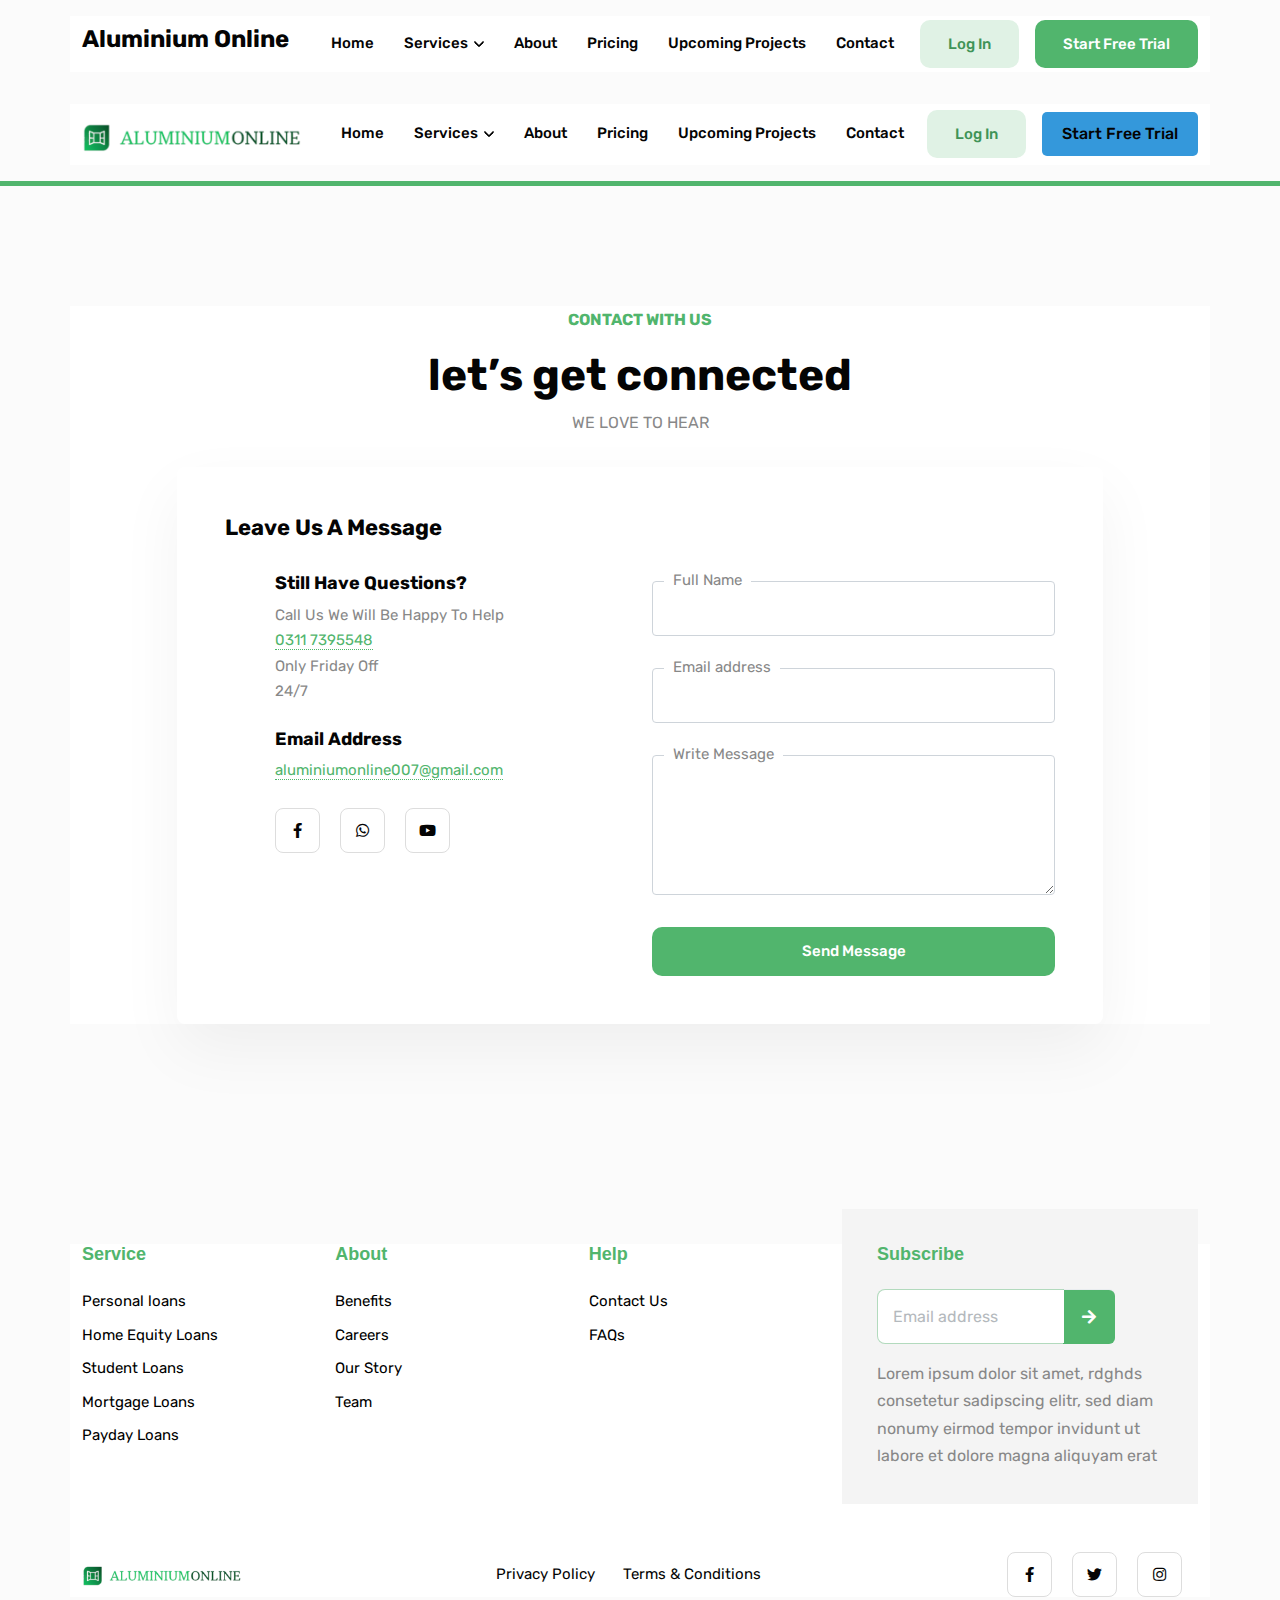
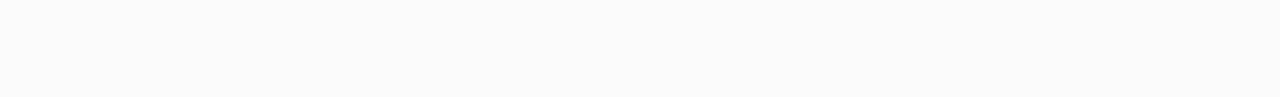
<file: contact.html>
<!DOCTYPE html>

<!--
 // WEBSITE: https://themefisher.com
 // TWITTER: https://twitter.com/themefisher
 // FACEBOOK: https://www.facebook.com/themefisher
 // GITHUB: https://github.com/themefisher/
-->

<html lang="en-us">

<head>
	<meta charset="utf-8">
	<title>Wallet - Payday Loan Service Template</title>
	<meta name="viewport" content="width=device-width, initial-scale=1, maximum-scale=5">
	<meta name="description" content="This is meta description">
	<meta name="author" content="Themefisher">
	<link rel="shortcut icon" href="images/favicon.png" type="image/x-icon">
	<link rel="icon" href="images/favicon.png" type="image/x-icon">

	<!-- # Google Fonts -->
	<link rel="preconnect" href="https://fonts.googleapis.com">
	<link rel="preconnect" href="https://fonts.gstatic.com" crossorigin>
	<link href="https://fonts.googleapis.com/css2?family=Rubik:wght@400;500;700&display=swap" rel="stylesheet">

	<!-- # CSS Plugins -->
	<link rel="stylesheet" href="plugins/slick/slick.css">
	<link rel="stylesheet" href="plugins/font-awesome/fontawesome.min.css">
	<link rel="stylesheet" href="plugins/font-awesome/brands.css">
	<link rel="stylesheet" href="plugins/font-awesome/solid.css">

	<!-- # Main Style Sheet -->
	<link rel="stylesheet" href="css/style.css">
</head>

<body>

<!-- navigation -->
<header class="navigation bg-tertiary">
	<nav class="navbar navbar-expand-xl navbar-light text-center py-3">
		<div class="container">
			<a class="navbar-brand" href="index.html">
        <h3>Aluminium Online</h3>
				<!-- <img loading="prelaod" decoding="async" class="img-fluid" width="160" src="images/logo.png" alt="Wallet"> -->
			</a>
			<button class="navbar-toggler" type="button" data-bs-toggle="collapse" data-bs-target="#navbarSupportedContent" aria-controls="navbarSupportedContent" aria-expanded="false" aria-label="Toggle navigation"> <span class="navbar-toggler-icon"></span>
			</button>
			<div class="collapse navbar-collapse" id="navbarSupportedContent">
				<ul class="navbar-nav mx-auto mb-2 mb-lg-0">
					<li class="nav-item"> <a class="nav-link" href="index.html">Home</a>
					</li>
          <li class="nav-item dropdown"> <a class="nav-link dropdown-toggle" href="#" id="navbarDropdown" role="button" data-bs-toggle="dropdown" aria-expanded="false">Services</a>
						<ul class="dropdown-menu" aria-labelledby="navbarDropdown">
							<li><a class="dropdown-item " href="blog.html">Aluminium Windows</a>
							</li>
							<li><a class="dropdown-item " href="blog-details.html">Aluminium Doors</a>
							</li>
							<li><a class="dropdown-item " href="service-details.html">Shop Fronts</a>
							</li>
							<li><a class="dropdown-item " href="faq.html">Shower cubicles</a>
							</li>
							<li><a class="dropdown-item " href="legal.html">Skylights / Roof lights</a>
							</li>
						</ul>
					</li>
					<li class="nav-item "> <a class="nav-link" href="index.html#about-section">About</a>
					</li>
          <li class="nav-item "> <a class="nav-link" href="index.html#main-container">Pricing</a>
					</li>
					<li class="nav-item "> <a class="nav-link" href="how-it-works.html">Upcoming Projects</a>
					</li>
					<li class="nav-item "> <a class="nav-link" href="contact.html">Contact</a>
					</li>

				</ul>
				<!-- account btn --> <a href="#!" class="btn btn-outline-primary">Log In</a>
				<!-- account btn --> <a href="#!" class="btn btn-primary ms-2 ms-lg-3">Start Free Trial</a>
			</div>
		</div>
	</nav>
	<header class="navigation br-bottom">
		<nav class="navbar navbar-expand-xl navbar-light text-center py-3">
			<div class="container">
				<a class="navbar-brand" href="index.html">
			<!-- <h3>Aluminium Online</h3> -->
					<img loading="prelaod" decoding="async" class="img-fluid" width="220" src="images/logo.png" alt="Wallet">
				</a>
				<button class="navbar-toggler" type="button" data-bs-toggle="collapse" data-bs-target="#navbarSupportedContent" aria-controls="navbarSupportedContent" aria-expanded="false" aria-label="Toggle navigation"> <span class="navbar-toggler-icon"></span>
				</button>
				<div class="collapse navbar-collapse" id="navbarSupportedContent">
					<ul class="navbar-nav mx-auto mb-2 mb-lg-0">
						<li class="nav-item"> <a class="nav-link" href="index.html">Home</a>
						</li>
			  <li class="nav-item dropdown"> <a class="nav-link dropdown-toggle" href="#" id="navbarDropdown" role="button" data-bs-toggle="dropdown" aria-expanded="false">Services</a>
							<ul class="dropdown-menu" aria-labelledby="navbarDropdown">
								<li><a class="dropdown-item " href="blog.html">Aluminium Windows</a>
								</li>
								<li><a class="dropdown-item " href="blog-details.html">Aluminium Doors</a>
								</li>
								<li><a class="dropdown-item " href="service-details.html">Shop Fronts</a>
								</li>
								<li><a class="dropdown-item " href="faq.html">Shower cubicles</a>
								</li>
								<li><a class="dropdown-item " href="legal.html">Skylights / Roof lights</a>
								</li>
							</ul>
						</li>
			  <li class="nav-item "> <a class="nav-link" href="index.html#about-section">About</a>
						</li>
			  <li class="nav-item "> <a class="nav-link" href="index.html#main-container">Pricing</a>
						<li class="nav-item "> <a class="nav-link" href="#">Upcoming Projects</a>
						</li>
						<li class="nav-item "> <a class="nav-link" href="contact.html">Contact</a>
						</li>
	
					</ul>
					<!-- account btn --> <a href="Login.html" class="btn btn-outline-primary">Log In</a>
					<!-- account btn --> <a href="Login.html" class="btn text-black btn-primary ms-2 ms-lg-3 blinking-button  dancingg-button">Start Free Trial</a>
				</div>
			</div>
		</nav>
	</header>
<!-- /navigation -->


<section class="section">
	<div class="container">
		<div class="row justify-content-center align-items-center">
			<div class="col-lg-6">
				<div class="section-title text-center">
					<p class="text-primary text-uppercase fw-bold mb-3">Contact With us</p>
					<h1>let&rsquo;s get connected</h1>
					<p>WE LOVE TO HEAR</p>
				</div>
			</div>
			<div class="col-lg-10">
				<div class="shadow rounded p-5 bg-white">
					<div class="row">
						<div class="col-12 mb-4">
							<h4>Leave Us A Message</h4>
						</div>
						<div class="col-lg-6 mt-5 mt-lg-0">
							<div class="contact-info">
								<div class="block mt-0">
									<h4 class="h5">Still Have Questions?</h4>
									<div class="content">Call Us We Will Be Happy To Help
										<br> <a href="tel:+923357395548">0311 7395548</a> 
										<br>Only Friday Off
										<br>24/7 
									</div>
								</div>
								<div class="block mt-4">
									<h4 class="h5">Email Address</h4>
									<div class="content"><a href="mailto:aluminiumonline007@gmail.com">aluminiumonline007@gmail.com</a></div>
								</div>
								<div class="block">
									<ul class="list-unstyled list-inline my-4 social-icons">
										<li class="list-inline-item me-3"><a title="Explorer Facebook Profile" class="text-black" href="https://facebook.com/"><i class="fab fa-facebook-f"></i></a>
										</li>
										<li class="list-inline-item me-3"><a title="Explorer Twitter Profile" class="text-black" href="https://twitter.com/"><i class="fab fa-whatsapp"></i></a>
										</li>
										<li class="list-inline-item me-3"><a title="Explorer Instagram Profile" class="text-black" href="https://instagram.com/"><i class="fab fa-youtube"></i></a>
										</li>
									</ul>
								</div>
							</div>
						</div>
						<div class="col-lg-6">
							<div class="contact-form">
								<form action="#!">
									<div class="form-group mb-4 pb-2">
										<label for="exampleFormControlInput1" class="form-label">Full Name</label>
										<input type="text" class="form-control shadow-none" id="contact_name">
									</div>
									<div class="form-group mb-4 pb-2">
										<label for="exampleFormControlInput1" class="form-label">Email address</label>
										<input type="email" class="form-control shadow-none" id="contact_email">
									</div>
									<div class="form-group mb-4 pb-2">
										<label for="exampleFormControlTextarea1" class="form-label">Write Message</label>
										<textarea class="form-control shadow-none" id="exampleFormControlTextarea1" rows="3"></textarea>
									</div>
									<button class="btn btn-primary w-100" type="submit">Send Message</button>
								</form>
							</div>
						</div>
						
					</div>
				</div>
			</div>
		</div>
	</div>
</section>

<footer class="section-sm bg-tertiary">
	<div class="container">
		<div class="row justify-content-between">
			<div class="col-lg-2 col-md-4 col-6 mb-4">
				<div class="footer-widget">
					<h5 class="mb-4 text-primary font-secondary">Service</h5>
					<ul class="list-unstyled">
						<li class="mb-2"><a href="service-details.html">Personal loans</a>
						</li>
						<li class="mb-2"><a href="service-details.html">Home Equity Loans</a>
						</li>
						<li class="mb-2"><a href="service-details.html">Student Loans</a>
						</li>
						<li class="mb-2"><a href="service-details.html">Mortgage Loans</a>
						</li>
						<li class="mb-2"><a href="service-details.html">Payday Loans</a>
						</li>
					</ul>
				</div>
			</div>
			<div class="col-lg-2 col-md-4 col-6 mb-4">
				<div class="footer-widget">
					<h5 class="mb-4 text-primary font-secondary">About</h5>
					<ul class="list-unstyled">
						<li class="mb-2"><a href="#!">Benefits</a>
						</li>
						<li class="mb-2"><a href="#!">Careers</a>
						</li>
						<li class="mb-2"><a href="#!">Our Story</a>
						</li>
						<li class="mb-2"><a href="#!">Team</a>
						</li>
					</ul>
				</div>
			</div>
			<div class="col-lg-2 col-md-4 col-6 mb-4">
				<div class="footer-widget">
					<h5 class="mb-4 text-primary font-secondary">Help</h5>
					<ul class="list-unstyled">
						<li class="mb-2"><a href="contact.html">Contact Us</a>
						</li>
						<li class="mb-2"><a href="faq.html">FAQs</a>
						</li>
					</ul>
				</div>
			</div>
			<div class="col-lg-4 col-md-12 newsletter-form">
				<div style="background-color: #F4F4F4; padding: 35px;">
					<h5 class="mb-4 text-primary font-secondary">Subscribe</h5>
					<div class="pe-0 pe-xl-5">
						<form action="#!" method="post" name="mc-embedded-subscribe-form" target="_blank">
							<div class="input-group mb-3">
								<input type="text" class="form-control shadow-none bg-white border-end-0" placeholder="Email address"> <span class="input-group-text border-0 p-0">
                    <button class="input-group-text border-0 bg-primary" type="submit" name="subscribe"
                      aria-label="Subscribe for Newsletter"><i class="fas fa-arrow-right"></i></button>
                  </span>
							</div>
							<div style="position: absolute; left: -5000px;" aria-hidden="true">
								<input type="text" name="b_463ee871f45d2d93748e77cad_a0a2c6d074" tabindex="-1">
							</div>
						</form>
					</div>
					<p class="mb-0">Lorem ipsum dolor sit amet, rdghds consetetur sadipscing elitr, sed diam nonumy eirmod tempor invidunt ut labore et dolore magna aliquyam erat</p>
				</div>
			</div>
		</div>
		<div class="row align-items-center mt-5 text-center text-md-start">
			<div class="col-lg-4">
        <a href="index.html">
          <img loading="prelaod" decoding="async" class="img-fluid" width="160" src="images/logo.png" alt="Wallet">
        </a>
			</div>
			<div class="col-lg-4 col-md-6 mt-4 mt-lg-0">
				<ul class="list-unstyled list-inline mb-0 text-lg-center">
					<li class="list-inline-item me-4"><a class="text-black" href="privacy-policy.html">Privacy Policy</a>
					</li>
					<li class="list-inline-item me-4"><a class="text-black" href="terms.html">Terms &amp; Conditions</a>
					</li>
				</ul>
			</div>
			<div class="col-lg-4 col-md-6 text-md-end mt-4 mt-md-0">
				<ul class="list-unstyled list-inline mb-0 social-icons">
					<li class="list-inline-item me-3"><a title="Explorer Facebook Profile" class="text-black" href="https://facebook.com/"><i class="fab fa-facebook-f"></i></a>
					</li>
					<li class="list-inline-item me-3"><a title="Explorer Twitter Profile" class="text-black" href="https://twitter.com/"><i class="fab fa-twitter"></i></a>
					</li>
					<li class="list-inline-item me-3"><a title="Explorer Instagram Profile" class="text-black" href="https://instagram.com/"><i class="fab fa-instagram"></i></a>
					</li>
				</ul>
			</div>
		</div>
	</div>
</footer>


<!-- # JS Plugins -->
<script src="plugins/jquery/jquery.min.js"></script>
<script src="plugins/bootstrap/bootstrap.min.js"></script>
<script src="plugins/slick/slick.min.js"></script>
<script src="plugins/scrollmenu/scrollmenu.min.js"></script>

<!-- Main Script -->
<script src="js/script.js"></script>

</body>
</html>
</file>
<file: css/style.css>
/**
 * WEBSITE: https://themefisher.com
 * TWITTER: https://twitter.com/themefisher
 * FACEBOOK: https://www.facebook.com/themefisher
 * GITHUB: https://github.com/themefisher/
 */

@charset "UTF-8";
/*!
 * Bootstrap v5.0.2 (https://getbootstrap.com/)
 * Copyright 2011-2021 The Bootstrap Authors
 * Copyright 2011-2021 Twitter, Inc.
 * Licensed under MIT (https://github.com/twbs/bootstrap/blob/main/LICENSE)
 */
:root {
  --bs-blue: #0d6efd;
  --bs-indigo: #6610f2;
  --bs-purple: #6f42c1;
  --bs-pink: #d63384;
  --bs-red: #dc3545;
  --bs-orange: #fd7e14;
  --bs-yellow: #ffc107;
  --bs-green: #198754;
  --bs-teal: #20c997;
  --bs-cyan: #0dcaf0;
  --bs-white: #fff;
  --bs-gray: #6c757d;
  --bs-gray-dark: #343a40;
  --bs-primary: #0d6efd;
  --bs-secondary: #6c757d;
  --bs-success: #198754;
  --bs-info: #0dcaf0;
  --bs-warning: #ffc107;
  --bs-danger: #dc3545;
  --bs-light: #EAEAEA;
  --bs-dark: #233242;
  --bs-font-sans-serif: system-ui, -apple-system, "Segoe UI", Roboto, "Helvetica Neue", Arial, "Noto Sans", "Liberation Sans", sans-serif, "Apple Color Emoji", "Segoe UI Emoji", "Segoe UI Symbol", "Noto Color Emoji";
  --bs-font-monospace: SFMono-Regular, Menlo, Monaco, Consolas, "Liberation Mono", "Courier New", monospace;
  --bs-gradient: linear-gradient(180deg, rgba(255, 255, 255, 0.15), rgba(255, 255, 255, 0));
}

*,
*::before,
*::after {
  box-sizing: border-box;
}

@media (prefers-reduced-motion: no-preference) {
  :root {
    scroll-behavior: smooth;
  }
}

body {
  margin: 0;
  font-family: var(--bs-font-sans-serif);
  font-size: 1rem;
  font-weight: 400;
  line-height: 1.5;
  color: #fff;
  background-color: #fff;
  -webkit-text-size-adjust: 100%;
  -webkit-tap-highlight-color: rgba(0, 0, 0, 0);
}

hr {
  margin: 1rem 0;
  color: inherit;
  background-color: currentColor;
  border: 0;
  opacity: 0.25;
}

hr:not([size]) {
  height: 1px;
}

h6, .h6, h5, .h5, h4, .h4, h3, .h3, h2, .h2, h1, .h1 {
  margin-top: 0;
  margin-bottom: 0.5rem;
  font-weight: 500;
  line-height: 1.2;
}

h1, .h1 {
  font-size: calc(1.375rem + 1.5vw);
}
@media (min-width: 1200px) {
  h1, .h1 {
    font-size: 2.5rem;
  }
}

h2, .h2 {
  font-size: calc(1.325rem + 0.9vw);
}
@media (min-width: 1200px) {
  h2, .h2 {
    font-size: 2rem;
  }
}

h3, .h3 {
  font-size: calc(1.3rem + 0.6vw);
}
@media (min-width: 1200px) {
  h3, .h3 {
    font-size: 1.75rem;
  }
}

h4, .h4 {
  font-size: calc(1.275rem + 0.3vw);
}
@media (min-width: 1200px) {
  h4, .h4 {
    font-size: 1.5rem;
  }
}

h5, .h5 {
  font-size: 1.25rem;
}

h6, .h6 {
  font-size: 1rem;
}

p {
  margin-top: 0;
  margin-bottom: 1rem;
}

abbr[title],
abbr[data-bs-original-title] {
  -webkit-text-decoration: underline dotted;
          text-decoration: underline dotted;
  cursor: help;
  -webkit-text-decoration-skip-ink: none;
          text-decoration-skip-ink: none;
}

address {
  margin-bottom: 1rem;
  font-style: normal;
  line-height: inherit;
}

ol,
ul {
  padding-left: 2rem;
}

ol,
ul,
dl {
  margin-top: 0;
  margin-bottom: 1rem;
}

ol ol,
ul ul,
ol ul,
ul ol {
  margin-bottom: 0;
}

dt {
  font-weight: 700;
}

dd {
  margin-bottom: 0.5rem;
  margin-left: 0;
}

blockquote {
  margin: 0 0 1rem;
}

b,
strong {
  font-weight: bolder;
}

small, .small {
  font-size: 0.875em;
}

mark, .mark {
  padding: 0.2em;
  background-color: #fcf8e3;
}

sub,
sup {
  position: relative;
  font-size: 0.75em;
  line-height: 0;
  vertical-align: baseline;
}

sub {
  bottom: -0.25em;
}

sup {
  top: -0.5em;
}

a {
  color: #0d6efd;
  text-decoration: underline;
}
a:hover {
  color: #0a58ca;
}

a:not([href]):not([class]), a:not([href]):not([class]):hover {
  color: inherit;
  text-decoration: none;
}

pre,
code,
kbd,
samp {
  font-family: var(--bs-font-monospace);
  font-size: 1em;
  direction: ltr /* rtl:ignore */;
  unicode-bidi: bidi-override;
}

pre {
  display: block;
  margin-top: 0;
  margin-bottom: 1rem;
  overflow: auto;
  font-size: 0.875em;
}
pre code {
  font-size: inherit;
  color: inherit;
  word-break: normal;
}

code {
  font-size: 0.875em;
  color: #d63384;
  word-wrap: break-word;
}
a > code {
  color: inherit;
}

kbd {
  padding: 0.2rem 0.4rem;
  font-size: 0.875em;
  color: #fff;
  background-color: #212529;
  border-radius: 0.2rem;
}
kbd kbd {
  padding: 0;
  font-size: 1em;
  font-weight: 700;
}

figure {
  margin: 0 0 1rem;
}

img,
svg {
  vertical-align: middle;
}

table {
  caption-side: bottom;
  border-collapse: collapse;
}

caption {
  padding-top: 0.5rem;
  padding-bottom: 0.5rem;
  color: #6c757d;
  text-align: left;
}

th {
  text-align: inherit;
  text-align: -webkit-match-parent;
}

thead,
tbody,
tfoot,
tr,
td,
th {
  border-color: inherit;
  border-style: solid;
  border-width: 0;
}

label {
  display: inline-block;
}

button {
  border-radius: 0;
}

button:focus:not(:focus-visible) {
  outline: 0;
}

input,
button,
select,
optgroup,
textarea {
  margin: 0;
  font-family: inherit;
  font-size: inherit;
  line-height: inherit;
}

button,
select {
  text-transform: none;
}

[role=button] {
  cursor: pointer;
}

select {
  word-wrap: normal;
}
select:disabled {
  opacity: 1;
}

[list]::-webkit-calendar-picker-indicator {
  display: none;
}

button,
[type=button],
[type=reset],
[type=submit] {
  -webkit-appearance: button;
}
button:not(:disabled),
[type=button]:not(:disabled),
[type=reset]:not(:disabled),
[type=submit]:not(:disabled) {
  cursor: pointer;
}

::-moz-focus-inner {
  padding: 0;
  border-style: none;
}

textarea {
  resize: vertical;
}

fieldset {
  min-width: 0;
  padding: 0;
  margin: 0;
  border: 0;
}

legend {
  float: left;
  width: 100%;
  padding: 0;
  margin-bottom: 0.5rem;
  font-size: calc(1.275rem + 0.3vw);
  line-height: inherit;
}
@media (min-width: 1200px) {
  legend {
    font-size: 1.5rem;
  }
}
legend + * {
  clear: left;
}

::-webkit-datetime-edit-fields-wrapper,
::-webkit-datetime-edit-text,
::-webkit-datetime-edit-minute,
::-webkit-datetime-edit-hour-field,
::-webkit-datetime-edit-day-field,
::-webkit-datetime-edit-month-field,
::-webkit-datetime-edit-year-field {
  padding: 0;
}

::-webkit-inner-spin-button {
  height: auto;
}

[type=search] {
  outline-offset: -2px;
  -webkit-appearance: textfield;
}

/* rtl:raw:
[type="tel"],
[type="url"],
[type="email"],
[type="number"] {
  direction: ltr;
}
*/
::-webkit-search-decoration {
  -webkit-appearance: none;
}

::-webkit-color-swatch-wrapper {
  padding: 0;
}

::-webkit-file-upload-button {
  font: inherit;
}

::file-selector-button {
  font: inherit;
}

::-webkit-file-upload-button {
  font: inherit;
  -webkit-appearance: button;
}

output {
  display: inline-block;
}

iframe {
  border: 0;
}

summary {
  display: list-item;
  cursor: pointer;
}

progress {
  vertical-align: baseline;
}

[hidden] {
  display: none !important;
}

.lead {
  font-size: 1.25rem;
  font-weight: 300;
}

.display-1 {
  font-size: calc(1.625rem + 4.5vw);
  font-weight: 300;
  line-height: 1.2;
}
@media (min-width: 1200px) {
  .display-1 {
    font-size: 5rem;
  }
}

.display-2 {
  font-size: calc(1.575rem + 3.9vw);
  font-weight: 300;
  line-height: 1.2;
}
@media (min-width: 1200px) {
  .display-2 {
    font-size: 4.5rem;
  }
}

.display-3 {
  font-size: calc(1.525rem + 3.3vw);
  font-weight: 300;
  line-height: 1.2;
}
@media (min-width: 1200px) {
  .display-3 {
    font-size: 4rem;
  }
}

.display-4 {
  font-size: calc(1.475rem + 2.7vw);
  font-weight: 300;
  line-height: 1.2;
}
@media (min-width: 1200px) {
  .display-4 {
    font-size: 3.5rem;
  }
}

.display-5 {
  font-size: calc(1.425rem + 2.1vw);
  font-weight: 300;
  line-height: 1.2;
}
@media (min-width: 1200px) {
  .display-5 {
    font-size: 3rem;
  }
}

.display-6 {
  font-size: calc(1.375rem + 1.5vw);
  font-weight: 300;
  line-height: 1.2;
}
@media (min-width: 1200px) {
  .display-6 {
    font-size: 2.5rem;
  }
}

.list-unstyled {
  padding-left: 0;
  list-style: none;
}

.list-inline {
  padding-left: 0;
  list-style: none;
}

.list-inline-item {
  display: inline-block;
}
.list-inline-item:not(:last-child) {
  margin-right: 0.5rem;
}

.initialism {
  font-size: 0.875em;
  text-transform: uppercase;
}

.blockquote {
  margin-bottom: 1rem;
  font-size: 1.25rem;
}
.blockquote > :last-child {
  margin-bottom: 0;
}

.blockquote-footer {
  margin-top: -1rem;
  margin-bottom: 1rem;
  font-size: 0.875em;
  color: #6c757d;
}
.blockquote-footer::before {
  content: "— ";
}

.img-fluid {
  max-width: 100%;
  height: auto;
}

.img-thumbnail {
  padding: 0.25rem;
  background-color: #fff;
  border: 1px solid #dee2e6;
  border-radius: 0.25rem;
  max-width: 100%;
  height: auto;
}

.figure {
  display: inline-block;
}

.figure-img {
  margin-bottom: 0.5rem;
  line-height: 1;
}

.figure-caption {
  font-size: 0.875em;
  color: #6c757d;
}
#color-combo{
  color: linear-gradient(to right, #feac5e, #c779d0) !important;
}
.container,
.container-fluid,
.container-xxl,
.container-xl,
.container-lg,
.container-md,
.container-sm {
  width: 100%;
  background-color: white;
  padding-right: var(--bs-gutter-x, 0.75rem);
  padding-left: var(--bs-gutter-x, 0.75rem);
  margin-right: auto;
  margin-left: auto;
}

@media (min-width: 576px) {
  .container-sm, .container {
    max-width: 540px;
  }
}
@media (min-width: 768px) {
  .container-md, .container-sm, .container {
    max-width: 720px;
  }
}
@media (min-width: 992px) {
  .container-lg, .container-md, .container-sm, .container {
    max-width: 960px;
  }
}
@media (min-width: 1200px) {
  .container-xl, .container-lg, .container-md, .container-sm, .container {
    max-width: 1140px;
  }
}
@media (min-width: 1400px) {
  .container-xxl, .container-xl, .container-lg, .container-md, .container-sm, .container {
    max-width: 1320px;
  }
}
.row {
  --bs-gutter-x: 1.5rem;
  --bs-gutter-y: 0;
  display: flex;
  flex-wrap: wrap;
  margin-top: calc(var(--bs-gutter-y) * -1);
  margin-right: calc(var(--bs-gutter-x) * -0.5);
  margin-left: calc(var(--bs-gutter-x) * -0.5);
}
.row > * {
  flex-shrink: 0;
  width: 100%;
  max-width: 100%;
  padding-right: calc(var(--bs-gutter-x) * 0.5);
  padding-left: calc(var(--bs-gutter-x) * 0.5);
  margin-top: var(--bs-gutter-y);
}

.col {
  flex: 1 0 0%;
}

.row-cols-auto > * {
  flex: 0 0 auto;
  width: auto;
}

.row-cols-1 > * {
  flex: 0 0 auto;
  width: 100%;
}

.row-cols-2 > * {
  flex: 0 0 auto;
  width: 50%;
}

.row-cols-3 > * {
  flex: 0 0 auto;
  width: 33.3333333333%;
}

.row-cols-4 > * {
  flex: 0 0 auto;
  width: 25%;
}

.row-cols-5 > * {
  flex: 0 0 auto;
  width: 20%;
}

.row-cols-6 > * {
  flex: 0 0 auto;
  width: 16.6666666667%;
}

@media (min-width: 576px) {
  .col-sm {
    flex: 1 0 0%;
  }
  .row-cols-sm-auto > * {
    flex: 0 0 auto;
    width: auto;
  }
  .row-cols-sm-1 > * {
    flex: 0 0 auto;
    width: 100%;
  }
  .row-cols-sm-2 > * {
    flex: 0 0 auto;
    width: 50%;
  }
  .row-cols-sm-3 > * {
    flex: 0 0 auto;
    width: 33.3333333333%;
  }
  .row-cols-sm-4 > * {
    flex: 0 0 auto;
    width: 25%;
  }
  .row-cols-sm-5 > * {
    flex: 0 0 auto;
    width: 20%;
  }
  .row-cols-sm-6 > * {
    flex: 0 0 auto;
    width: 16.6666666667%;
  }
}
@media (min-width: 768px) {
  .col-md {
    flex: 1 0 0%;
  }
  .row-cols-md-auto > * {
    flex: 0 0 auto;
    width: auto;
  }
  .row-cols-md-1 > * {
    flex: 0 0 auto;
    width: 100%;
  }
  .row-cols-md-2 > * {
    flex: 0 0 auto;
    width: 50%;
  }
  .row-cols-md-3 > * {
    flex: 0 0 auto;
    width: 33.3333333333%;
  }
  .row-cols-md-4 > * {
    flex: 0 0 auto;
    width: 25%;
  }
  .row-cols-md-5 > * {
    flex: 0 0 auto;
    width: 20%;
  }
  .row-cols-md-6 > * {
    flex: 0 0 auto;
    width: 16.6666666667%;
  }
}
@media (min-width: 992px) {
  .col-lg {
    flex: 1 0 0%;
  }
  .row-cols-lg-auto > * {
    flex: 0 0 auto;
    width: auto;
  }
  .row-cols-lg-1 > * {
    flex: 0 0 auto;
    width: 100%;
  }
  .row-cols-lg-2 > * {
    flex: 0 0 auto;
    width: 50%;
  }
  .row-cols-lg-3 > * {
    flex: 0 0 auto;
    width: 33.3333333333%;
  }
  .row-cols-lg-4 > * {
    flex: 0 0 auto;
    width: 25%;
  }
  .row-cols-lg-5 > * {
    flex: 0 0 auto;
    width: 20%;
  }
  .row-cols-lg-6 > * {
    flex: 0 0 auto;
    width: 16.6666666667%;
  }
}
@media (min-width: 1200px) {
  .col-xl {
    flex: 1 0 0%;
  }
  .row-cols-xl-auto > * {
    flex: 0 0 auto;
    width: auto;
  }
  .row-cols-xl-1 > * {
    flex: 0 0 auto;
    width: 100%;
  }
  .row-cols-xl-2 > * {
    flex: 0 0 auto;
    width: 50%;
  }
  .row-cols-xl-3 > * {
    flex: 0 0 auto;
    width: 33.3333333333%;
  }
  .row-cols-xl-4 > * {
    flex: 0 0 auto;
    width: 25%;
  }
  .row-cols-xl-5 > * {
    flex: 0 0 auto;
    width: 20%;
  }
  .row-cols-xl-6 > * {
    flex: 0 0 auto;
    width: 16.6666666667%;
  }
}
@media (min-width: 1400px) {
  .col-xxl {
    flex: 1 0 0%;
  }
  .row-cols-xxl-auto > * {
    flex: 0 0 auto;
    width: auto;
  }
  .row-cols-xxl-1 > * {
    flex: 0 0 auto;
    width: 100%;
  }
  .row-cols-xxl-2 > * {
    flex: 0 0 auto;
    width: 50%;
  }
  .row-cols-xxl-3 > * {
    flex: 0 0 auto;
    width: 33.3333333333%;
  }
  .row-cols-xxl-4 > * {
    flex: 0 0 auto;
    width: 25%;
  }
  .row-cols-xxl-5 > * {
    flex: 0 0 auto;
    width: 20%;
  }
  .row-cols-xxl-6 > * {
    flex: 0 0 auto;
    width: 16.6666666667%;
  }
}
.col-auto {
  flex: 0 0 auto;
  width: auto;
}

.col-1 {
  flex: 0 0 auto;
  width: 8.33333333%;
}

.col-2 {
  flex: 0 0 auto;
  width: 16.66666667%;
}

.col-3 {
  flex: 0 0 auto;
  width: 25%;
}

.col-4 {
  flex: 0 0 auto;
  width: 33.33333333%;
}

.col-5 {
  flex: 0 0 auto;
  width: 41.66666667%;
}

.col-6 {
  flex: 0 0 auto;
  width: 50%;
}

.col-7 {
  flex: 0 0 auto;
  width: 58.33333333%;
}

.col-8 {
  flex: 0 0 auto;
  width: 66.66666667%;
}

.col-9 {
  flex: 0 0 auto;
  width: 75%;
}

.col-10 {
  flex: 0 0 auto;
  width: 83.33333333%;
}

.col-11 {
  flex: 0 0 auto;
  width: 91.66666667%;
}

.col-12 {
  flex: 0 0 auto;
  width: 100%;
}

.offset-1 {
  margin-left: 8.33333333%;
}

.offset-2 {
  margin-left: 16.66666667%;
}

.offset-3 {
  margin-left: 25%;
}

.offset-4 {
  margin-left: 33.33333333%;
}

.offset-5 {
  margin-left: 41.66666667%;
}

.offset-6 {
  margin-left: 50%;
}

.offset-7 {
  margin-left: 58.33333333%;
}

.offset-8 {
  margin-left: 66.66666667%;
}

.offset-9 {
  margin-left: 75%;
}

.offset-10 {
  margin-left: 83.33333333%;
}

.offset-11 {
  margin-left: 91.66666667%;
}

.g-0,
.gx-0 {
  --bs-gutter-x: 0;
}

.g-0,
.gy-0 {
  --bs-gutter-y: 0;
}

.g-1,
.gx-1 {
  --bs-gutter-x: 0.25rem;
}

.g-1,
.gy-1 {
  --bs-gutter-y: 0.25rem;
}

.g-2,
.gx-2 {
  --bs-gutter-x: 0.5rem;
}

.g-2,
.gy-2 {
  --bs-gutter-y: 0.5rem;
}

.g-3,
.gx-3 {
  --bs-gutter-x: 1rem;
}

.g-3,
.gy-3 {
  --bs-gutter-y: 1rem;
}

.g-4,
.gx-4 {
  --bs-gutter-x: 1.5rem;
}

.g-4,
.gy-4 {
  --bs-gutter-y: 1.5rem;
}

.g-5,
.gx-5 {
  --bs-gutter-x: 3rem;
}

.g-5,
.gy-5 {
  --bs-gutter-y: 3rem;
}

@media (min-width: 576px) {
  .col-sm-auto {
    flex: 0 0 auto;
    width: auto;
  }
  .col-sm-1 {
    flex: 0 0 auto;
    width: 8.33333333%;
  }
  .col-sm-2 {
    flex: 0 0 auto;
    width: 16.66666667%;
  }
  .col-sm-3 {
    flex: 0 0 auto;
    width: 25%;
  }
  .col-sm-4 {
    flex: 0 0 auto;
    width: 33.33333333%;
  }
  .col-sm-5 {
    flex: 0 0 auto;
    width: 41.66666667%;
  }
  .col-sm-6 {
    flex: 0 0 auto;
    width: 50%;
  }
  .col-sm-7 {
    flex: 0 0 auto;
    width: 58.33333333%;
  }
  .col-sm-8 {
    flex: 0 0 auto;
    width: 66.66666667%;
  }
  .col-sm-9 {
    flex: 0 0 auto;
    width: 75%;
  }
  .col-sm-10 {
    flex: 0 0 auto;
    width: 83.33333333%;
  }
  .col-sm-11 {
    flex: 0 0 auto;
    width: 91.66666667%;
  }
  .col-sm-12 {
    flex: 0 0 auto;
    width: 100%;
  }
  .offset-sm-0 {
    margin-left: 0;
  }
  .offset-sm-1 {
    margin-left: 8.33333333%;
  }
  .offset-sm-2 {
    margin-left: 16.66666667%;
  }
  .offset-sm-3 {
    margin-left: 25%;
  }
  .offset-sm-4 {
    margin-left: 33.33333333%;
  }
  .offset-sm-5 {
    margin-left: 41.66666667%;
  }
  .offset-sm-6 {
    margin-left: 50%;
  }
  .offset-sm-7 {
    margin-left: 58.33333333%;
  }
  .offset-sm-8 {
    margin-left: 66.66666667%;
  }
  .offset-sm-9 {
    margin-left: 75%;
  }
  .offset-sm-10 {
    margin-left: 83.33333333%;
  }
  .offset-sm-11 {
    margin-left: 91.66666667%;
  }
  .g-sm-0,
.gx-sm-0 {
    --bs-gutter-x: 0;
  }
  .g-sm-0,
.gy-sm-0 {
    --bs-gutter-y: 0;
  }
  .g-sm-1,
.gx-sm-1 {
    --bs-gutter-x: 0.25rem;
  }
  .g-sm-1,
.gy-sm-1 {
    --bs-gutter-y: 0.25rem;
  }
  .g-sm-2,
.gx-sm-2 {
    --bs-gutter-x: 0.5rem;
  }
  .g-sm-2,
.gy-sm-2 {
    --bs-gutter-y: 0.5rem;
  }
  .g-sm-3,
.gx-sm-3 {
    --bs-gutter-x: 1rem;
  }
  .g-sm-3,
.gy-sm-3 {
    --bs-gutter-y: 1rem;
  }
  .g-sm-4,
.gx-sm-4 {
    --bs-gutter-x: 1.5rem;
  }
  .g-sm-4,
.gy-sm-4 {
    --bs-gutter-y: 1.5rem;
  }
  .g-sm-5,
.gx-sm-5 {
    --bs-gutter-x: 3rem;
  }
  .g-sm-5,
.gy-sm-5 {
    --bs-gutter-y: 3rem;
  }
}
@media (min-width: 768px) {
  .col-md-auto {
    flex: 0 0 auto;
    width: auto;
  }
  .col-md-1 {
    flex: 0 0 auto;
    width: 8.33333333%;
  }
  .col-md-2 {
    flex: 0 0 auto;
    width: 16.66666667%;
  }
  .col-md-3 {
    flex: 0 0 auto;
    width: 25%;
  }
  .col-md-4 {
    flex: 0 0 auto;
    width: 33.33333333%;
  }
  .col-md-5 {
    flex: 0 0 auto;
    width: 41.66666667%;
  }
  .col-md-6 {
    flex: 0 0 auto;
    width: 50%;
  }
  .col-md-7 {
    flex: 0 0 auto;
    width: 58.33333333%;
  }
  .col-md-8 {
    flex: 0 0 auto;
    width: 66.66666667%;
  }
  .col-md-9 {
    flex: 0 0 auto;
    width: 75%;
  }
  .col-md-10 {
    flex: 0 0 auto;
    width: 83.33333333%;
  }
  .col-md-11 {
    flex: 0 0 auto;
    width: 91.66666667%;
  }
  .col-md-12 {
    flex: 0 0 auto;
    width: 100%;
  }
  .offset-md-0 {
    margin-left: 0;
  }
  .offset-md-1 {
    margin-left: 8.33333333%;
  }
  .offset-md-2 {
    margin-left: 16.66666667%;
  }
  .offset-md-3 {
    margin-left: 25%;
  }
  .offset-md-4 {
    margin-left: 33.33333333%;
  }
  .offset-md-5 {
    margin-left: 41.66666667%;
  }
  .offset-md-6 {
    margin-left: 50%;
  }
  .offset-md-7 {
    margin-left: 58.33333333%;
  }
  .offset-md-8 {
    margin-left: 66.66666667%;
  }
  .offset-md-9 {
    margin-left: 75%;
  }
  .offset-md-10 {
    margin-left: 83.33333333%;
  }
  .offset-md-11 {
    margin-left: 91.66666667%;
  }
  .g-md-0,
.gx-md-0 {
    --bs-gutter-x: 0;
  }
  .g-md-0,
.gy-md-0 {
    --bs-gutter-y: 0;
  }
  .g-md-1,
.gx-md-1 {
    --bs-gutter-x: 0.25rem;
  }
  .g-md-1,
.gy-md-1 {
    --bs-gutter-y: 0.25rem;
  }
  .g-md-2,
.gx-md-2 {
    --bs-gutter-x: 0.5rem;
  }
  .g-md-2,
.gy-md-2 {
    --bs-gutter-y: 0.5rem;
  }
  .g-md-3,
.gx-md-3 {
    --bs-gutter-x: 1rem;
  }
  .g-md-3,
.gy-md-3 {
    --bs-gutter-y: 1rem;
  }
  .g-md-4,
.gx-md-4 {
    --bs-gutter-x: 1.5rem;
  }
  .g-md-4,
.gy-md-4 {
    --bs-gutter-y: 1.5rem;
  }
  .g-md-5,
.gx-md-5 {
    --bs-gutter-x: 3rem;
  }
  .g-md-5,
.gy-md-5 {
    --bs-gutter-y: 3rem;
  }
}
@media (min-width: 992px) {
  .col-lg-auto {
    flex: 0 0 auto;
    width: auto;
  }
  .col-lg-1 {
    flex: 0 0 auto;
    width: 8.33333333%;
  }
  .col-lg-2 {
    flex: 0 0 auto;
    width: 16.66666667%;
  }
  .col-lg-3 {
    flex: 0 0 auto;
    width: 25%;
  }
  .col-lg-4 {
    flex: 0 0 auto;
    width: 33.33333333%;
  }
  .col-lg-5 {
    flex: 0 0 auto;
    width: 41.66666667%;
  }
  .col-lg-6 {
    flex: 0 0 auto;
    width: 50%;
  }
  .col-lg-7 {
    flex: 0 0 auto;
    width: 58.33333333%;
  }
  .col-lg-8 {
    flex: 0 0 auto;
    width: 66.66666667%;
  }
  .col-lg-9 {
    flex: 0 0 auto;
    width: 75%;
  }
  .col-lg-10 {
    flex: 0 0 auto;
    width: 83.33333333%;
  }
  .col-lg-11 {
    flex: 0 0 auto;
    width: 91.66666667%;
  }
  .col-lg-12 {
    flex: 0 0 auto;
    width: 100%;
  }
  .offset-lg-0 {
    margin-left: 0;
  }
  .offset-lg-1 {
    margin-left: 8.33333333%;
  }
  .offset-lg-2 {
    margin-left: 16.66666667%;
  }
  .offset-lg-3 {
    margin-left: 25%;
  }
  .offset-lg-4 {
    margin-left: 33.33333333%;
  }
  .offset-lg-5 {
    margin-left: 41.66666667%;
  }
  .offset-lg-6 {
    margin-left: 50%;
  }
  .offset-lg-7 {
    margin-left: 58.33333333%;
  }
  .offset-lg-8 {
    margin-left: 66.66666667%;
  }
  .offset-lg-9 {
    margin-left: 75%;
  }
  .offset-lg-10 {
    margin-left: 83.33333333%;
  }
  .offset-lg-11 {
    margin-left: 91.66666667%;
  }
  .g-lg-0,
.gx-lg-0 {
    --bs-gutter-x: 0;
  }
  .g-lg-0,
.gy-lg-0 {
    --bs-gutter-y: 0;
  }
  .g-lg-1,
.gx-lg-1 {
    --bs-gutter-x: 0.25rem;
  }
  .g-lg-1,
.gy-lg-1 {
    --bs-gutter-y: 0.25rem;
  }
  .g-lg-2,
.gx-lg-2 {
    --bs-gutter-x: 0.5rem;
  }
  .g-lg-2,
.gy-lg-2 {
    --bs-gutter-y: 0.5rem;
  }
  .g-lg-3,
.gx-lg-3 {
    --bs-gutter-x: 1rem;
  }
  .g-lg-3,
.gy-lg-3 {
    --bs-gutter-y: 1rem;
  }
  .g-lg-4,
.gx-lg-4 {
    --bs-gutter-x: 1.5rem;
  }
  .g-lg-4,
.gy-lg-4 {
    --bs-gutter-y: 1.5rem;
  }
  .g-lg-5,
.gx-lg-5 {
    --bs-gutter-x: 3rem;
  }
  .g-lg-5,
.gy-lg-5 {
    --bs-gutter-y: 3rem;
  }
}
@media (min-width: 1200px) {
  .col-xl-auto {
    flex: 0 0 auto;
    width: auto;
  }
  .col-xl-1 {
    flex: 0 0 auto;
    width: 8.33333333%;
  }
  .col-xl-2 {
    flex: 0 0 auto;
    width: 16.66666667%;
  }
  .col-xl-3 {
    flex: 0 0 auto;
    width: 25%;
  }
  .col-xl-4 {
    flex: 0 0 auto;
    width: 33.33333333%;
  }
  .col-xl-5 {
    flex: 0 0 auto;
    width: 41.66666667%;
  }
  .col-xl-6 {
    flex: 0 0 auto;
    width: 50%;
  }
  .col-xl-7 {
    flex: 0 0 auto;
    width: 58.33333333%;
  }
  .col-xl-8 {
    flex: 0 0 auto;
    width: 66.66666667%;
  }
  .col-xl-9 {
    flex: 0 0 auto;
    width: 75%;
  }
  .col-xl-10 {
    flex: 0 0 auto;
    width: 83.33333333%;
  }
  .col-xl-11 {
    flex: 0 0 auto;
    width: 91.66666667%;
  }
  .col-xl-12 {
    flex: 0 0 auto;
    width: 100%;
  }
  .offset-xl-0 {
    margin-left: 0;
  }
  .offset-xl-1 {
    margin-left: 8.33333333%;
  }
  .offset-xl-2 {
    margin-left: 16.66666667%;
  }
  .offset-xl-3 {
    margin-left: 25%;
  }
  .offset-xl-4 {
    margin-left: 33.33333333%;
  }
  .offset-xl-5 {
    margin-left: 41.66666667%;
  }
  .offset-xl-6 {
    margin-left: 50%;
  }
  .offset-xl-7 {
    margin-left: 58.33333333%;
  }
  .offset-xl-8 {
    margin-left: 66.66666667%;
  }
  .offset-xl-9 {
    margin-left: 75%;
  }
  .offset-xl-10 {
    margin-left: 83.33333333%;
  }
  .offset-xl-11 {
    margin-left: 91.66666667%;
  }
  .g-xl-0,
.gx-xl-0 {
    --bs-gutter-x: 0;
  }
  .g-xl-0,
.gy-xl-0 {
    --bs-gutter-y: 0;
  }
  .g-xl-1,
.gx-xl-1 {
    --bs-gutter-x: 0.25rem;
  }
  .g-xl-1,
.gy-xl-1 {
    --bs-gutter-y: 0.25rem;
  }
  .g-xl-2,
.gx-xl-2 {
    --bs-gutter-x: 0.5rem;
  }
  .g-xl-2,
.gy-xl-2 {
    --bs-gutter-y: 0.5rem;
  }
  .g-xl-3,
.gx-xl-3 {
    --bs-gutter-x: 1rem;
  }
  .g-xl-3,
.gy-xl-3 {
    --bs-gutter-y: 1rem;
  }
  .g-xl-4,
.gx-xl-4 {
    --bs-gutter-x: 1.5rem;
  }
  .g-xl-4,
.gy-xl-4 {
    --bs-gutter-y: 1.5rem;
  }
  .g-xl-5,
.gx-xl-5 {
    --bs-gutter-x: 3rem;
  }
  .g-xl-5,
.gy-xl-5 {
    --bs-gutter-y: 3rem;
  }
}
@media (min-width: 1400px) {
  .col-xxl-auto {
    flex: 0 0 auto;
    width: auto;
  }
  .col-xxl-1 {
    flex: 0 0 auto;
    width: 8.33333333%;
  }
  .col-xxl-2 {
    flex: 0 0 auto;
    width: 16.66666667%;
  }
  .col-xxl-3 {
    flex: 0 0 auto;
    width: 25%;
  }
  .col-xxl-4 {
    flex: 0 0 auto;
    width: 33.33333333%;
  }
  .col-xxl-5 {
    flex: 0 0 auto;
    width: 41.66666667%;
  }
  .col-xxl-6 {
    flex: 0 0 auto;
    width: 50%;
  }
  .col-xxl-7 {
    flex: 0 0 auto;
    width: 58.33333333%;
  }
  .col-xxl-8 {
    flex: 0 0 auto;
    width: 66.66666667%;
  }
  .col-xxl-9 {
    flex: 0 0 auto;
    width: 75%;
  }
  .col-xxl-10 {
    flex: 0 0 auto;
    width: 83.33333333%;
  }
  .col-xxl-11 {
    flex: 0 0 auto;
    width: 91.66666667%;
  }
  .col-xxl-12 {
    flex: 0 0 auto;
    width: 100%;
  }
  .offset-xxl-0 {
    margin-left: 0;
  }
  .offset-xxl-1 {
    margin-left: 8.33333333%;
  }
  .offset-xxl-2 {
    margin-left: 16.66666667%;
  }
  .offset-xxl-3 {
    margin-left: 25%;
  }
  .offset-xxl-4 {
    margin-left: 33.33333333%;
  }
  .offset-xxl-5 {
    margin-left: 41.66666667%;
  }
  .offset-xxl-6 {
    margin-left: 50%;
  }
  .offset-xxl-7 {
    margin-left: 58.33333333%;
  }
  .offset-xxl-8 {
    margin-left: 66.66666667%;
  }
  .offset-xxl-9 {
    margin-left: 75%;
  }
  .offset-xxl-10 {
    margin-left: 83.33333333%;
  }
  .offset-xxl-11 {
    margin-left: 91.66666667%;
  }
  .g-xxl-0,
.gx-xxl-0 {
    --bs-gutter-x: 0;
  }
  .g-xxl-0,
.gy-xxl-0 {
    --bs-gutter-y: 0;
  }
  .g-xxl-1,
.gx-xxl-1 {
    --bs-gutter-x: 0.25rem;
  }
  .g-xxl-1,
.gy-xxl-1 {
    --bs-gutter-y: 0.25rem;
  }
  .g-xxl-2,
.gx-xxl-2 {
    --bs-gutter-x: 0.5rem;
  }
  .g-xxl-2,
.gy-xxl-2 {
    --bs-gutter-y: 0.5rem;
  }
  .g-xxl-3,
.gx-xxl-3 {
    --bs-gutter-x: 1rem;
  }
  .g-xxl-3,
.gy-xxl-3 {
    --bs-gutter-y: 1rem;
  }
  .g-xxl-4,
.gx-xxl-4 {
    --bs-gutter-x: 1.5rem;
  }
  .g-xxl-4,
.gy-xxl-4 {
    --bs-gutter-y: 1.5rem;
  }
  .g-xxl-5,
.gx-xxl-5 {
    --bs-gutter-x: 3rem;
  }
  .g-xxl-5,
.gy-xxl-5 {
    --bs-gutter-y: 3rem;
  }
}
.table {
  --bs-table-bg: transparent;
  --bs-table-accent-bg: transparent;
  --bs-table-striped-color: #fff;
  --bs-table-striped-bg: rgba(0, 0, 0, 0.05);
  --bs-table-active-color: #fff;
  --bs-table-active-bg: rgba(0, 0, 0, 0.1);
  --bs-table-hover-color: #fff;
  --bs-table-hover-bg: rgba(0, 0, 0, 0.075);
  width: 100%;
  margin-bottom: 1rem;
  color: #fff;
  vertical-align: top;
  border-color: #ACB9C4;
}
.table > :not(caption) > * > * {
  padding: 0.5rem 0.5rem;
  background-color: var(--bs-table-bg);
  border-bottom-width: 1px;
  box-shadow: inset 0 0 0 9999px var(--bs-table-accent-bg);
}
.table > tbody {
  vertical-align: inherit;
}
.table > thead {
  vertical-align: bottom;
}
.table > :not(:last-child) > :last-child > * {
  border-bottom-color: currentColor;
}

.caption-top {
  caption-side: top;
}

.table-sm > :not(caption) > * > * {
  padding: 0.25rem 0.25rem;
}

.table-bordered > :not(caption) > * {
  border-width: 1px 0;
}
.table-bordered > :not(caption) > * > * {
  border-width: 0 1px;
}

.table-borderless > :not(caption) > * > * {
  border-bottom-width: 0;
}

.table-striped > tbody > tr:nth-of-type(odd) {
  --bs-table-accent-bg: var(--bs-table-striped-bg);
  color: var(--bs-table-striped-color);
}

.table-active {
  --bs-table-accent-bg: var(--bs-table-active-bg);
  color: var(--bs-table-active-color);
}

.table-hover > tbody > tr:hover {
  --bs-table-accent-bg: var(--bs-table-hover-bg);
  color: var(--bs-table-hover-color);
}

.table-primary {
  --bs-table-bg: #cfe2ff;
  --bs-table-striped-bg: #c5d7f2;
  --bs-table-striped-color: #000;
  --bs-table-active-bg: #bacbe6;
  --bs-table-active-color: #000;
  --bs-table-hover-bg: #bfd1ec;
  --bs-table-hover-color: #000;
  color: #000;
  border-color: #bacbe6;
}

.table-secondary {
  --bs-table-bg: #e2e3e5;
  --bs-table-striped-bg: #d7d8da;
  --bs-table-striped-color: #000;
  --bs-table-active-bg: #cbccce;
  --bs-table-active-color: #000;
  --bs-table-hover-bg: #d1d2d4;
  --bs-table-hover-color: #000;
  color: #000;
  border-color: #cbccce;
}

.table-success {
  --bs-table-bg: #d1e7dd;
  --bs-table-striped-bg: #c7dbd2;
  --bs-table-striped-color: #000;
  --bs-table-active-bg: #bcd0c7;
  --bs-table-active-color: #000;
  --bs-table-hover-bg: #c1d6cc;
  --bs-table-hover-color: #000;
  color: #000;
  border-color: #bcd0c7;
}

.table-info {
  --bs-table-bg: #cff4fc;
  --bs-table-striped-bg: #c5e8ef;
  --bs-table-striped-color: #000;
  --bs-table-active-bg: #badce3;
  --bs-table-active-color: #000;
  --bs-table-hover-bg: #bfe2e9;
  --bs-table-hover-color: #000;
  color: #000;
  border-color: #badce3;
}

.table-warning {
  --bs-table-bg: #fff3cd;
  --bs-table-striped-bg: #f2e7c3;
  --bs-table-striped-color: #000;
  --bs-table-active-bg: #e6dbb9;
  --bs-table-active-color: #000;
  --bs-table-hover-bg: #ece1be;
  --bs-table-hover-color: #000;
  color: #000;
  border-color: #e6dbb9;
}

.table-danger {
  --bs-table-bg: #f8d7da;
  --bs-table-striped-bg: #eccccf;
  --bs-table-striped-color: #000;
  --bs-table-active-bg: #dfc2c4;
  --bs-table-active-color: #000;
  --bs-table-hover-bg: #e5c7ca;
  --bs-table-hover-color: #000;
  color: #000;
  border-color: #dfc2c4;
}

.table-light {
  --bs-table-bg: #EAEAEA;
  --bs-table-striped-bg: #dedede;
  --bs-table-striped-color: #000;
  --bs-table-active-bg: lightgray;
  --bs-table-active-color: #000;
  --bs-table-hover-bg: #d8d8d8;
  --bs-table-hover-color: #000;
  color: #000;
  border-color: lightgray;
}

.table-dark {
  --bs-table-bg: #233242;
  --bs-table-striped-bg: #2e3c4b;
  --bs-table-striped-color: #fff;
  --bs-table-active-bg: #394755;
  --bs-table-active-color: #fff;
  --bs-table-hover-bg: #344150;
  --bs-table-hover-color: #fff;
  color: #fff;
  border-color: #394755;
}

.table-responsive {
  overflow-x: auto;
  -webkit-overflow-scrolling: touch;
}

@media (max-width: 575.98px) {
  .table-responsive-sm {
    overflow-x: auto;
    -webkit-overflow-scrolling: touch;
  }
}
@media (max-width: 767.98px) {
  .table-responsive-md {
    overflow-x: auto;
    -webkit-overflow-scrolling: touch;
  }
}
@media (max-width: 991.98px) {
  .table-responsive-lg {
    overflow-x: auto;
    -webkit-overflow-scrolling: touch;
  }
}
@media (max-width: 1199.98px) {
  .table-responsive-xl {
    overflow-x: auto;
    -webkit-overflow-scrolling: touch;
  }
}
@media (max-width: 1399.98px) {
  .table-responsive-xxl {
    overflow-x: auto;
    -webkit-overflow-scrolling: touch;
  }
}
.form-label {
  margin-bottom: 0.5rem;
}

.col-form-label {
  padding-top: calc(0.375rem + 1px);
  padding-bottom: calc(0.375rem + 1px);
  margin-bottom: 0;
  font-size: inherit;
  line-height: 1.5;
}

.col-form-label-lg {
  padding-top: calc(0.5rem + 1px);
  padding-bottom: calc(0.5rem + 1px);
  font-size: 1.25rem;
}

.col-form-label-sm {
  padding-top: calc(0.25rem + 1px);
  padding-bottom: calc(0.25rem + 1px);
  font-size: 0.875rem;
}

.form-text {
  margin-top: 0.25rem;
  font-size: 0.875em;
  color: #6c757d;
}

.form-control {
  display: block;
  width: 100%;
  padding: 0.375rem 0.75rem;
  font-size: 1rem;
  font-weight: 400;
  line-height: 1.5;
  color: #fff;
  background-color: #fff;
  background-clip: padding-box;
  border: 1px solid #ced4da;
  -webkit-appearance: none;
     -moz-appearance: none;
          appearance: none;
  border-radius: 0.25rem;
  transition: border-color 0.15s ease-in-out, box-shadow 0.15s ease-in-out;
}
@media (prefers-reduced-motion: reduce) {
  .form-control {
    transition: none;
  }
}
.form-control[type=file] {
  overflow: hidden;
}
.form-control[type=file]:not(:disabled):not([readonly]) {
  cursor: pointer;
}
.form-control:focus {
  color: #fff;
  background-color: #fff;
  border-color: #86b7fe;
  outline: 0;
  box-shadow: 0 0 0 0.25rem rgba(13, 110, 253, 0.25);
}
.form-control::-webkit-date-and-time-value {
  height: 1.5em;
}
.form-control::-moz-placeholder {
  color: #6c757d;
  opacity: 1;
}
.form-control::placeholder {
  color: #6c757d;
  opacity: 1;
}
.form-control:disabled, .form-control[readonly] {
  background-color: #e9ecef;
  opacity: 1;
}
.form-control::-webkit-file-upload-button {
  padding: 0.375rem 0.75rem;
  margin: -0.375rem -0.75rem;
  -webkit-margin-end: 0.75rem;
          margin-inline-end: 0.75rem;
  color: #fff;
  background-color: #e9ecef;
  pointer-events: none;
  border-color: inherit;
  border-style: solid;
  border-width: 0;
  border-inline-end-width: 1px;
  border-radius: 0;
  -webkit-transition: color 0.15s ease-in-out, background-color 0.15s ease-in-out, border-color 0.15s ease-in-out, box-shadow 0.15s ease-in-out;
  transition: color 0.15s ease-in-out, background-color 0.15s ease-in-out, border-color 0.15s ease-in-out, box-shadow 0.15s ease-in-out;
}
.form-control::file-selector-button {
  padding: 0.375rem 0.75rem;
  margin: -0.375rem -0.75rem;
  -webkit-margin-end: 0.75rem;
          margin-inline-end: 0.75rem;
  color: #fff;
  background-color: #e9ecef;
  pointer-events: none;
  border-color: inherit;
  border-style: solid;
  border-width: 0;
  border-inline-end-width: 1px;
  border-radius: 0;
  transition: color 0.15s ease-in-out, background-color 0.15s ease-in-out, border-color 0.15s ease-in-out, box-shadow 0.15s ease-in-out;
}
@media (prefers-reduced-motion: reduce) {
  .form-control::-webkit-file-upload-button {
    -webkit-transition: none;
    transition: none;
  }
  .form-control::file-selector-button {
    transition: none;
  }
}
.form-control:hover:not(:disabled):not([readonly])::-webkit-file-upload-button {
  background-color: #dde0e3;
}
.form-control:hover:not(:disabled):not([readonly])::file-selector-button {
  background-color: #dde0e3;
}
.form-control::-webkit-file-upload-button {
  padding: 0.375rem 0.75rem;
  margin: -0.375rem -0.75rem;
  -webkit-margin-end: 0.75rem;
          margin-inline-end: 0.75rem;
  color: #fff;
  background-color: #e9ecef;
  pointer-events: none;
  border-color: inherit;
  border-style: solid;
  border-width: 0;
  border-inline-end-width: 1px;
  border-radius: 0;
  -webkit-transition: color 0.15s ease-in-out, background-color 0.15s ease-in-out, border-color 0.15s ease-in-out, box-shadow 0.15s ease-in-out;
  transition: color 0.15s ease-in-out, background-color 0.15s ease-in-out, border-color 0.15s ease-in-out, box-shadow 0.15s ease-in-out;
}
@media (prefers-reduced-motion: reduce) {
  .form-control::-webkit-file-upload-button {
    -webkit-transition: none;
    transition: none;
  }
}
.form-control:hover:not(:disabled):not([readonly])::-webkit-file-upload-button {
  background-color: #dde0e3;
}

.form-control-plaintext {
  display: block;
  width: 100%;
  padding: 0.375rem 0;
  margin-bottom: 0;
  line-height: 1.5;
  color: #fff;
  background-color: transparent;
  border: solid transparent;
  border-width: 1px 0;
}
.form-control-plaintext.form-control-sm, .form-control-plaintext.form-control-lg {
  padding-right: 0;
  padding-left: 0;
}

.form-control-sm {
  min-height: calc(1.5em + (0.5rem + 2px));
  padding: 0.25rem 0.5rem;
  font-size: 0.875rem;
  border-radius: 0.2rem;
}
.form-control-sm::-webkit-file-upload-button {
  padding: 0.25rem 0.5rem;
  margin: -0.25rem -0.5rem;
  -webkit-margin-end: 0.5rem;
          margin-inline-end: 0.5rem;
}
.form-control-sm::file-selector-button {
  padding: 0.25rem 0.5rem;
  margin: -0.25rem -0.5rem;
  -webkit-margin-end: 0.5rem;
          margin-inline-end: 0.5rem;
}
.form-control-sm::-webkit-file-upload-button {
  padding: 0.25rem 0.5rem;
  margin: -0.25rem -0.5rem;
  -webkit-margin-end: 0.5rem;
          margin-inline-end: 0.5rem;
}

.form-control-lg {
  min-height: calc(1.5em + (1rem + 2px));
  padding: 0.5rem 1rem;
  font-size: 1.25rem;
  border-radius: 0.3rem;
}
.form-control-lg::-webkit-file-upload-button {
  padding: 0.5rem 1rem;
  margin: -0.5rem -1rem;
  -webkit-margin-end: 1rem;
          margin-inline-end: 1rem;
}
.form-control-lg::file-selector-button {
  padding: 0.5rem 1rem;
  margin: -0.5rem -1rem;
  -webkit-margin-end: 1rem;
          margin-inline-end: 1rem;
}
.form-control-lg::-webkit-file-upload-button {
  padding: 0.5rem 1rem;
  margin: -0.5rem -1rem;
  -webkit-margin-end: 1rem;
          margin-inline-end: 1rem;
}

textarea.form-control {
  min-height: calc(1.5em + (0.75rem + 2px));
}
textarea.form-control-sm {
  min-height: calc(1.5em + (0.5rem + 2px));
}
textarea.form-control-lg {
  min-height: calc(1.5em + (1rem + 2px));
}

.form-control-color {
  max-width: 3rem;
  height: auto;
  padding: 0.375rem;
}
.form-control-color:not(:disabled):not([readonly]) {
  cursor: pointer;
}
.form-control-color::-moz-color-swatch {
  height: 1.5em;
  border-radius: 0.25rem;
}
.form-control-color::-webkit-color-swatch {
  height: 1.5em;
  border-radius: 0.25rem;
}

.form-select {
  display: block;
  width: 100%;
  padding: 0.375rem 2.25rem 0.375rem 0.75rem;
  -moz-padding-start: calc(0.75rem - 3px);
  font-size: 1rem;
  font-weight: 400;
  line-height: 1.5;
  color: #fff;
  background-color: #fff;
  background-image: url("data:image/svg+xml,%3csvg xmlns='http://www.w3.org/2000/svg' viewBox='0 0 16 16'%3e%3cpath fill='none' stroke='%23343a40' stroke-linecap='round' stroke-linejoin='round' stroke-width='2' d='M2 5l6 6 6-6'/%3e%3c/svg%3e");
  background-repeat: no-repeat;
  background-position: right 0.75rem center;
  background-size: 16px 12px;
  border: 1px solid #ced4da;
  border-radius: 0.25rem;
  transition: border-color 0.15s ease-in-out, box-shadow 0.15s ease-in-out;
  -webkit-appearance: none;
     -moz-appearance: none;
          appearance: none;
}
@media (prefers-reduced-motion: reduce) {
  .form-select {
    transition: none;
  }
}
.form-select:focus {
  border-color: #86b7fe;
  outline: 0;
  box-shadow: 0 0 0 0.25rem rgba(13, 110, 253, 0.25);
}
.form-select[multiple], .form-select[size]:not([size="1"]) {
  padding-right: 0.75rem;
  background-image: none;
}
.form-select:disabled {
  background-color: #e9ecef;
}
.form-select:-moz-focusring {
  color: transparent;
  text-shadow: 0 0 0 #fff;
}

.form-select-sm {
  padding-top: 0.25rem;
  padding-bottom: 0.25rem;
  padding-left: 0.5rem;
  font-size: 0.875rem;
}

.form-select-lg {
  padding-top: 0.5rem;
  padding-bottom: 0.5rem;
  padding-left: 1rem;
  font-size: 1.25rem;
}

.form-check {
  display: block;
  min-height: 1.5rem;
  padding-left: 1.5em;
  margin-bottom: 0.125rem;
}
.form-check .form-check-input {
  float: left;
  margin-left: -1.5em;
}

.form-check-input {
  width: 1em;
  height: 1em;
  margin-top: 0.25em;
  vertical-align: top;
  background-color: #fff;
  background-repeat: no-repeat;
  background-position: center;
  background-size: contain;
  border: 1px solid rgba(0, 0, 0, 0.25);
  -webkit-appearance: none;
     -moz-appearance: none;
          appearance: none;
  -webkit-print-color-adjust: exact;
          color-adjust: exact;
}
.form-check-input[type=checkbox] {
  border-radius: 0.25em;
}
.form-check-input[type=radio] {
  border-radius: 50%;
}
.form-check-input:active {
  filter: brightness(90%);
}
.form-check-input:focus {
  border-color: #86b7fe;
  outline: 0;
  box-shadow: 0 0 0 0.25rem rgba(13, 110, 253, 0.25);
}
.form-check-input:checked {
  background-color: #0d6efd;
  border-color: #0d6efd;
}
.form-check-input:checked[type=checkbox] {
  background-image: url("data:image/svg+xml,%3csvg xmlns='http://www.w3.org/2000/svg' viewBox='0 0 20 20'%3e%3cpath fill='none' stroke='%23fff' stroke-linecap='round' stroke-linejoin='round' stroke-width='3' d='M6 10l3 3l6-6'/%3e%3c/svg%3e");
}
.form-check-input:checked[type=radio] {
  background-image: url("data:image/svg+xml,%3csvg xmlns='http://www.w3.org/2000/svg' viewBox='-4 -4 8 8'%3e%3ccircle r='2' fill='%23fff'/%3e%3c/svg%3e");
}
.form-check-input[type=checkbox]:indeterminate {
  background-color: #0d6efd;
  border-color: #0d6efd;
  background-image: url("data:image/svg+xml,%3csvg xmlns='http://www.w3.org/2000/svg' viewBox='0 0 20 20'%3e%3cpath fill='none' stroke='%23fff' stroke-linecap='round' stroke-linejoin='round' stroke-width='3' d='M6 10h8'/%3e%3c/svg%3e");
}
.form-check-input:disabled {
  pointer-events: none;
  filter: none;
  opacity: 0.5;
}
.form-check-input[disabled] ~ .form-check-label, .form-check-input:disabled ~ .form-check-label {
  opacity: 0.5;
}

.form-switch {
  padding-left: 2.5em;
}
.form-switch .form-check-input {
  width: 2em;
  margin-left: -2.5em;
  background-image: url("data:image/svg+xml,%3csvg xmlns='http://www.w3.org/2000/svg' viewBox='-4 -4 8 8'%3e%3ccircle r='3' fill='rgba%280, 0, 0, 0.25%29'/%3e%3c/svg%3e");
  background-position: left center;
  border-radius: 2em;
  transition: background-position 0.15s ease-in-out;
}
@media (prefers-reduced-motion: reduce) {
  .form-switch .form-check-input {
    transition: none;
  }
}
.form-switch .form-check-input:focus {
  background-image: url("data:image/svg+xml,%3csvg xmlns='http://www.w3.org/2000/svg' viewBox='-4 -4 8 8'%3e%3ccircle r='3' fill='%2386b7fe'/%3e%3c/svg%3e");
}
.form-switch .form-check-input:checked {
  background-position: right center;
  background-image: url("data:image/svg+xml,%3csvg xmlns='http://www.w3.org/2000/svg' viewBox='-4 -4 8 8'%3e%3ccircle r='3' fill='%23fff'/%3e%3c/svg%3e");
}

.form-check-inline {
  display: inline-block;
  margin-right: 1rem;
}

.btn-check {
  position: absolute;
  clip: rect(0, 0, 0, 0);
  pointer-events: none;
}
.btn-check[disabled] + .btn, .btn-check:disabled + .btn {
  pointer-events: none;
  filter: none;
  opacity: 0.65;
}

.form-range {
  width: 100%;
  height: 1.5rem;
  padding: 0;
  background-color: transparent;
  -webkit-appearance: none;
     -moz-appearance: none;
          appearance: none;
}
.form-range:focus {
  outline: 0;
}
.form-range:focus::-webkit-slider-thumb {
  box-shadow: 0 0 0 1px #fff, 0 0 0 0.25rem rgba(13, 110, 253, 0.25);
}
.form-range:focus::-moz-range-thumb {
  box-shadow: 0 0 0 1px #fff, 0 0 0 0.25rem rgba(13, 110, 253, 0.25);
}
.form-range::-moz-focus-outer {
  border: 0;
}
.form-range::-webkit-slider-thumb {
  width: 1rem;
  height: 1rem;
  margin-top: -0.25rem;
  background-color: #0d6efd;
  border: 0;
  border-radius: 1rem;
  -webkit-transition: background-color 0.15s ease-in-out, border-color 0.15s ease-in-out, box-shadow 0.15s ease-in-out;
  transition: background-color 0.15s ease-in-out, border-color 0.15s ease-in-out, box-shadow 0.15s ease-in-out;
  -webkit-appearance: none;
          appearance: none;
}
@media (prefers-reduced-motion: reduce) {
  .form-range::-webkit-slider-thumb {
    -webkit-transition: none;
    transition: none;
  }
}
.form-range::-webkit-slider-thumb:active {
  background-color: #b6d4fe;
}
.form-range::-webkit-slider-runnable-track {
  width: 100%;
  height: 0.5rem;
  color: transparent;
  cursor: pointer;
  background-color: #dee2e6;
  border-color: transparent;
  border-radius: 1rem;
}
.form-range::-moz-range-thumb {
  width: 1rem;
  height: 1rem;
  background-color: #0d6efd;
  border: 0;
  border-radius: 1rem;
  -moz-transition: background-color 0.15s ease-in-out, border-color 0.15s ease-in-out, box-shadow 0.15s ease-in-out;
  transition: background-color 0.15s ease-in-out, border-color 0.15s ease-in-out, box-shadow 0.15s ease-in-out;
  -moz-appearance: none;
       appearance: none;
}
@media (prefers-reduced-motion: reduce) {
  .form-range::-moz-range-thumb {
    -moz-transition: none;
    transition: none;
  }
}
.form-range::-moz-range-thumb:active {
  background-color: #b6d4fe;
}
.form-range::-moz-range-track {
  width: 100%;
  height: 0.5rem;
  color: transparent;
  cursor: pointer;
  background-color: #dee2e6;
  border-color: transparent;
  border-radius: 1rem;
}
.form-range:disabled {
  pointer-events: none;
}
.form-range:disabled::-webkit-slider-thumb {
  background-color: #adb5bd;
}
.form-range:disabled::-moz-range-thumb {
  background-color: #adb5bd;
}

.form-floating {
  position: relative;
}
.form-floating > .form-control,
.form-floating > .form-select {
  height: calc(3.5rem + 2px);
  line-height: 1.25;
}
.form-floating > label {
  position: absolute;
  top: 0;
  left: 0;
  height: 100%;
  padding: 1rem 0.75rem;
  pointer-events: none;
  border: 1px solid transparent;
  transform-origin: 0 0;
  transition: opacity 0.1s ease-in-out, transform 0.1s ease-in-out;
}
@media (prefers-reduced-motion: reduce) {
  .form-floating > label {
    transition: none;
  }
}
.form-floating > .form-control {
  padding: 1rem 0.75rem;
}
.form-floating > .form-control::-moz-placeholder {
  color: transparent;
}
.form-floating > .form-control::placeholder {
  color: transparent;
}
.form-floating > .form-control:not(:-moz-placeholder-shown) {
  padding-top: 1.625rem;
  padding-bottom: 0.625rem;
}
.form-floating > .form-control:focus, .form-floating > .form-control:not(:placeholder-shown) {
  padding-top: 1.625rem;
  padding-bottom: 0.625rem;
}
.form-floating > .form-control:-webkit-autofill {
  padding-top: 1.625rem;
  padding-bottom: 0.625rem;
}
.form-floating > .form-select {
  padding-top: 1.625rem;
  padding-bottom: 0.625rem;
}
.form-floating > .form-control:not(:-moz-placeholder-shown) ~ label {
  opacity: 0.65;
  transform: scale(0.85) translateY(-0.5rem) translateX(0.15rem);
}
.form-floating > .form-control:focus ~ label,
.form-floating > .form-control:not(:placeholder-shown) ~ label,
.form-floating > .form-select ~ label {
  opacity: 0.65;
  transform: scale(0.85) translateY(-0.5rem) translateX(0.15rem);
}
.form-floating > .form-control:-webkit-autofill ~ label {
  opacity: 0.65;
  transform: scale(0.85) translateY(-0.5rem) translateX(0.15rem);
}

.input-group {
  position: relative;
  display: flex;
  flex-wrap: wrap;
  align-items: stretch;
  width: 100%;
}
.input-group > .form-control,
.input-group > .form-select {
  position: relative;
  flex: 1 1 auto;
  width: 1%;
  min-width: 0;
}
.input-group > .form-control:focus,
.input-group > .form-select:focus {
  z-index: 3;
}
.input-group .btn {
  position: relative;
  z-index: 2;
}
.input-group .btn:focus {
  z-index: 3;
}

.input-group-text {
  display: flex;
  align-items: center;
  padding: 0.375rem 0.75rem;
  font-size: 1rem;
  font-weight: 400;
  line-height: 1.5;
  color: #fff;
  text-align: center;
  white-space: nowrap;
  background-color: #e9ecef;
  border: 1px solid #ced4da;
  border-radius: 0.25rem;
}

.input-group-lg > .form-control,
.input-group-lg > .form-select,
.input-group-lg > .input-group-text,
.input-group-lg > .btn {
  padding: 0.5rem 1rem;
  font-size: 1.25rem;
  border-radius: 0.3rem;
}

.input-group-sm > .form-control,
.input-group-sm > .form-select,
.input-group-sm > .input-group-text,
.input-group-sm > .btn {
  padding: 0.25rem 0.5rem;
  font-size: 0.875rem;
  border-radius: 0.2rem;
}

.input-group-lg > .form-select,
.input-group-sm > .form-select {
  padding-right: 3rem;
}

.input-group:not(.has-validation) > :not(:last-child):not(.dropdown-toggle):not(.dropdown-menu),
.input-group:not(.has-validation) > .dropdown-toggle:nth-last-child(n+3) {
  border-top-right-radius: 0;
  border-bottom-right-radius: 0;
}
.input-group.has-validation > :nth-last-child(n+3):not(.dropdown-toggle):not(.dropdown-menu),
.input-group.has-validation > .dropdown-toggle:nth-last-child(n+4) {
  border-top-right-radius: 0;
  border-bottom-right-radius: 0;
}
.input-group > :not(:first-child):not(.dropdown-menu):not(.valid-tooltip):not(.valid-feedback):not(.invalid-tooltip):not(.invalid-feedback) {
  margin-left: -1px;
  border-top-left-radius: 0;
  border-bottom-left-radius: 0;
}

.valid-feedback {
  display: none;
  width: 100%;
  margin-top: 0.25rem;
  font-size: 0.875em;
  color: #198754;
}

.valid-tooltip {
  position: absolute;
  top: 100%;
  z-index: 5;
  display: none;
  max-width: 100%;
  padding: 0.25rem 0.5rem;
  margin-top: 0.1rem;
  font-size: 0.875rem;
  color: #fff;
  background-color: rgba(25, 135, 84, 0.9);
  border-radius: 0.25rem;
}

.was-validated :valid ~ .valid-feedback,
.was-validated :valid ~ .valid-tooltip,
.is-valid ~ .valid-feedback,
.is-valid ~ .valid-tooltip {
  display: block;
}

.was-validated .form-control:valid, .form-control.is-valid {
  border-color: #198754;
  padding-right: calc(1.5em + 0.75rem);
  background-image: url("data:image/svg+xml,%3csvg xmlns='http://www.w3.org/2000/svg' viewBox='0 0 8 8'%3e%3cpath fill='%23198754' d='M2.3 6.73L.6 4.53c-.4-1.04.46-1.4 1.1-.8l1.1 1.4 3.4-3.8c.6-.63 1.6-.27 1.2.7l-4 4.6c-.43.5-.8.4-1.1.1z'/%3e%3c/svg%3e");
  background-repeat: no-repeat;
  background-position: right calc(0.375em + 0.1875rem) center;
  background-size: calc(0.75em + 0.375rem) calc(0.75em + 0.375rem);
}
.was-validated .form-control:valid:focus, .form-control.is-valid:focus {
  border-color: #198754;
  box-shadow: 0 0 0 0.25rem rgba(25, 135, 84, 0.25);
}

.was-validated textarea.form-control:valid, textarea.form-control.is-valid {
  padding-right: calc(1.5em + 0.75rem);
  background-position: top calc(0.375em + 0.1875rem) right calc(0.375em + 0.1875rem);
}

.was-validated .form-select:valid, .form-select.is-valid {
  border-color: #198754;
}
.was-validated .form-select:valid:not([multiple]):not([size]), .was-validated .form-select:valid:not([multiple])[size="1"], .form-select.is-valid:not([multiple]):not([size]), .form-select.is-valid:not([multiple])[size="1"] {
  padding-right: 4.125rem;
  background-image: url("data:image/svg+xml,%3csvg xmlns='http://www.w3.org/2000/svg' viewBox='0 0 16 16'%3e%3cpath fill='none' stroke='%23343a40' stroke-linecap='round' stroke-linejoin='round' stroke-width='2' d='M2 5l6 6 6-6'/%3e%3c/svg%3e"), url("data:image/svg+xml,%3csvg xmlns='http://www.w3.org/2000/svg' viewBox='0 0 8 8'%3e%3cpath fill='%23198754' d='M2.3 6.73L.6 4.53c-.4-1.04.46-1.4 1.1-.8l1.1 1.4 3.4-3.8c.6-.63 1.6-.27 1.2.7l-4 4.6c-.43.5-.8.4-1.1.1z'/%3e%3c/svg%3e");
  background-position: right 0.75rem center, center right 2.25rem;
  background-size: 16px 12px, calc(0.75em + 0.375rem) calc(0.75em + 0.375rem);
}
.was-validated .form-select:valid:focus, .form-select.is-valid:focus {
  border-color: #198754;
  box-shadow: 0 0 0 0.25rem rgba(25, 135, 84, 0.25);
}

.was-validated .form-check-input:valid, .form-check-input.is-valid {
  border-color: #198754;
}
.was-validated .form-check-input:valid:checked, .form-check-input.is-valid:checked {
  background-color: #198754;
}
.was-validated .form-check-input:valid:focus, .form-check-input.is-valid:focus {
  box-shadow: 0 0 0 0.25rem rgba(25, 135, 84, 0.25);
}
.was-validated .form-check-input:valid ~ .form-check-label, .form-check-input.is-valid ~ .form-check-label {
  color: #198754;
}

.form-check-inline .form-check-input ~ .valid-feedback {
  margin-left: 0.5em;
}

.was-validated .input-group .form-control:valid, .input-group .form-control.is-valid,
.was-validated .input-group .form-select:valid,
.input-group .form-select.is-valid {
  z-index: 1;
}
.was-validated .input-group .form-control:valid:focus, .input-group .form-control.is-valid:focus,
.was-validated .input-group .form-select:valid:focus,
.input-group .form-select.is-valid:focus {
  z-index: 3;
}

.invalid-feedback {
  display: none;
  width: 100%;
  margin-top: 0.25rem;
  font-size: 0.875em;
  color: #dc3545;
}

.invalid-tooltip {
  position: absolute;
  top: 100%;
  z-index: 5;
  display: none;
  max-width: 100%;
  padding: 0.25rem 0.5rem;
  margin-top: 0.1rem;
  font-size: 0.875rem;
  color: #fff;
  background-color: rgba(220, 53, 69, 0.9);
  border-radius: 0.25rem;
}

.was-validated :invalid ~ .invalid-feedback,
.was-validated :invalid ~ .invalid-tooltip,
.is-invalid ~ .invalid-feedback,
.is-invalid ~ .invalid-tooltip {
  display: block;
}

.was-validated .form-control:invalid, .form-control.is-invalid {
  border-color: #dc3545;
  padding-right: calc(1.5em + 0.75rem);
  background-image: url("data:image/svg+xml,%3csvg xmlns='http://www.w3.org/2000/svg' viewBox='0 0 12 12' width='12' height='12' fill='none' stroke='%23dc3545'%3e%3ccircle cx='6' cy='6' r='4.5'/%3e%3cpath stroke-linejoin='round' d='M5.8 3.6h.4L6 6.5z'/%3e%3ccircle cx='6' cy='8.2' r='.6' fill='%23dc3545' stroke='none'/%3e%3c/svg%3e");
  background-repeat: no-repeat;
  background-position: right calc(0.375em + 0.1875rem) center;
  background-size: calc(0.75em + 0.375rem) calc(0.75em + 0.375rem);
}
.was-validated .form-control:invalid:focus, .form-control.is-invalid:focus {
  border-color: #dc3545;
  box-shadow: 0 0 0 0.25rem rgba(220, 53, 69, 0.25);
}

.was-validated textarea.form-control:invalid, textarea.form-control.is-invalid {
  padding-right: calc(1.5em + 0.75rem);
  background-position: top calc(0.375em + 0.1875rem) right calc(0.375em + 0.1875rem);
}

.was-validated .form-select:invalid, .form-select.is-invalid {
  border-color: #dc3545;
}
.was-validated .form-select:invalid:not([multiple]):not([size]), .was-validated .form-select:invalid:not([multiple])[size="1"], .form-select.is-invalid:not([multiple]):not([size]), .form-select.is-invalid:not([multiple])[size="1"] {
  padding-right: 4.125rem;
  background-image: url("data:image/svg+xml,%3csvg xmlns='http://www.w3.org/2000/svg' viewBox='0 0 16 16'%3e%3cpath fill='none' stroke='%23343a40' stroke-linecap='round' stroke-linejoin='round' stroke-width='2' d='M2 5l6 6 6-6'/%3e%3c/svg%3e"), url("data:image/svg+xml,%3csvg xmlns='http://www.w3.org/2000/svg' viewBox='0 0 12 12' width='12' height='12' fill='none' stroke='%23dc3545'%3e%3ccircle cx='6' cy='6' r='4.5'/%3e%3cpath stroke-linejoin='round' d='M5.8 3.6h.4L6 6.5z'/%3e%3ccircle cx='6' cy='8.2' r='.6' fill='%23dc3545' stroke='none'/%3e%3c/svg%3e");
  background-position: right 0.75rem center, center right 2.25rem;
  background-size: 16px 12px, calc(0.75em + 0.375rem) calc(0.75em + 0.375rem);
}
.was-validated .form-select:invalid:focus, .form-select.is-invalid:focus {
  border-color: #dc3545;
  box-shadow: 0 0 0 0.25rem rgba(220, 53, 69, 0.25);
}

.was-validated .form-check-input:invalid, .form-check-input.is-invalid {
  border-color: #dc3545;
}
.was-validated .form-check-input:invalid:checked, .form-check-input.is-invalid:checked {
  background-color: #dc3545;
}
.was-validated .form-check-input:invalid:focus, .form-check-input.is-invalid:focus {
  box-shadow: 0 0 0 0.25rem rgba(220, 53, 69, 0.25);
}
.was-validated .form-check-input:invalid ~ .form-check-label, .form-check-input.is-invalid ~ .form-check-label {
  color: #dc3545;
}

.form-check-inline .form-check-input ~ .invalid-feedback {
  margin-left: 0.5em;
}

.was-validated .input-group .form-control:invalid, .input-group .form-control.is-invalid,
.was-validated .input-group .form-select:invalid,
.input-group .form-select.is-invalid {
  z-index: 2;
}
.was-validated .input-group .form-control:invalid:focus, .input-group .form-control.is-invalid:focus,
.was-validated .input-group .form-select:invalid:focus,
.input-group .form-select.is-invalid:focus {
  z-index: 3;
}

.btn {
  display: inline-block;
  font-weight: 400;
  line-height: 1.5;
  color: #fff;
  text-align: center;
  text-decoration: none;
  vertical-align: middle;
  cursor: pointer;
  -webkit-user-select: none;
     -moz-user-select: none;
          user-select: none;
  background-color: transparent;
  border: 1px solid transparent;
  padding: 0.375rem 0.75rem;
  font-size: 1rem;
  border-radius: 0.25rem;
  transition: color 0.15s ease-in-out, background-color 0.15s ease-in-out, border-color 0.15s ease-in-out, box-shadow 0.15s ease-in-out;
}
@media (prefers-reduced-motion: reduce) {
  .btn {
    transition: none;
  }
}
.btn:hover {
  color: #fff;
}
.btn-check:focus + .btn, .btn:focus {
  outline: 0;
  box-shadow: 0 0 0 0.25rem rgba(13, 110, 253, 0.25);
}
.btn:disabled, .btn.disabled, fieldset:disabled .btn {
  pointer-events: none;
  opacity: 0.65;
}

.btn-primary {
  color: #fff;
  background-color: #0d6efd;
  border-color: #0d6efd;
}
.btn-primary:hover {
  color: #fff;
  background-color: #0b5ed7;
  border-color: #0a58ca;
}
.btn-check:focus + .btn-primary, .btn-primary:focus {
  color: #fff;
  background-color: #0b5ed7;
  border-color: #0a58ca;
  box-shadow: 0 0 0 0.25rem rgba(49, 132, 253, 0.5);
}
.btn-check:checked + .btn-primary, .btn-check:active + .btn-primary, .btn-primary:active, .btn-primary.active, .show > .btn-primary.dropdown-toggle {
  color: #fff;
  background-color: #0a58ca;
  border-color: #0a53be;
}
.btn-check:checked + .btn-primary:focus, .btn-check:active + .btn-primary:focus, .btn-primary:active:focus, .btn-primary.active:focus, .show > .btn-primary.dropdown-toggle:focus {
  box-shadow: 0 0 0 0.25rem rgba(49, 132, 253, 0.5);
}
.btn-primary:disabled, .btn-primary.disabled {
  color: #fff;
  background-color: #0d6efd;
  border-color: #0d6efd;
}

.btn-secondary {
  color: #fff;
  background-color: #6c757d;
  border-color: #6c757d;
}
.btn-secondary:hover {
  color: #fff;
  background-color: #5c636a;
  border-color: #565e64;
}
.btn-check:focus + .btn-secondary, .btn-secondary:focus {
  color: #fff;
  background-color: #5c636a;
  border-color: #565e64;
  box-shadow: 0 0 0 0.25rem rgba(130, 138, 145, 0.5);
}
.btn-check:checked + .btn-secondary, .btn-check:active + .btn-secondary, .btn-secondary:active, .btn-secondary.active, .show > .btn-secondary.dropdown-toggle {
  color: #fff;
  background-color: #565e64;
  border-color: #51585e;
}
.btn-check:checked + .btn-secondary:focus, .btn-check:active + .btn-secondary:focus, .btn-secondary:active:focus, .btn-secondary.active:focus, .show > .btn-secondary.dropdown-toggle:focus {
  box-shadow: 0 0 0 0.25rem rgba(130, 138, 145, 0.5);
}
.btn-secondary:disabled, .btn-secondary.disabled {
  color: #fff;
  background-color: #6c757d;
  border-color: #6c757d;
}

.btn-success {
  color: #fff;
  background-color: #198754;
  border-color: #198754;
}
.btn-success:hover {
  color: #fff;
  background-color: #157347;
  border-color: #146c43;
}
.btn-check:focus + .btn-success, .btn-success:focus {
  color: #fff;
  background-color: #157347;
  border-color: #146c43;
  box-shadow: 0 0 0 0.25rem rgba(60, 153, 110, 0.5);
}
.btn-check:checked + .btn-success, .btn-check:active + .btn-success, .btn-success:active, .btn-success.active, .show > .btn-success.dropdown-toggle {
  color: #fff;
  background-color: #146c43;
  border-color: #13653f;
}
.btn-check:checked + .btn-success:focus, .btn-check:active + .btn-success:focus, .btn-success:active:focus, .btn-success.active:focus, .show > .btn-success.dropdown-toggle:focus {
  box-shadow: 0 0 0 0.25rem rgba(60, 153, 110, 0.5);
}
.btn-success:disabled, .btn-success.disabled {
  color: #fff;
  background-color: #198754;
  border-color: #198754;
}

.btn-info {
  color: #000;
  background-color: #0dcaf0;
  border-color: #0dcaf0;
}
.btn-info:hover {
  color: #000;
  background-color: #31d2f2;
  border-color: #25cff2;
}
.btn-check:focus + .btn-info, .btn-info:focus {
  color: #000;
  background-color: #31d2f2;
  border-color: #25cff2;
  box-shadow: 0 0 0 0.25rem rgba(11, 172, 204, 0.5);
}
.btn-check:checked + .btn-info, .btn-check:active + .btn-info, .btn-info:active, .btn-info.active, .show > .btn-info.dropdown-toggle {
  color: #000;
  background-color: #3dd5f3;
  border-color: #25cff2;
}
.btn-check:checked + .btn-info:focus, .btn-check:active + .btn-info:focus, .btn-info:active:focus, .btn-info.active:focus, .show > .btn-info.dropdown-toggle:focus {
  box-shadow: 0 0 0 0.25rem rgba(11, 172, 204, 0.5);
}
.btn-info:disabled, .btn-info.disabled {
  color: #000;
  background-color: #0dcaf0;
  border-color: #0dcaf0;
}

.btn-warning {
  color: #000;
  background-color: #ffc107;
  border-color: #ffc107;
}
.btn-warning:hover {
  color: #000;
  background-color: #ffca2c;
  border-color: #ffc720;
}
.btn-check:focus + .btn-warning, .btn-warning:focus {
  color: #000;
  background-color: #ffca2c;
  border-color: #ffc720;
  box-shadow: 0 0 0 0.25rem rgba(217, 164, 6, 0.5);
}
.btn-check:checked + .btn-warning, .btn-check:active + .btn-warning, .btn-warning:active, .btn-warning.active, .show > .btn-warning.dropdown-toggle {
  color: #000;
  background-color: #ffcd39;
  border-color: #ffc720;
}
.btn-check:checked + .btn-warning:focus, .btn-check:active + .btn-warning:focus, .btn-warning:active:focus, .btn-warning.active:focus, .show > .btn-warning.dropdown-toggle:focus {
  box-shadow: 0 0 0 0.25rem rgba(217, 164, 6, 0.5);
}
.btn-warning:disabled, .btn-warning.disabled {
  color: #000;
  background-color: #ffc107;
  border-color: #ffc107;
}

.btn-danger {
  color: #fff;
  background-color: #dc3545;
  border-color: #dc3545;
}
.btn-danger:hover {
  color: #fff;
  background-color: #bb2d3b;
  border-color: #b02a37;
}
.btn-check:focus + .btn-danger, .btn-danger:focus {
  color: #fff;
  background-color: #bb2d3b;
  border-color: #b02a37;
  box-shadow: 0 0 0 0.25rem rgba(225, 83, 97, 0.5);
}
.btn-check:checked + .btn-danger, .btn-check:active + .btn-danger, .btn-danger:active, .btn-danger.active, .show > .btn-danger.dropdown-toggle {
  color: #fff;
  background-color: #b02a37;
  border-color: #a52834;
}
.btn-check:checked + .btn-danger:focus, .btn-check:active + .btn-danger:focus, .btn-danger:active:focus, .btn-danger.active:focus, .show > .btn-danger.dropdown-toggle:focus {
  box-shadow: 0 0 0 0.25rem rgba(225, 83, 97, 0.5);
}
.btn-danger:disabled, .btn-danger.disabled {
  color: #fff;
  background-color: #dc3545;
  border-color: #dc3545;
}

.btn-light {
  color: #000;
  background-color: #EAEAEA;
  border-color: #EAEAEA;
}
.btn-light:hover {
  color: #000;
  background-color: #ededed;
  border-color: #ececec;
}
.btn-check:focus + .btn-light, .btn-light:focus {
  color: #000;
  background-color: #ededed;
  border-color: #ececec;
  box-shadow: 0 0 0 0.25rem rgba(199, 199, 199, 0.5);
}
.btn-check:checked + .btn-light, .btn-check:active + .btn-light, .btn-light:active, .btn-light.active, .show > .btn-light.dropdown-toggle {
  color: #000;
  background-color: #eeeeee;
  border-color: #ececec;
}
.btn-check:checked + .btn-light:focus, .btn-check:active + .btn-light:focus, .btn-light:active:focus, .btn-light.active:focus, .show > .btn-light.dropdown-toggle:focus {
  box-shadow: 0 0 0 0.25rem rgba(199, 199, 199, 0.5);
}
.btn-light:disabled, .btn-light.disabled {
  color: #000;
  background-color: #EAEAEA;
  border-color: #EAEAEA;
}

.btn-dark {
  color: #fff;
  background-color: #233242;
  border-color: #233242;
}
.btn-dark:hover {
  color: #fff;
  background-color: #1e2b38;
  border-color: #1c2835;
}
.btn-check:focus + .btn-dark, .btn-dark:focus {
  color: #fff;
  background-color: #1e2b38;
  border-color: #1c2835;
  box-shadow: 0 0 0 0.25rem rgba(68, 81, 94, 0.5);
}
.btn-check:checked + .btn-dark, .btn-check:active + .btn-dark, .btn-dark:active, .btn-dark.active, .show > .btn-dark.dropdown-toggle {
  color: #fff;
  background-color: #1c2835;
  border-color: #1a2632;
}
.btn-check:checked + .btn-dark:focus, .btn-check:active + .btn-dark:focus, .btn-dark:active:focus, .btn-dark.active:focus, .show > .btn-dark.dropdown-toggle:focus {
  box-shadow: 0 0 0 0.25rem rgba(68, 81, 94, 0.5);
}
.btn-dark:disabled, .btn-dark.disabled {
  color: #fff;
  background-color: #233242;
  border-color: #233242;
}

.btn-outline-primary {
  color: #0d6efd;
  border-color: #0d6efd;
}
.btn-outline-primary:hover {
  color: #fff;
  background-color: #0d6efd;
  border-color: #0d6efd;
}
.btn-check:focus + .btn-outline-primary, .btn-outline-primary:focus {
  box-shadow: 0 0 0 0.25rem rgba(13, 110, 253, 0.5);
}
.btn-check:checked + .btn-outline-primary, .btn-check:active + .btn-outline-primary, .btn-outline-primary:active, .btn-outline-primary.active, .btn-outline-primary.dropdown-toggle.show {
  color: #fff;
  background-color: #0d6efd;
  border-color: #0d6efd;
}
.btn-check:checked + .btn-outline-primary:focus, .btn-check:active + .btn-outline-primary:focus, .btn-outline-primary:active:focus, .btn-outline-primary.active:focus, .btn-outline-primary.dropdown-toggle.show:focus {
  box-shadow: 0 0 0 0.25rem rgba(13, 110, 253, 0.5);
}
.btn-outline-primary:disabled, .btn-outline-primary.disabled {
  color: #0d6efd;
  background-color: transparent;
}

.btn-outline-secondary {
  color: #6c757d;
  border-color: #6c757d;
}
.btn-outline-secondary:hover {
  color: #fff;
  background-color: #6c757d;
  border-color: #6c757d;
}
.btn-check:focus + .btn-outline-secondary, .btn-outline-secondary:focus {
  box-shadow: 0 0 0 0.25rem rgba(108, 117, 125, 0.5);
}
.btn-check:checked + .btn-outline-secondary, .btn-check:active + .btn-outline-secondary, .btn-outline-secondary:active, .btn-outline-secondary.active, .btn-outline-secondary.dropdown-toggle.show {
  color: #fff;
  background-color: #6c757d;
  border-color: #6c757d;
}
.btn-check:checked + .btn-outline-secondary:focus, .btn-check:active + .btn-outline-secondary:focus, .btn-outline-secondary:active:focus, .btn-outline-secondary.active:focus, .btn-outline-secondary.dropdown-toggle.show:focus {
  box-shadow: 0 0 0 0.25rem rgba(108, 117, 125, 0.5);
}
.btn-outline-secondary:disabled, .btn-outline-secondary.disabled {
  color: #6c757d;
  background-color: transparent;
}

.btn-outline-success {
  color: #198754;
  border-color: #198754;
}
.btn-outline-success:hover {
  color: #fff;
  background-color: #198754;
  border-color: #198754;
}
.btn-check:focus + .btn-outline-success, .btn-outline-success:focus {
  box-shadow: 0 0 0 0.25rem rgba(25, 135, 84, 0.5);
}
.btn-check:checked + .btn-outline-success, .btn-check:active + .btn-outline-success, .btn-outline-success:active, .btn-outline-success.active, .btn-outline-success.dropdown-toggle.show {
  color: #fff;
  background-color: #198754;
  border-color: #198754;
}
.btn-check:checked + .btn-outline-success:focus, .btn-check:active + .btn-outline-success:focus, .btn-outline-success:active:focus, .btn-outline-success.active:focus, .btn-outline-success.dropdown-toggle.show:focus {
  box-shadow: 0 0 0 0.25rem rgba(25, 135, 84, 0.5);
}
.btn-outline-success:disabled, .btn-outline-success.disabled {
  color: #198754;
  background-color: transparent;
}

.btn-outline-info {
  color: #0dcaf0;
  border-color: #0dcaf0;
}
.btn-outline-info:hover {
  color: #000;
  background-color: #0dcaf0;
  border-color: #0dcaf0;
}
.btn-check:focus + .btn-outline-info, .btn-outline-info:focus {
  box-shadow: 0 0 0 0.25rem rgba(13, 202, 240, 0.5);
}
.btn-check:checked + .btn-outline-info, .btn-check:active + .btn-outline-info, .btn-outline-info:active, .btn-outline-info.active, .btn-outline-info.dropdown-toggle.show {
  color: #000;
  background-color: #0dcaf0;
  border-color: #0dcaf0;
}
.btn-check:checked + .btn-outline-info:focus, .btn-check:active + .btn-outline-info:focus, .btn-outline-info:active:focus, .btn-outline-info.active:focus, .btn-outline-info.dropdown-toggle.show:focus {
  box-shadow: 0 0 0 0.25rem rgba(13, 202, 240, 0.5);
}
.btn-outline-info:disabled, .btn-outline-info.disabled {
  color: #0dcaf0;
  background-color: transparent;
}

.btn-outline-warning {
  color: #ffc107;
  border-color: #ffc107;
}
.btn-outline-warning:hover {
  color: #000;
  background-color: #ffc107;
  border-color: #ffc107;
}
.btn-check:focus + .btn-outline-warning, .btn-outline-warning:focus {
  box-shadow: 0 0 0 0.25rem rgba(255, 193, 7, 0.5);
}
.btn-check:checked + .btn-outline-warning, .btn-check:active + .btn-outline-warning, .btn-outline-warning:active, .btn-outline-warning.active, .btn-outline-warning.dropdown-toggle.show {
  color: #000;
  background-color: #ffc107;
  border-color: #ffc107;
}
.btn-check:checked + .btn-outline-warning:focus, .btn-check:active + .btn-outline-warning:focus, .btn-outline-warning:active:focus, .btn-outline-warning.active:focus, .btn-outline-warning.dropdown-toggle.show:focus {
  box-shadow: 0 0 0 0.25rem rgba(255, 193, 7, 0.5);
}
.btn-outline-warning:disabled, .btn-outline-warning.disabled {
  color: #ffc107;
  background-color: transparent;
}

.btn-outline-danger {
  color: #dc3545;
  border-color: #dc3545;
}
.btn-outline-danger:hover {
  color: #fff;
  background-color: #dc3545;
  border-color: #dc3545;
}
.btn-check:focus + .btn-outline-danger, .btn-outline-danger:focus {
  box-shadow: 0 0 0 0.25rem rgba(220, 53, 69, 0.5);
}
.btn-check:checked + .btn-outline-danger, .btn-check:active + .btn-outline-danger, .btn-outline-danger:active, .btn-outline-danger.active, .btn-outline-danger.dropdown-toggle.show {
  color: #fff;
  background-color: #dc3545;
  border-color: #dc3545;
}
.btn-check:checked + .btn-outline-danger:focus, .btn-check:active + .btn-outline-danger:focus, .btn-outline-danger:active:focus, .btn-outline-danger.active:focus, .btn-outline-danger.dropdown-toggle.show:focus {
  box-shadow: 0 0 0 0.25rem rgba(220, 53, 69, 0.5);
}
.btn-outline-danger:disabled, .btn-outline-danger.disabled {
  color: #dc3545;
  background-color: transparent;
}

.btn-outline-light {
  color: #EAEAEA;
  border-color: #EAEAEA;
}
.btn-outline-light:hover {
  color: #000;
  background-color: #EAEAEA;
  border-color: #EAEAEA;
}
.btn-check:focus + .btn-outline-light, .btn-outline-light:focus {
  box-shadow: 0 0 0 0.25rem rgba(234, 234, 234, 0.5);
}
.btn-check:checked + .btn-outline-light, .btn-check:active + .btn-outline-light, .btn-outline-light:active, .btn-outline-light.active, .btn-outline-light.dropdown-toggle.show {
  color: #000;
  background-color: #EAEAEA;
  border-color: #EAEAEA;
}
.btn-check:checked + .btn-outline-light:focus, .btn-check:active + .btn-outline-light:focus, .btn-outline-light:active:focus, .btn-outline-light.active:focus, .btn-outline-light.dropdown-toggle.show:focus {
  box-shadow: 0 0 0 0.25rem rgba(234, 234, 234, 0.5);
}
.btn-outline-light:disabled, .btn-outline-light.disabled {
  color: #EAEAEA;
  background-color: transparent;
}

.btn-outline-dark {
  color: #233242;
  border-color: #233242;
}
.btn-outline-dark:hover {
  color: #fff;
  background-color: #233242;
  border-color: #233242;
}
.btn-check:focus + .btn-outline-dark, .btn-outline-dark:focus {
  box-shadow: 0 0 0 0.25rem rgba(35, 50, 66, 0.5);
}
.btn-check:checked + .btn-outline-dark, .btn-check:active + .btn-outline-dark, .btn-outline-dark:active, .btn-outline-dark.active, .btn-outline-dark.dropdown-toggle.show {
  color: #fff;
  background-color: #233242;
  border-color: #233242;
}
.btn-check:checked + .btn-outline-dark:focus, .btn-check:active + .btn-outline-dark:focus, .btn-outline-dark:active:focus, .btn-outline-dark.active:focus, .btn-outline-dark.dropdown-toggle.show:focus {
  box-shadow: 0 0 0 0.25rem rgba(35, 50, 66, 0.5);
}
.btn-outline-dark:disabled, .btn-outline-dark.disabled {
  color: #233242;
  background-color: transparent;
}

.btn-link {
  font-weight: 400;
  color: #0d6efd;
  text-decoration: underline;
}
.btn-link:hover {
  color: #0a58ca;
}
.btn-link:disabled, .btn-link.disabled {
  color: #6c757d;
}

.btn-lg {
  padding: 0.5rem 1rem;
  font-size: 1.25rem;
  border-radius: 0.3rem;
}

.btn-sm {
  padding: 0.25rem 0.5rem;
  font-size: 0.875rem;
  border-radius: 0.2rem;
}

.fade {
  transition: opacity 0.15s linear;
}
@media (prefers-reduced-motion: reduce) {
  .fade {
    transition: none;
  }
}
.fade:not(.show) {
  opacity: 0;
}

.collapse:not(.show) {
  display: none;
}

.collapsing {
  height: 0;
  overflow: hidden;
  transition: height 0.35s ease;
}
@media (prefers-reduced-motion: reduce) {
  .collapsing {
    transition: none;
  }
}

.dropup,
.dropend,
.dropdown,
.dropstart {
  position: relative;
}

.dropdown-toggle {
  white-space: nowrap;
}
.dropdown-toggle::after {
  display: inline-block;
  margin-left: 0.255em;
  vertical-align: 0.255em;
  content: "";
  border-top: 0.3em solid;
  border-right: 0.3em solid transparent;
  border-bottom: 0;
  border-left: 0.3em solid transparent;
}
.dropdown-toggle:empty::after {
  margin-left: 0;
}

.dropdown-menu {
  position: absolute;
  z-index: 1000;
  display: none;
  min-width: 10rem;
  padding: 0.5rem 0;
  margin: 0;
  font-size: 1rem;
  color: #fff;
  text-align: left;
  list-style: none;
  background-color: #fff;
  background-clip: padding-box;
  border: 1px solid rgba(0, 0, 0, 0.15);
  border-radius: 0.25rem;
}
.dropdown-menu[data-bs-popper] {
  top: 100%;
  left: 0;
  margin-top: 0.125rem;
}

.dropdown-menu-start {
  --bs-position: start;
}
.dropdown-menu-start[data-bs-popper] {
  right: auto;
  left: 0;
}

.dropdown-menu-end {
  --bs-position: end;
}
.dropdown-menu-end[data-bs-popper] {
  right: 0;
  left: auto;
}

@media (min-width: 576px) {
  .dropdown-menu-sm-start {
    --bs-position: start;
  }
  .dropdown-menu-sm-start[data-bs-popper] {
    right: auto;
    left: 0;
  }
  .dropdown-menu-sm-end {
    --bs-position: end;
  }
  .dropdown-menu-sm-end[data-bs-popper] {
    right: 0;
    left: auto;
  }
}
@media (min-width: 768px) {
  .dropdown-menu-md-start {
    --bs-position: start;
  }
  .dropdown-menu-md-start[data-bs-popper] {
    right: auto;
    left: 0;
  }
  .dropdown-menu-md-end {
    --bs-position: end;
  }
  .dropdown-menu-md-end[data-bs-popper] {
    right: 0;
    left: auto;
  }
}
@media (min-width: 992px) {
  .dropdown-menu-lg-start {
    --bs-position: start;
  }
  .dropdown-menu-lg-start[data-bs-popper] {
    right: auto;
    left: 0;
  }
  .dropdown-menu-lg-end {
    --bs-position: end;
  }
  .dropdown-menu-lg-end[data-bs-popper] {
    right: 0;
    left: auto;
  }
}
@media (min-width: 1200px) {
  .dropdown-menu-xl-start {
    --bs-position: start;
  }
  .dropdown-menu-xl-start[data-bs-popper] {
    right: auto;
    left: 0;
  }
  .dropdown-menu-xl-end {
    --bs-position: end;
  }
  .dropdown-menu-xl-end[data-bs-popper] {
    right: 0;
    left: auto;
  }
}
@media (min-width: 1400px) {
  .dropdown-menu-xxl-start {
    --bs-position: start;
  }
  .dropdown-menu-xxl-start[data-bs-popper] {
    right: auto;
    left: 0;
  }
  .dropdown-menu-xxl-end {
    --bs-position: end;
  }
  .dropdown-menu-xxl-end[data-bs-popper] {
    right: 0;
    left: auto;
  }
}
.dropup .dropdown-menu[data-bs-popper] {
  top: auto;
  bottom: 100%;
  margin-top: 0;
  margin-bottom: 0.125rem;
}
.dropup .dropdown-toggle::after {
  display: inline-block;
  margin-left: 0.255em;
  vertical-align: 0.255em;
  content: "";
  border-top: 0;
  border-right: 0.3em solid transparent;
  border-bottom: 0.3em solid;
  border-left: 0.3em solid transparent;
}
.dropup .dropdown-toggle:empty::after {
  margin-left: 0;
}

.dropend .dropdown-menu[data-bs-popper] {
  top: 0;
  right: auto;
  left: 100%;
  margin-top: 0;
  margin-left: 0.125rem;
}
.dropend .dropdown-toggle::after {
  display: inline-block;
  margin-left: 0.255em;
  vertical-align: 0.255em;
  content: "";
  border-top: 0.3em solid transparent;
  border-right: 0;
  border-bottom: 0.3em solid transparent;
  border-left: 0.3em solid;
}
.dropend .dropdown-toggle:empty::after {
  margin-left: 0;
}
.dropend .dropdown-toggle::after {
  vertical-align: 0;
}

.dropstart .dropdown-menu[data-bs-popper] {
  top: 0;
  right: 100%;
  left: auto;
  margin-top: 0;
  margin-right: 0.125rem;
}
.dropstart .dropdown-toggle::after {
  display: inline-block;
  margin-left: 0.255em;
  vertical-align: 0.255em;
  content: "";
}
.dropstart .dropdown-toggle::after {
  display: none;
}
.dropstart .dropdown-toggle::before {
  display: inline-block;
  margin-right: 0.255em;
  vertical-align: 0.255em;
  content: "";
  border-top: 0.3em solid transparent;
  border-right: 0.3em solid;
  border-bottom: 0.3em solid transparent;
}
.dropstart .dropdown-toggle:empty::after {
  margin-left: 0;
}
.dropstart .dropdown-toggle::before {
  vertical-align: 0;
}

.dropdown-divider {
  height: 0;
  margin: 0.5rem 0;
  overflow: hidden;
  border-top: 1px solid rgba(0, 0, 0, 0.15);
}

.dropdown-item {
  display: block;
  width: 100%;
  padding: 0.25rem 1rem;
  clear: both;
  font-weight: 400;
  color: #212529;
  text-align: inherit;
  text-decoration: none;
  white-space: nowrap;
  background-color: transparent;
  border: 0;
}
.dropdown-item:hover, .dropdown-item:focus {
  color: #1e2125;
  background-color: #e9ecef;
}
.dropdown-item.active, .dropdown-item:active {
  color: #fff;
  text-decoration: none;
  background-color: #0d6efd;
}
.dropdown-item.disabled, .dropdown-item:disabled {
  color: #adb5bd;
  pointer-events: none;
  background-color: transparent;
}

.dropdown-menu.show {
  display: block;
}

.dropdown-header {
  display: block;
  padding: 0.5rem 1rem;
  margin-bottom: 0;
  font-size: 0.875rem;
  color: #6c757d;
  white-space: nowrap;
}

.dropdown-item-text {
  display: block;
  padding: 0.25rem 1rem;
  color: #212529;
}

.dropdown-menu-dark {
  color: #dee2e6;
  background-color: #343a40;
  border-color: rgba(0, 0, 0, 0.15);
}
.dropdown-menu-dark .dropdown-item {
  color: #dee2e6;
}
.dropdown-menu-dark .dropdown-item:hover, .dropdown-menu-dark .dropdown-item:focus {
  color: #fff;
  background-color: rgba(255, 255, 255, 0.15);
}
.dropdown-menu-dark .dropdown-item.active, .dropdown-menu-dark .dropdown-item:active {
  color: #fff;
  background-color: #0d6efd;
}
.dropdown-menu-dark .dropdown-item.disabled, .dropdown-menu-dark .dropdown-item:disabled {
  color: #adb5bd;
}
.dropdown-menu-dark .dropdown-divider {
  border-color: rgba(0, 0, 0, 0.15);
}
.dropdown-menu-dark .dropdown-item-text {
  color: #dee2e6;
}
.dropdown-menu-dark .dropdown-header {
  color: #adb5bd;
}

.nav {
  display: flex;
  flex-wrap: wrap;
  padding-left: 0;
  margin-bottom: 0;
  list-style: none;
}

.nav-link {
  display: block;
  padding: 0.5rem 1rem;
  color: #0d6efd;
  text-decoration: none;
  transition: color 0.15s ease-in-out, background-color 0.15s ease-in-out, border-color 0.15s ease-in-out;
}
@media (prefers-reduced-motion: reduce) {
  .nav-link {
    transition: none;
  }
}
.nav-link:hover, .nav-link:focus {
  color: #0a58ca;
}
.nav-link.disabled {
  color: #6c757d;
  pointer-events: none;
  cursor: default;
}

.nav-tabs {
  border-bottom: 1px solid #dee2e6;
}
.nav-tabs .nav-link {
  margin-bottom: -1px;
  background: none;
  border: 1px solid transparent;
  border-top-left-radius: 0.25rem;
  border-top-right-radius: 0.25rem;
}
.nav-tabs .nav-link:hover, .nav-tabs .nav-link:focus {
  border-color: #e9ecef #e9ecef #dee2e6;
  isolation: isolate;
}
.nav-tabs .nav-link.disabled {
  color: #6c757d;
  background-color: transparent;
  border-color: transparent;
}
.nav-tabs .nav-link.active,
.nav-tabs .nav-item.show .nav-link {
  color: #495057;
  background-color: #fff;
  border-color: #dee2e6 #dee2e6 #fff;
}
.nav-tabs .dropdown-menu {
  margin-top: -1px;
  border-top-left-radius: 0;
  border-top-right-radius: 0;
}

.nav-pills .nav-link {
  background: none;
  border: 0;
  border-radius: 0.25rem;
}
.nav-pills .nav-link.active,
.nav-pills .show > .nav-link {
  color: #fff;
  background-color: #0d6efd;
}

.nav-fill > .nav-link,
.nav-fill .nav-item {
  flex: 1 1 auto;
  text-align: center;
}

.nav-justified > .nav-link,
.nav-justified .nav-item {
  flex-basis: 0;
  flex-grow: 1;
  text-align: center;
}

.nav-fill .nav-item .nav-link,
.nav-justified .nav-item .nav-link {
  width: 100%;
}

.tab-content > .tab-pane {
  display: none;
}
.tab-content > .active {
  display: block;
}

.navbar {
  position: relative;
  display: flex;
  flex-wrap: wrap;
  align-items: center;
  justify-content: space-between;
  padding-top: 0.5rem;
  padding-bottom: 0.5rem;
}
.navbar > .container,
.navbar > .container-fluid,
.navbar > .container-sm,
.navbar > .container-md,
.navbar > .container-lg,
.navbar > .container-xl,
.navbar > .container-xxl {
  display: flex;
  flex-wrap: inherit;
  align-items: center;
  justify-content: space-between;
}
.navbar-brand {
  padding-top: 0.3125rem;
  padding-bottom: 0.3125rem;
  margin-right: 1rem;
  font-size: 1.25rem;
  text-decoration: none;
  white-space: nowrap;
}
.navbar-nav {
  display: flex;
  flex-direction: column;
  padding-left: 0;
  margin-bottom: 0;
  list-style: none;
}
.navbar-nav .nav-link {
  padding-right: 0;
  padding-left: 0;
}
.navbar-nav .dropdown-menu {
  position: static;
}

.navbar-text {
  padding-top: 0.5rem;
  padding-bottom: 0.5rem;
}

.navbar-collapse {
  flex-basis: 100%;
  flex-grow: 1;
  align-items: center;
}

.navbar-toggler {
  padding: 0.25rem 0.75rem;
  font-size: 1.25rem;
  line-height: 1;
  background-color: transparent;
  border: 1px solid transparent;
  border-radius: 0.25rem;
  transition: box-shadow 0.15s ease-in-out;
}
@media (prefers-reduced-motion: reduce) {
  .navbar-toggler {
    transition: none;
  }
}
.navbar-toggler:hover {
  text-decoration: none;
}
.navbar-toggler:focus {
  text-decoration: none;
  outline: 0;
  box-shadow: 0 0 0 0.25rem;
}

.navbar-toggler-icon {
  display: inline-block;
  width: 1.5em;
  height: 1.5em;
  vertical-align: middle;
  background-repeat: no-repeat;
  background-position: center;
  background-size: 100%;
}

.navbar-nav-scroll {
  max-height: var(--bs-scroll-height, 75vh);
  overflow-y: auto;
}

@media (min-width: 576px) {
  .navbar-expand-sm {
    flex-wrap: nowrap;
    justify-content: flex-start;
  }
  .navbar-expand-sm .navbar-nav {
    flex-direction: row;
  }
  .navbar-expand-sm .navbar-nav .dropdown-menu {
    position: absolute;
  }
  .navbar-expand-sm .navbar-nav .nav-link {
    padding-right: 0.5rem;
    padding-left: 0.5rem;
  }
  .navbar-expand-sm .navbar-nav-scroll {
    overflow: visible;
  }
  .navbar-expand-sm .navbar-collapse {
    display: flex !important;
    flex-basis: auto;
  }
  .navbar-expand-sm .navbar-toggler {
    display: none;
  }
}
@media (min-width: 768px) {
  .navbar-expand-md {
    flex-wrap: nowrap;
    justify-content: flex-start;
  }
  .navbar-expand-md .navbar-nav {
    flex-direction: row;
  }
  .navbar-expand-md .navbar-nav .dropdown-menu {
    position: absolute;
  }
  .navbar-expand-md .navbar-nav .nav-link {
    padding-right: 0.5rem;
    padding-left: 0.5rem;
  }
  .navbar-expand-md .navbar-nav-scroll {
    overflow: visible;
  }
  .navbar-expand-md .navbar-collapse {
    display: flex !important;
    flex-basis: auto;
  }
  .navbar-expand-md .navbar-toggler {
    display: none;
  }
}
@media (min-width: 992px) {
  .navbar-expand-lg {
    flex-wrap: nowrap;
    justify-content: flex-start;
  }
  .navbar-expand-lg .navbar-nav {
    flex-direction: row;
  }
  .navbar-expand-lg .navbar-nav .dropdown-menu {
    position: absolute;
  }
  .navbar-expand-lg .navbar-nav .nav-link {
    padding-right: 0.5rem;
    padding-left: 0.5rem;
  }
  .navbar-expand-lg .navbar-nav-scroll {
    overflow: visible;
  }
  .navbar-expand-lg .navbar-collapse {
    display: flex !important;
    flex-basis: auto;
  }
  .navbar-expand-lg .navbar-toggler {
    display: none;
  }
}
@media (min-width: 1200px) {
  .navbar-expand-xl {
    flex-wrap: nowrap;
    justify-content: flex-start;
  }
  .navbar-expand-xl .navbar-nav {
    flex-direction: row;
  }
  .navbar-expand-xl .navbar-nav .dropdown-menu {
    position: absolute;
  }
  .navbar-expand-xl .navbar-nav .nav-link {
    padding-right: 0.5rem;
    padding-left: 0.5rem;
  }
  .navbar-expand-xl .navbar-nav-scroll {
    overflow: visible;
  }
  .navbar-expand-xl .navbar-collapse {
    display: flex !important;
    flex-basis: auto;
  }
  .navbar-expand-xl .navbar-toggler {
    display: none;
  }
}
@media (min-width: 1400px) {
  .navbar-expand-xxl {
    flex-wrap: nowrap;
    justify-content: flex-start;
  }
  .navbar-expand-xxl .navbar-nav {
    flex-direction: row;
  }
  .navbar-expand-xxl .navbar-nav .dropdown-menu {
    position: absolute;
  }
  .navbar-expand-xxl .navbar-nav .nav-link {
    padding-right: 0.5rem;
    padding-left: 0.5rem;
  }
  .navbar-expand-xxl .navbar-nav-scroll {
    overflow: visible;
  }
  .navbar-expand-xxl .navbar-collapse {
    display: flex !important;
    flex-basis: auto;
  }
  .navbar-expand-xxl .navbar-toggler {
    display: none;
  }
}
.navbar-expand {
  flex-wrap: nowrap;
  justify-content: flex-start;
}
.navbar-expand .navbar-nav {
  flex-direction: row;
}
.navbar-expand .navbar-nav .dropdown-menu {
  position: absolute;
}
.navbar-expand .navbar-nav .nav-link {
  padding-right: 0.5rem;
  padding-left: 0.5rem;
}
.navbar-expand .navbar-nav-scroll {
  overflow: visible;
}
.navbar-expand .navbar-collapse {
  display: flex !important;
  flex-basis: auto;
}
.navbar-expand .navbar-toggler {
  display: none;
}

.navbar-light .navbar-brand {
  color: rgba(0, 0, 0, 0.9);
}
.navbar-light .navbar-brand:hover, .navbar-light .navbar-brand:focus {
  color: rgba(0, 0, 0, 0.9);
}
.navbar-light .navbar-nav .nav-link {
  color: rgba(0, 0, 0, 0.55);
}
.navbar-light .navbar-nav .nav-link:hover, .navbar-light .navbar-nav .nav-link:focus {
  color: rgba(0, 0, 0, 0.7);
}
.navbar-light .navbar-nav .nav-link.disabled {
  color: rgba(0, 0, 0, 0.3);
}
.navbar-light .navbar-nav .show > .nav-link,
.navbar-light .navbar-nav .nav-link.active {
  color: rgba(0, 0, 0, 0.9);
}
.navbar-light .navbar-toggler {
  color: rgba(0, 0, 0, 0.55);
  border-color: rgba(0, 0, 0, 0.1);
}
.navbar-light .navbar-toggler-icon {
  background-image: url("data:image/svg+xml,%3csvg xmlns='http://www.w3.org/2000/svg' viewBox='0 0 30 30'%3e%3cpath stroke='rgba%280, 0, 0, 0.55%29' stroke-linecap='round' stroke-miterlimit='10' stroke-width='2' d='M4 7h22M4 15h22M4 23h22'/%3e%3c/svg%3e");
}
.navbar-light .navbar-text {
  color: rgba(0, 0, 0, 0.55);
}
.navbar-light .navbar-text a,
.navbar-light .navbar-text a:hover,
.navbar-light .navbar-text a:focus {
  color: rgba(0, 0, 0, 0.9);
}

.navbar-dark .navbar-brand {
  color: #fff;
}
.navbar-dark .navbar-brand:hover, .navbar-dark .navbar-brand:focus {
  color: #fff;
}
.navbar-dark .navbar-nav .nav-link {
  color: rgba(255, 255, 255, 0.55);
}
.navbar-dark .navbar-nav .nav-link:hover, .navbar-dark .navbar-nav .nav-link:focus {
  color: rgba(255, 255, 255, 0.75);
}
.navbar-dark .navbar-nav .nav-link.disabled {
  color: rgba(255, 255, 255, 0.25);
}
.navbar-dark .navbar-nav .show > .nav-link,
.navbar-dark .navbar-nav .nav-link.active {
  color: #fff;
}
.navbar-dark .navbar-toggler {
  color: rgba(255, 255, 255, 0.55);
  border-color: rgba(255, 255, 255, 0.1);
}
.navbar-dark .navbar-toggler-icon {
  background-image: url("data:image/svg+xml,%3csvg xmlns='http://www.w3.org/2000/svg' viewBox='0 0 30 30'%3e%3cpath stroke='rgba%28255, 255, 255, 0.55%29' stroke-linecap='round' stroke-miterlimit='10' stroke-width='2' d='M4 7h22M4 15h22M4 23h22'/%3e%3c/svg%3e");
}
.navbar-dark .navbar-text {
  color: rgba(255, 255, 255, 0.55);
}
.navbar-dark .navbar-text a,
.navbar-dark .navbar-text a:hover,
.navbar-dark .navbar-text a:focus {
  color: #fff;
}
#bg-imgg{
  background-image: url("https://images.surferseo.art/fdb08e2e-5d39-402c-ad0c-8a3293301d9e.png");
  background-repeat: no-repeat;
  background-size: cover;
}

.card {
  position: relative;
  display: flex;
  flex-direction: column;
  min-width: 0;
  word-wrap: break-word;
  background-color: #fff;
  background-clip: border-box;
  border-radius: 0.25rem;
}
.card > hr {
  margin-right: 0;
  margin-left: 0;
}
.card > .list-group {
  border-top: inherit;
  border-bottom: inherit;
}
.card > .list-group:first-child {
  border-top-width: 0;
  border-top-left-radius: calc(0.25rem - 1px);
  border-top-right-radius: calc(0.25rem - 1px);
}
.card > .list-group:last-child {
  border-bottom-width: 0;
  border-bottom-right-radius: calc(0.25rem - 1px);
  border-bottom-left-radius: calc(0.25rem - 1px);
}
.card > .card-header + .list-group,
.card > .list-group + .card-footer {
  border-top: 0;
}

.card-body {
  flex: 1 1 auto;
  padding: 1rem 1rem;
}

.card-title {
  margin-bottom: 0.5rem;
}

.card-subtitle {
  margin-top: -0.25rem;
  margin-bottom: 0;
}

.card-text:last-child {
  margin-bottom: 0;
}

.card-link:hover {
  text-decoration: none;
}
.card-link + .card-link {
  margin-left: 1rem;
}

.card-header {
  padding: 0.5rem 1rem;
  margin-bottom: 0;
  background-color: rgba(0, 0, 0, 0.03);
  border-bottom: 1px solid rgba(0, 0, 0, 0.125);
}
.card-header:first-child {
  border-radius: calc(0.25rem - 1px) calc(0.25rem - 1px) 0 0;
}

.card-footer {
  padding: 0.5rem 1rem;
  background-color: rgba(0, 0, 0, 0.03);
  border-top: 1px solid rgba(0, 0, 0, 0.125);
}
.card-footer:last-child {
  border-radius: 0 0 calc(0.25rem - 1px) calc(0.25rem - 1px);
}

.card-header-tabs {
  margin-right: -0.5rem;
  margin-bottom: -0.5rem;
  margin-left: -0.5rem;
  border-bottom: 0;
}

.card-header-pills {
  margin-right: -0.5rem;
  margin-left: -0.5rem;
}

.card-img-overlay {
  position: absolute;
  top: 0;
  right: 0;
  bottom: 0;
  left: 0;
  padding: 1rem;
  border-radius: calc(0.25rem - 1px);
}

.card-img,
.card-img-top,
.card-img-bottom {
  width: 100%;
}

.card-img,
.card-img-top {
  border-top-left-radius: calc(0.25rem - 1px);
  border-top-right-radius: calc(0.25rem - 1px);
}

.card-img,
.card-img-bottom {
  border-bottom-right-radius: calc(0.25rem - 1px);
  border-bottom-left-radius: calc(0.25rem - 1px);
}

.card-group > .card {
  margin-bottom: 0.75rem;
}
@media (min-width: 576px) {
  .card-group {
    display: flex;
    flex-flow: row wrap;
  }
  .card-group > .card {
    flex: 1 0 0%;
    margin-bottom: 0;
  }
  .card-group > .card + .card {
    margin-left: 0;
    border-left: 0;
  }
  .card-group > .card:not(:last-child) {
    border-top-right-radius: 0;
    border-bottom-right-radius: 0;
  }
  .card-group > .card:not(:last-child) .card-img-top,
.card-group > .card:not(:last-child) .card-header {
    border-top-right-radius: 0;
  }
  .card-group > .card:not(:last-child) .card-img-bottom,
.card-group > .card:not(:last-child) .card-footer {
    border-bottom-right-radius: 0;
  }
  .card-group > .card:not(:first-child) {
    border-top-left-radius: 0;
    border-bottom-left-radius: 0;
  }
  .card-group > .card:not(:first-child) .card-img-top,
.card-group > .card:not(:first-child) .card-header {
    border-top-left-radius: 0;
  }
  .card-group > .card:not(:first-child) .card-img-bottom,
.card-group > .card:not(:first-child) .card-footer {
    border-bottom-left-radius: 0;
  }
}

.accordion-button {
  position: relative;
  display: flex;
  align-items: center;
  width: 100%;
  padding: 1rem 1.25rem;
  font-size: 1rem;
  color: #fff;
  text-align: left;
  background-color: #fff;
  border: 0;
  border-radius: 0;
  overflow-anchor: none;
  transition: color 0.15s ease-in-out, background-color 0.15s ease-in-out, border-color 0.15s ease-in-out, box-shadow 0.15s ease-in-out, border-radius 0.15s ease;
}
@media (prefers-reduced-motion: reduce) {
  .accordion-button {
    transition: none;
  }
}
.accordion-button:not(.collapsed) {
  color: #0c63e4;
  background-color: #e7f1ff;
  box-shadow: inset 0 -1px 0 rgba(0, 0, 0, 0.125);
}
.accordion-button:not(.collapsed)::after {
  background-image: url("data:image/svg+xml,%3csvg xmlns='http://www.w3.org/2000/svg' viewBox='0 0 16 16' fill='%230c63e4'%3e%3cpath fill-rule='evenodd' d='M1.646 4.646a.5.5 0 0 1 .708 0L8 10.293l5.646-5.647a.5.5 0 0 1 .708.708l-6 6a.5.5 0 0 1-.708 0l-6-6a.5.5 0 0 1 0-.708z'/%3e%3c/svg%3e");
  transform: rotate(-180deg);
}
.accordion-button::after {
  flex-shrink: 0;
  width: 1.25rem;
  height: 1.25rem;
  margin-left: auto;
  content: "";
  background-image: url("data:image/svg+xml,%3csvg xmlns='http://www.w3.org/2000/svg' viewBox='0 0 16 16' fill='%23fff'%3e%3cpath fill-rule='evenodd' d='M1.646 4.646a.5.5 0 0 1 .708 0L8 10.293l5.646-5.647a.5.5 0 0 1 .708.708l-6 6a.5.5 0 0 1-.708 0l-6-6a.5.5 0 0 1 0-.708z'/%3e%3c/svg%3e");
  background-repeat: no-repeat;
  background-size: 1.25rem;
  transition: transform 0.2s ease-in-out;
}
@media (prefers-reduced-motion: reduce) {
  .accordion-button::after {
    transition: none;
  }
}
.accordion-button:hover {
  z-index: 2;
}
.accordion-button:focus {
  z-index: 3;
  border-color: #86b7fe;
  outline: 0;
  box-shadow: 0 0 0 0.25rem rgba(13, 110, 253, 0.25);
}

.accordion-header {
  margin-bottom: 0;
}

.accordion-item {
  background-color: #fff;
  border: 1px solid rgba(0, 0, 0, 0.125);
}
.accordion-item:first-of-type {
  border-top-left-radius: 0.25rem;
  border-top-right-radius: 0.25rem;
}
.accordion-item:first-of-type .accordion-button {
  border-top-left-radius: calc(0.25rem - 1px);
  border-top-right-radius: calc(0.25rem - 1px);
}
.accordion-item:not(:first-of-type) {
  border-top: 0;
}
.accordion-item:last-of-type {
  border-bottom-right-radius: 0.25rem;
  border-bottom-left-radius: 0.25rem;
}
.accordion-item:last-of-type .accordion-button.collapsed {
  border-bottom-right-radius: calc(0.25rem - 1px);
  border-bottom-left-radius: calc(0.25rem - 1px);
}
.accordion-item:last-of-type .accordion-collapse {
  border-bottom-right-radius: 0.25rem;
  border-bottom-left-radius: 0.25rem;
}

.accordion-body {
  padding: 1rem 1.25rem;
}

.accordion-flush .accordion-collapse {
  border-width: 0;
}
.accordion-flush .accordion-item {
  border-right: 0;
  border-left: 0;
  border-radius: 0;
}
.accordion-flush .accordion-item:first-child {
  border-top: 0;
}
.accordion-flush .accordion-item:last-child {
  border-bottom: 0;
}
.accordion-flush .accordion-item .accordion-button {
  border-radius: 0;
}

.breadcrumb {
  display: flex;
  flex-wrap: wrap;
  padding: 0 0;
  margin-bottom: 1rem;
  list-style: none;
}

.breadcrumb-item + .breadcrumb-item {
  padding-left: 0.5rem;
}
.breadcrumb-item + .breadcrumb-item::before {
  float: left;
  padding-right: 0.5rem;
  color: #6c757d;
  content: var(--bs-breadcrumb-divider, "/") /* rtl: var(--bs-breadcrumb-divider, "/") */;
}
.breadcrumb-item.active {
  color: #6c757d;
}

.pagination {
  display: flex;
  padding-left: 0;
  list-style: none;
}

.page-link {
  position: relative;
  display: block;
  color: #0d6efd;
  text-decoration: none;
  background-color: #fff;
  border: 1px solid #dee2e6;
  transition: color 0.15s ease-in-out, background-color 0.15s ease-in-out, border-color 0.15s ease-in-out, box-shadow 0.15s ease-in-out;
}
@media (prefers-reduced-motion: reduce) {
  .page-link {
    transition: none;
  }
}
.page-link:hover {
  z-index: 2;
  color: #0a58ca;
  background-color: #e9ecef;
  border-color: #dee2e6;
}
.page-link:focus {
  z-index: 3;
  color: #0a58ca;
  background-color: #e9ecef;
  outline: 0;
  box-shadow: 0 0 0 0.25rem rgba(13, 110, 253, 0.25);
}

.page-item:not(:first-child) .page-link {
  margin-left: -1px;
}
.page-item.active .page-link {
  z-index: 3;
  color: #fff;
  background-color: #0d6efd;
  border-color: #0d6efd;
}
.page-item.disabled .page-link {
  color: #6c757d;
  pointer-events: none;
  background-color: #fff;
  border-color: #dee2e6;
}

.page-link {
  padding: 0.375rem 0.75rem;
}

.page-item:first-child .page-link {
  border-top-left-radius: 0.25rem;
  border-bottom-left-radius: 0.25rem;
}
.page-item:last-child .page-link {
  border-top-right-radius: 0.25rem;
  border-bottom-right-radius: 0.25rem;
}

.pagination-lg .page-link {
  padding: 0.75rem 1.5rem;
  font-size: 1.25rem;
}
.pagination-lg .page-item:first-child .page-link {
  border-top-left-radius: 0.3rem;
  border-bottom-left-radius: 0.3rem;
}
.pagination-lg .page-item:last-child .page-link {
  border-top-right-radius: 0.3rem;
  border-bottom-right-radius: 0.3rem;
}

.pagination-sm .page-link {
  padding: 0.25rem 0.5rem;
  font-size: 0.875rem;
}
.pagination-sm .page-item:first-child .page-link {
  border-top-left-radius: 0.2rem;
  border-bottom-left-radius: 0.2rem;
}
.pagination-sm .page-item:last-child .page-link {
  border-top-right-radius: 0.2rem;
  border-bottom-right-radius: 0.2rem;
}

.btn-close {
  box-sizing: content-box;
  width: 1em;
  height: 1em;
  padding: 0.25em 0.25em;
  color: #000;
  background: transparent url("data:image/svg+xml,%3csvg xmlns='http://www.w3.org/2000/svg' viewBox='0 0 16 16' fill='%23000'%3e%3cpath d='M.293.293a1 1 0 011.414 0L8 6.586 14.293.293a1 1 0 111.414 1.414L9.414 8l6.293 6.293a1 1 0 01-1.414 1.414L8 9.414l-6.293 6.293a1 1 0 01-1.414-1.414L6.586 8 .293 1.707a1 1 0 010-1.414z'/%3e%3c/svg%3e") center/1em auto no-repeat;
  border: 0;
  border-radius: 0.25rem;
  opacity: 0.5;
}
.btn-close:hover {
  color: #000;
  text-decoration: none;
  opacity: 0.75;
}
.btn-close:focus {
  outline: 0;
  opacity: 1;
}
.btn-close:disabled, .btn-close.disabled {
  pointer-events: none;
  -webkit-user-select: none;
     -moz-user-select: none;
          user-select: none;
  opacity: 0.25;
}

.btn-close-white {
  filter: invert(1) grayscale(100%) brightness(200%);
}

.modal {
  position: fixed;
  top: 0;
  left: 0;
  z-index: 1055;
  display: none;
  width: 100%;
  height: 100%;
  overflow-x: hidden;
  overflow-y: auto;
  outline: 0;
}

.modal-dialog {
  position: relative;
  width: auto;
  margin: 0.5rem;
  pointer-events: none;
}
.modal.fade .modal-dialog {
  transition: transform 0.3s ease-out;
  transform: translate(0, -50px);
}
@media (prefers-reduced-motion: reduce) {
  .modal.fade .modal-dialog {
    transition: none;
  }
}
.modal.show .modal-dialog {
  transform: none;
}
.modal.modal-static .modal-dialog {
  transform: scale(1.02);
}

.modal-dialog-scrollable {
  height: calc(100% - 1rem);
}
.modal-dialog-scrollable .modal-content {
  max-height: 100%;
  overflow: hidden;
}
.modal-dialog-scrollable .modal-body {
  overflow-y: auto;
}

.modal-dialog-centered {
  display: flex;
  align-items: center;
  min-height: calc(100% - 1rem);
}

.modal-content {
  position: relative;
  display: flex;
  flex-direction: column;
  width: 100%;
  pointer-events: auto;
  background-color: #fff;
  background-clip: padding-box;
  border: 1px solid rgba(0, 0, 0, 0.2);
  border-radius: 0.3rem;
  outline: 0;
}

.modal-backdrop {
  position: fixed;
  top: 0;
  left: 0;
  z-index: 1050;
  width: 100vw;
  height: 100vh;
  background-color: #000;
}
.modal-backdrop.fade {
  opacity: 0;
}
.modal-backdrop.show {
  opacity: 0.5;
}

.modal-header {
  display: flex;
  flex-shrink: 0;
  align-items: center;
  justify-content: space-between;
  padding: 1rem 1rem;
  border-bottom: 1px solid #ACB9C4;
  border-top-left-radius: calc(0.3rem - 1px);
  border-top-right-radius: calc(0.3rem - 1px);
}
.modal-header .btn-close {
  padding: 0.5rem 0.5rem;
  margin: -0.5rem -0.5rem -0.5rem auto;
}

.modal-title {
  margin-bottom: 0;
  line-height: 1.5;
}

.modal-body {
  position: relative;
  flex: 1 1 auto;
  padding: 1rem;
}

.modal-footer {
  display: flex;
  flex-wrap: wrap;
  flex-shrink: 0;
  align-items: center;
  justify-content: flex-end;
  padding: 0.75rem;
  border-top: 1px solid #ACB9C4;
  border-bottom-right-radius: calc(0.3rem - 1px);
  border-bottom-left-radius: calc(0.3rem - 1px);
}
.modal-footer > * {
  margin: 0.25rem;
}

@media (min-width: 576px) {
  .modal-dialog {
    max-width: 500px;
    margin: 1.75rem auto;
  }
  .modal-dialog-scrollable {
    height: calc(100% - 3.5rem);
  }
  .modal-dialog-centered {
    min-height: calc(100% - 3.5rem);
  }
  .modal-sm {
    max-width: 300px;
  }
}
@media (min-width: 992px) {
  .modal-lg,
.modal-xl {
    max-width: 800px;
  }
}
@media (min-width: 1200px) {
  .modal-xl {
    max-width: 1140px;
  }
}
.modal-fullscreen {
  width: 100vw;
  max-width: none;
  height: 100%;
  margin: 0;
}
.modal-fullscreen .modal-content {
  height: 100%;
  border: 0;
  border-radius: 0;
}
.modal-fullscreen .modal-header {
  border-radius: 0;
}
.modal-fullscreen .modal-body {
  overflow-y: auto;
}
.modal-fullscreen .modal-footer {
  border-radius: 0;
}

@media (max-width: 575.98px) {
  .modal-fullscreen-sm-down {
    width: 100vw;
    max-width: none;
    height: 100%;
    margin: 0;
  }
  .modal-fullscreen-sm-down .modal-content {
    height: 100%;
    border: 0;
    border-radius: 0;
  }
  .modal-fullscreen-sm-down .modal-header {
    border-radius: 0;
  }
  .modal-fullscreen-sm-down .modal-body {
    overflow-y: auto;
  }
  .modal-fullscreen-sm-down .modal-footer {
    border-radius: 0;
  }
}
@media (max-width: 767.98px) {
  .modal-fullscreen-md-down {
    width: 100vw;
    max-width: none;
    height: 100%;
    margin: 0;
  }
  .modal-fullscreen-md-down .modal-content {
    height: 100%;
    border: 0;
    border-radius: 0;
  }
  .modal-fullscreen-md-down .modal-header {
    border-radius: 0;
  }
  .modal-fullscreen-md-down .modal-body {
    overflow-y: auto;
  }
  .modal-fullscreen-md-down .modal-footer {
    border-radius: 0;
  }
}
@media (max-width: 991.98px) {
  .modal-fullscreen-lg-down {
    width: 100vw;
    max-width: none;
    height: 100%;
    margin: 0;
  }
  .modal-fullscreen-lg-down .modal-content {
    height: 100%;
    border: 0;
    border-radius: 0;
  }
  .modal-fullscreen-lg-down .modal-header {
    border-radius: 0;
  }
  .modal-fullscreen-lg-down .modal-body {
    overflow-y: auto;
  }
  .modal-fullscreen-lg-down .modal-footer {
    border-radius: 0;
  }
}
@media (max-width: 1199.98px) {
  .modal-fullscreen-xl-down {
    width: 100vw;
    max-width: none;
    height: 100%;
    margin: 0;
  }
  .modal-fullscreen-xl-down .modal-content {
    height: 100%;
    border: 0;
    border-radius: 0;
  }
  .modal-fullscreen-xl-down .modal-header {
    border-radius: 0;
  }
  .modal-fullscreen-xl-down .modal-body {
    overflow-y: auto;
  }
  .modal-fullscreen-xl-down .modal-footer {
    border-radius: 0;
  }
}
@media (max-width: 1399.98px) {
  .modal-fullscreen-xxl-down {
    width: 100vw;
    max-width: none;
    height: 100%;
    margin: 0;
  }
  .modal-fullscreen-xxl-down .modal-content {
    height: 100%;
    border: 0;
    border-radius: 0;
  }
  .modal-fullscreen-xxl-down .modal-header {
    border-radius: 0;
  }
  .modal-fullscreen-xxl-down .modal-body {
    overflow-y: auto;
  }
  .modal-fullscreen-xxl-down .modal-footer {
    border-radius: 0;
  }
}
.clearfix::after {
  display: block;
  clear: both;
  content: "";
}

.link-primary {
  color: #0d6efd;
}
.link-primary:hover, .link-primary:focus {
  color: #0a58ca;
}

.link-secondary {
  color: #6c757d;
}
.link-secondary:hover, .link-secondary:focus {
  color: #565e64;
}

.link-success {
  color: #198754;
}
.link-success:hover, .link-success:focus {
  color: #146c43;
}

.link-info {
  color: #0dcaf0;
}
.link-info:hover, .link-info:focus {
  color: #3dd5f3;
}

.link-warning {
  color: #ffc107;
}
.link-warning:hover, .link-warning:focus {
  color: #ffcd39;
}

.link-danger {
  color: #dc3545;
}
.link-danger:hover, .link-danger:focus {
  color: #b02a37;
}

.link-light {
  color: #EAEAEA;
}
.link-light:hover, .link-light:focus {
  color: #eeeeee;
}

.link-dark {
  color: #233242;
}
.link-dark:hover, .link-dark:focus {
  color: #1c2835;
}

.ratio {
  position: relative;
  width: 100%;
}
.ratio::before {
  display: block;
  padding-top: var(--bs-aspect-ratio);
  content: "";
}
.ratio > * {
  position: absolute;
  top: 0;
  left: 0;
  width: 100%;
  height: 100%;
}

.ratio-1x1 {
  --bs-aspect-ratio: 100%;
}

.ratio-4x3 {
  --bs-aspect-ratio: 75%;
}

.ratio-16x9 {
  --bs-aspect-ratio: 56.25%;
}

.ratio-21x9 {
  --bs-aspect-ratio: 42.8571428571%;
}

.fixed-top {
  position: fixed;
  top: 0;
  right: 0;
  left: 0;
  z-index: 1030;
}

.fixed-bottom {
  position: fixed;
  right: 0;
  bottom: 0;
  left: 0;
  z-index: 1030;
}

.sticky-top {
  position: -webkit-sticky;
  position: sticky;
  top: 0;
  z-index: 1020;
}

@media (min-width: 576px) {
  .sticky-sm-top {
    position: -webkit-sticky;
    position: sticky;
    top: 0;
    z-index: 1020;
  }
}
@media (min-width: 768px) {
  .sticky-md-top {
    position: -webkit-sticky;
    position: sticky;
    top: 0;
    z-index: 1020;
  }
}
@media (min-width: 992px) {
  .sticky-lg-top {
    position: -webkit-sticky;
    position: sticky;
    top: 0;
    z-index: 1020;
  }
}
@media (min-width: 1200px) {
  .sticky-xl-top {
    position: -webkit-sticky;
    position: sticky;
    top: 0;
    z-index: 1020;
  }
}
@media (min-width: 1400px) {
  .sticky-xxl-top {
    position: -webkit-sticky;
    position: sticky;
    top: 0;
    z-index: 1020;
  }
}
.visually-hidden,
.visually-hidden-focusable:not(:focus):not(:focus-within) {
  position: absolute !important;
  width: 1px !important;
  height: 1px !important;
  padding: 0 !important;
  margin: -1px !important;
  overflow: hidden !important;
  clip: rect(0, 0, 0, 0) !important;
  white-space: nowrap !important;
  border: 0 !important;
}

.stretched-link::after {
  position: absolute;
  top: 0;
  right: 0;
  bottom: 0;
  left: 0;
  z-index: 1;
  content: "";
}

.text-truncate {
  overflow: hidden;
  text-overflow: ellipsis;
  white-space: nowrap;
}

.align-baseline {
  vertical-align: baseline !important;
}

.align-top {
  vertical-align: top !important;
}

.align-middle {
  vertical-align: middle !important;
}

.align-bottom {
  vertical-align: bottom !important;
}

.align-text-bottom {
  vertical-align: text-bottom !important;
}

.align-text-top {
  vertical-align: text-top !important;
}

.float-start {
  float: left !important;
}

.float-end {
  float: right !important;
}

.float-none {
  float: none !important;
}

.opacity-0 {
  opacity: 0 !important;
}

.opacity-25 {
  opacity: 0.25 !important;
}

.opacity-50 {
  opacity: 0.5 !important;
}

.opacity-75 {
  opacity: 0.75 !important;
}

.opacity-100 {
  opacity: 1 !important;
}

.overflow-auto {
  overflow: auto !important;
}

.overflow-hidden {
  overflow: hidden !important;
}

.overflow-visible {
  overflow: visible !important;
}

.overflow-scroll {
  overflow: scroll !important;
}

.d-inline {
  display: inline !important;
}

.d-inline-block {
  display: inline-block !important;
}

.d-block {
  display: block !important;
}

.d-grid {
  display: grid !important;
}

.d-table {
  display: table !important;
}

.d-table-row {
  display: table-row !important;
}

.d-table-cell {
  display: table-cell !important;
}

.d-flex {
  display: flex !important;
}

.d-inline-flex {
  display: inline-flex !important;
}

.d-none {
  display: none !important;
}

.shadow {
  box-shadow: 0 0.5rem 1rem rgba(0, 0, 0, 0.15) !important;
}

.shadow-sm {
  box-shadow: 0 0.125rem 0.25rem rgba(0, 0, 0, 0.075) !important;
}

.shadow-lg {
  box-shadow: 0 1rem 3rem rgba(0, 0, 0, 0.175) !important;
}

.shadow-none {
  box-shadow: none !important;
}

.position-static {
  position: static !important;
}

.position-relative {
  position: relative !important;
}

.position-absolute {
  position: absolute !important;
}

.position-fixed {
  position: fixed !important;
}

.position-sticky {
  position: -webkit-sticky !important;
  position: sticky !important;
}

.top-0 {
  top: 0 !important;
}

.top-50 {
  top: 50% !important;
}

.top-100 {
  top: 100% !important;
}

.bottom-0 {
  bottom: 0 !important;
}

.bottom-50 {
  bottom: 50% !important;
}

.bottom-100 {
  bottom: 100% !important;
}

.start-0 {
  left: 0 !important;
}

.start-50 {
  left: 50% !important;
}

.start-100 {
  left: 100% !important;
}

.end-0 {
  right: 0 !important;
}

.end-50 {
  right: 50% !important;
}

.end-100 {
  right: 100% !important;
}

.translate-middle {
  transform: translate(-50%, -50%) !important;
}

.translate-middle-x {
  transform: translateX(-50%) !important;
}

.translate-middle-y {
  transform: translateY(-50%) !important;
}

.border {
  border: 1px solid #ACB9C4 !important;
}

.border-0 {
  border: 0 !important;
}

.border-top {
  border-top: 1px solid #ACB9C4 !important;
}

.border-top-0 {
  border-top: 0 !important;
}

.border-end {
  border-right: 1px solid #ACB9C4 !important;
}

.border-end-0 {
  border-right: 0 !important;
}

.border-bottom {
  border-bottom: 1px solid #ACB9C4 !important;
}

.border-bottom-0 {
  border-bottom: 0 !important;
}

.border-start {
  border-left: 1px solid #ACB9C4 !important;
}

.border-start-0 {
  border-left: 0 !important;
}

.border-primary {
  border-color: #0d6efd !important;
}

.border-secondary {
  border-color: #6c757d !important;
}

.border-success {
  border-color: #198754 !important;
}

.border-info {
  border-color: #0dcaf0 !important;
}

.border-warning {
  border-color: #ffc107 !important;
}

.border-danger {
  border-color: #dc3545 !important;
}

.border-light {
  border-color: #EAEAEA !important;
}

.border-dark {
  border-color: #233242 !important;
}

.border-white {
  border-color: #fff !important;
}

.border-1 {
  border-width: 1px !important;
}

.border-2 {
  border-width: 2px !important;
}

.border-3 {
  border-width: 3px !important;
}

.border-4 {
  border-width: 4px !important;
}

.border-5 {
  border-width: 5px !important;
}

.w-25 {
  width: 25% !important;
}

.w-50 {
  width: 50% !important;
}

.w-75 {
  width: 75% !important;
}

.w-100 {
  width: 100% !important;
}

.w-auto {
  width: auto !important;
}

.mw-100 {
  max-width: 100% !important;
}

.vw-100 {
  width: 100vw !important;
}

.min-vw-100 {
  min-width: 100vw !important;
}

.h-25 {
  height: 25% !important;
}

.h-50 {
  height: 50% !important;
}

.h-75 {
  height: 75% !important;
}

.h-100 {
  height: 100% !important;
}

.h-auto {
  height: auto !important;
}

.mh-100 {
  max-height: 100% !important;
}

.vh-100 {
  height: 100vh !important;
}

.min-vh-100 {
  min-height: 100vh !important;
}

.flex-fill {
  flex: 1 1 auto !important;
}

.flex-row {
  flex-direction: row !important;
}

.flex-column {
  flex-direction: column !important;
}

.flex-row-reverse {
  flex-direction: row-reverse !important;
}

.flex-column-reverse {
  flex-direction: column-reverse !important;
}

.flex-grow-0 {
  flex-grow: 0 !important;
}

.flex-grow-1 {
  flex-grow: 1 !important;
}

.flex-shrink-0 {
  flex-shrink: 0 !important;
}

.flex-shrink-1 {
  flex-shrink: 1 !important;
}

.flex-wrap {
  flex-wrap: wrap !important;
}

.flex-nowrap {
  flex-wrap: nowrap !important;
}

.flex-wrap-reverse {
  flex-wrap: wrap-reverse !important;
}

.gap-0 {
  gap: 0 !important;
}

.gap-1 {
  gap: 0.25rem !important;
}

.gap-2 {
  gap: 0.5rem !important;
}

.gap-3 {
  gap: 1rem !important;
}

.gap-4 {
  gap: 1.5rem !important;
}

.gap-5 {
  gap: 3rem !important;
}

.justify-content-start {
  justify-content: flex-start !important;
}

.justify-content-end {
  justify-content: flex-end !important;
}

.justify-content-center {
  justify-content: center !important;
}

.justify-content-between {
  justify-content: space-between !important;
}

.justify-content-around {
  justify-content: space-around !important;
}

.justify-content-evenly {
  justify-content: space-evenly !important;
}

.align-items-start {
  align-items: flex-start !important;
}

.align-items-end {
  align-items: flex-end !important;
}

.align-items-center {
  align-items: center !important;
}

.align-items-baseline {
  align-items: baseline !important;
}

.align-items-stretch {
  align-items: stretch !important;
}

.align-content-start {
  align-content: flex-start !important;
}

.align-content-end {
  align-content: flex-end !important;
}

.align-content-center {
  align-content: center !important;
}

.align-content-between {
  align-content: space-between !important;
}

.align-content-around {
  align-content: space-around !important;
}

.align-content-stretch {
  align-content: stretch !important;
}

.align-self-auto {
  align-self: auto !important;
}

.align-self-start {
  align-self: flex-start !important;
}

.align-self-end {
  align-self: flex-end !important;
}

.align-self-center {
  align-self: center !important;
}

.align-self-baseline {
  align-self: baseline !important;
}

.align-self-stretch {
  align-self: stretch !important;
}

.order-first {
  order: -1 !important;
}

.order-0 {
  order: 0 !important;
}

.order-1 {
  order: 1 !important;
}

.order-2 {
  order: 2 !important;
}

.order-3 {
  order: 3 !important;
}

.order-4 {
  order: 4 !important;
}

.order-5 {
  order: 5 !important;
}

.order-last {
  order: 6 !important;
}

.m-0 {
  margin: 0 !important;
}

.m-1 {
  margin: 0.25rem !important;
}

.m-2 {
  margin: 0.5rem !important;
}

.m-3 {
  margin: 1rem !important;
}

.m-4 {
  margin: 1.5rem !important;
}

.m-5 {
  margin: 3rem !important;
}

.m-auto {
  margin: auto !important;
}

.mx-0 {
  margin-right: 0 !important;
  margin-left: 0 !important;
}

.mx-1 {
  margin-right: 0.25rem !important;
  margin-left: 0.25rem !important;
}

.mx-2 {
  margin-right: 0.5rem !important;
  margin-left: 0.5rem !important;
}

.mx-3 {
  margin-right: 1rem !important;
  margin-left: 1rem !important;
}

.mx-4 {
  margin-right: 1.5rem !important;
  margin-left: 1.5rem !important;
}

.mx-5 {
  margin-right: 3rem !important;
  margin-left: 3rem !important;
}

.mx-auto {
  margin-right: auto !important;
  margin-left: auto !important;
}

.my-0 {
  margin-top: 0 !important;
  margin-bottom: 0 !important;
}

.my-1 {
  margin-top: 0.25rem !important;
  margin-bottom: 0.25rem !important;
}

.my-2 {
  margin-top: 0.5rem !important;
  margin-bottom: 0.5rem !important;
}

.my-3 {
  margin-top: 1rem !important;
  margin-bottom: 1rem !important;
}

.my-4 {
  margin-top: 1.5rem !important;
  margin-bottom: 1.5rem !important;
}

.my-5 {
  margin-top: 3rem !important;
  margin-bottom: 3rem !important;
}

.my-auto {
  margin-top: auto !important;
  margin-bottom: auto !important;
}

.mt-0 {
  margin-top: 0 !important;
}

.mt-1 {
  margin-top: 0.25rem !important;
}

.mt-2 {
  margin-top: 0.5rem !important;
}

.mt-3 {
  margin-top: 1rem !important;
}

.mt-4 {
  margin-top: 1.5rem !important;
}

.mt-5 {
  margin-top: 3rem !important;
}

.mt-auto {
  margin-top: auto !important;
}

.me-0 {
  margin-right: 0 !important;
}

.me-1 {
  margin-right: 0.25rem !important;
}

.me-2 {
  margin-right: 0.5rem !important;
}

.me-3 {
  margin-right: 1rem !important;
}

.me-4 {
  margin-right: 1.5rem !important;
}

.me-5 {
  margin-right: 3rem !important;
}

.me-auto {
  margin-right: auto !important;
}

.mb-0 {
  margin-bottom: 0 !important;
}

.mb-1 {
  margin-bottom: 0.25rem !important;
}

.mb-2 {
  margin-bottom: 0.5rem !important;
}

.mb-3 {
  margin-bottom: 1rem !important;
}

.mb-4 {
  margin-bottom: 1.5rem !important;
}

.mb-5 {
  margin-bottom: 3rem !important;
}

.mb-auto {
  margin-bottom: auto !important;
}

.ms-0 {
  margin-left: 0 !important;
}

.ms-1 {
  margin-left: 0.25rem !important;
}

.ms-2 {
  margin-left: 0.5rem !important;
}

.ms-3 {
  margin-left: 1rem !important;
}

.ms-4 {
  margin-left: 1.5rem !important;
}

.ms-5 {
  margin-left: 3rem !important;
}

.ms-auto {
  margin-left: auto !important;
}

.p-0 {
  padding: 0 !important;
}

.p-1 {
  padding: 0.25rem !important;
}

.p-2 {
  padding: 0.5rem !important;
}

.p-3 {
  padding: 1rem !important;
}

.p-4 {
  padding: 1.5rem !important;
}

.p-5 {
  padding: 3rem !important;
}

.px-0 {
  padding-right: 0 !important;
  padding-left: 0 !important;
}

.px-1 {
  padding-right: 0.25rem !important;
  padding-left: 0.25rem !important;
}

.px-2 {
  padding-right: 0.5rem !important;
  padding-left: 0.5rem !important;
}

.px-3 {
  padding-right: 1rem !important;
  padding-left: 1rem !important;
}

.px-4 {
  padding-right: 1.5rem !important;
  padding-left: 1.5rem !important;
}

.px-5 {
  padding-right: 3rem !important;
  padding-left: 3rem !important;
}

.py-0 {
  padding-top: 0 !important;
  padding-bottom: 0 !important;
}

.py-1 {
  padding-top: 0.25rem !important;
  padding-bottom: 0.25rem !important;
}

.py-2 {
  padding-top: 0.5rem !important;
  padding-bottom: 0.5rem !important;
}

.py-3 {
  padding-top: 1rem !important;
  padding-bottom: 1rem !important;
}

.py-4 {
  padding-top: 1.5rem !important;
  padding-bottom: 1.5rem !important;
}

.py-5 {
  padding-top: 3rem !important;
  padding-bottom: 3rem !important;
}

.pt-0 {
  padding-top: 0 !important;
}

.pt-1 {
  padding-top: 0.25rem !important;
}

.pt-2 {
  padding-top: 0.5rem !important;
}

.pt-3 {
  padding-top: 1rem !important;
}

.pt-4 {
  padding-top: 1.5rem !important;
}

.pt-5 {
  padding-top: 3rem !important;
}

.pe-0 {
  padding-right: 0 !important;
}

.pe-1 {
  padding-right: 0.25rem !important;
}

.pe-2 {
  padding-right: 0.5rem !important;
}

.pe-3 {
  padding-right: 1rem !important;
}

.pe-4 {
  padding-right: 1.5rem !important;
}

.pe-5 {
  padding-right: 3rem !important;
}

.pb-0 {
  padding-bottom: 0 !important;
}

.pb-1 {
  padding-bottom: 0.25rem !important;
}

.pb-2 {
  padding-bottom: 0.5rem !important;
}

.pb-3 {
  padding-bottom: 1rem !important;
}

.pb-4 {
  padding-bottom: 1.5rem !important;
}

.pb-5 {
  padding-bottom: 3rem !important;
}

.ps-0 {
  padding-left: 0 !important;
}

.ps-1 {
  padding-left: 0.25rem !important;
}

.ps-2 {
  padding-left: 0.5rem !important;
}

.ps-3 {
  padding-left: 1rem !important;
}

.ps-4 {
  padding-left: 1.5rem !important;
}

.ps-5 {
  padding-left: 3rem !important;
}

.font-monospace {
  font-family: var(--bs-font-monospace) !important;
}

.fs-1 {
  font-size: calc(1.375rem + 1.5vw) !important;
}

.fs-2 {
  font-size: calc(1.325rem + 0.9vw) !important;
}

.fs-3 {
  font-size: calc(1.3rem + 0.6vw) !important;
}

.fs-4 {
  font-size: calc(1.275rem + 0.3vw) !important;
}

.fs-5 {
  font-size: 1.25rem !important;
}

.fs-6 {
  font-size: 1rem !important;
}

.fst-italic {
  font-style: italic !important;
}

.fst-normal {
  font-style: normal !important;
}

.fw-light {
  font-weight: 300 !important;
}

.fw-lighter {
  font-weight: lighter !important;
}

.fw-normal {
  font-weight: 400 !important;
}

.fw-bold {
  font-weight: 700 !important;
}

.fw-bolder {
  font-weight: bolder !important;
}

.lh-1 {
  line-height: 1 !important;
}

.lh-sm {
  line-height: 1.25 !important;
}

.lh-base {
  line-height: 1.5 !important;
}

.lh-lg {
  line-height: 2 !important;
}

.text-start {
  text-align: left !important;
}

.text-end {
  text-align: right !important;
}

.text-center {
  text-align: center !important;
}

.text-decoration-none {
  text-decoration: none !important;
}

.text-decoration-underline {
  text-decoration: underline !important;
}

.text-decoration-line-through {
  text-decoration: line-through !important;
}

.text-lowercase {
  text-transform: lowercase !important;
}

.text-uppercase {
  text-transform: uppercase !important;
}

.text-capitalize {
  text-transform: capitalize !important;
}

.text-wrap {
  white-space: normal !important;
}

.text-nowrap {
  white-space: nowrap !important;
}

/* rtl:begin:remove */
.text-break {
  word-wrap: break-word !important;
  word-break: break-word !important;
}

/* rtl:end:remove */
.text-primary {
  color: #0d6efd !important;
}

.text-secondary {
  color: #6c757d !important;
}

.text-success {
  color: #198754 !important;
}

.text-info {
  color: #0dcaf0 !important;
}

.text-warning {
  color: #ffc107 !important;
}

.text-danger {
  color: #dc3545 !important;
}

.text-light {
  color: #EAEAEA !important;
}

.text-dark {
  color: #233242 !important;
}

.text-white {
  color: #fff !important;
}

.text-body {
  color: #fff !important;
}

.text-muted {
  color: #6c757d !important;
}

.text-black-50 {
  color: rgba(0, 0, 0, 0.5) !important;
}

.text-white-50 {
  color: rgba(255, 255, 255, 0.5) !important;
}

.text-reset {
  color: inherit !important;
}

.bg-primary {
  background-color: #0d6efd !important;
}

.bg-secondary {
  background-color: #6c757d !important;
}

.bg-success {
  background-color: #198754 !important;
}

.bg-info {
  background-color: #0dcaf0 !important;
}

.bg-warning {
  background-color: #ffc107 !important;
}

.bg-danger {
  background-color: #dc3545 !important;
}

.bg-light {
  background-color: #EAEAEA !important;
}

.bg-dark {
  background-color: #233242 !important;
}

.bg-body {
  background-color: #fff !important;
}

.bg-white {
  background-color: #fff !important;
}

.bg-transparent {
  background-color: transparent !important;
}

.bg-gradient {
  background-image: var(--bs-gradient) !important;
}

.user-select-all {
  -webkit-user-select: all !important;
     -moz-user-select: all !important;
          user-select: all !important;
}

.user-select-auto {
  -webkit-user-select: auto !important;
     -moz-user-select: auto !important;
          user-select: auto !important;
}

.user-select-none {
  -webkit-user-select: none !important;
     -moz-user-select: none !important;
          user-select: none !important;
}

.pe-none {
  pointer-events: none !important;
}

.pe-auto {
  pointer-events: auto !important;
}

.rounded {
  border-radius: 0.25rem !important;
}

.rounded-0 {
  border-radius: 0 !important;
}

.rounded-1 {
  border-radius: 0.2rem !important;
}

.rounded-2 {
  border-radius: 0.25rem !important;
}

.rounded-3 {
  border-radius: 0.3rem !important;
}

.rounded-circle {
  border-radius: 50% !important;
}

.rounded-pill {
  border-radius: 50rem !important;
}

.rounded-top {
  border-top-left-radius: 0.25rem !important;
  border-top-right-radius: 0.25rem !important;
}

.rounded-end {
  border-top-right-radius: 0.25rem !important;
  border-bottom-right-radius: 0.25rem !important;
}

.rounded-bottom {
  border-bottom-right-radius: 0.25rem !important;
  border-bottom-left-radius: 0.25rem !important;
}

.rounded-start {
  border-bottom-left-radius: 0.25rem !important;
  border-top-left-radius: 0.25rem !important;
}

.visible {
  visibility: visible !important;
}

.invisible {
  visibility: hidden !important;
}

@media (min-width: 576px) {
  .float-sm-start {
    float: left !important;
  }
  .float-sm-end {
    float: right !important;
  }
  .float-sm-none {
    float: none !important;
  }
  .d-sm-inline {
    display: inline !important;
  }
  .d-sm-inline-block {
    display: inline-block !important;
  }
  .d-sm-block {
    display: block !important;
  }
  .d-sm-grid {
    display: grid !important;
  }
  .d-sm-table {
    display: table !important;
  }
  .d-sm-table-row {
    display: table-row !important;
  }
  .d-sm-table-cell {
    display: table-cell !important;
  }
  .d-sm-flex {
    display: flex !important;
  }
  .d-sm-inline-flex {
    display: inline-flex !important;
  }
  .d-sm-none {
    display: none !important;
  }
  .flex-sm-fill {
    flex: 1 1 auto !important;
  }
  .flex-sm-row {
    flex-direction: row !important;
  }
  .flex-sm-column {
    flex-direction: column !important;
  }
  .flex-sm-row-reverse {
    flex-direction: row-reverse !important;
  }
  .flex-sm-column-reverse {
    flex-direction: column-reverse !important;
  }
  .flex-sm-grow-0 {
    flex-grow: 0 !important;
  }
  .flex-sm-grow-1 {
    flex-grow: 1 !important;
  }
  .flex-sm-shrink-0 {
    flex-shrink: 0 !important;
  }
  .flex-sm-shrink-1 {
    flex-shrink: 1 !important;
  }
  .flex-sm-wrap {
    flex-wrap: wrap !important;
  }
  .flex-sm-nowrap {
    flex-wrap: nowrap !important;
  }
  .flex-sm-wrap-reverse {
    flex-wrap: wrap-reverse !important;
  }
  .gap-sm-0 {
    gap: 0 !important;
  }
  .gap-sm-1 {
    gap: 0.25rem !important;
  }
  .gap-sm-2 {
    gap: 0.5rem !important;
  }
  .gap-sm-3 {
    gap: 1rem !important;
  }
  .gap-sm-4 {
    gap: 1.5rem !important;
  }
  .gap-sm-5 {
    gap: 3rem !important;
  }
  .justify-content-sm-start {
    justify-content: flex-start !important;
  }
  .justify-content-sm-end {
    justify-content: flex-end !important;
  }
  .justify-content-sm-center {
    justify-content: center !important;
  }
  .justify-content-sm-between {
    justify-content: space-between !important;
  }
  .justify-content-sm-around {
    justify-content: space-around !important;
  }
  .justify-content-sm-evenly {
    justify-content: space-evenly !important;
  }
  .align-items-sm-start {
    align-items: flex-start !important;
  }
  .align-items-sm-end {
    align-items: flex-end !important;
  }
  .align-items-sm-center {
    align-items: center !important;
  }
  .align-items-sm-baseline {
    align-items: baseline !important;
  }
  .align-items-sm-stretch {
    align-items: stretch !important;
  }
  .align-content-sm-start {
    align-content: flex-start !important;
  }
  .align-content-sm-end {
    align-content: flex-end !important;
  }
  .align-content-sm-center {
    align-content: center !important;
  }
  .align-content-sm-between {
    align-content: space-between !important;
  }
  .align-content-sm-around {
    align-content: space-around !important;
  }
  .align-content-sm-stretch {
    align-content: stretch !important;
  }
  .align-self-sm-auto {
    align-self: auto !important;
  }
  .align-self-sm-start {
    align-self: flex-start !important;
  }
  .align-self-sm-end {
    align-self: flex-end !important;
  }
  .align-self-sm-center {
    align-self: center !important;
  }
  .align-self-sm-baseline {
    align-self: baseline !important;
  }
  .align-self-sm-stretch {
    align-self: stretch !important;
  }
  .order-sm-first {
    order: -1 !important;
  }
  .order-sm-0 {
    order: 0 !important;
  }
  .order-sm-1 {
    order: 1 !important;
  }
  .order-sm-2 {
    order: 2 !important;
  }
  .order-sm-3 {
    order: 3 !important;
  }
  .order-sm-4 {
    order: 4 !important;
  }
  .order-sm-5 {
    order: 5 !important;
  }
  .order-sm-last {
    order: 6 !important;
  }
  .m-sm-0 {
    margin: 0 !important;
  }
  .m-sm-1 {
    margin: 0.25rem !important;
  }
  .m-sm-2 {
    margin: 0.5rem !important;
  }
  .m-sm-3 {
    margin: 1rem !important;
  }
  .m-sm-4 {
    margin: 1.5rem !important;
  }
  .m-sm-5 {
    margin: 3rem !important;
  }
  .m-sm-auto {
    margin: auto !important;
  }
  .mx-sm-0 {
    margin-right: 0 !important;
    margin-left: 0 !important;
  }
  .mx-sm-1 {
    margin-right: 0.25rem !important;
    margin-left: 0.25rem !important;
  }
  .mx-sm-2 {
    margin-right: 0.5rem !important;
    margin-left: 0.5rem !important;
  }
  .mx-sm-3 {
    margin-right: 1rem !important;
    margin-left: 1rem !important;
  }
  .mx-sm-4 {
    margin-right: 1.5rem !important;
    margin-left: 1.5rem !important;
  }
  .mx-sm-5 {
    margin-right: 3rem !important;
    margin-left: 3rem !important;
  }
  .mx-sm-auto {
    margin-right: auto !important;
    margin-left: auto !important;
  }
  .my-sm-0 {
    margin-top: 0 !important;
    margin-bottom: 0 !important;
  }
  .my-sm-1 {
    margin-top: 0.25rem !important;
    margin-bottom: 0.25rem !important;
  }
  .my-sm-2 {
    margin-top: 0.5rem !important;
    margin-bottom: 0.5rem !important;
  }
  .my-sm-3 {
    margin-top: 1rem !important;
    margin-bottom: 1rem !important;
  }
  .my-sm-4 {
    margin-top: 1.5rem !important;
    margin-bottom: 1.5rem !important;
  }
  .my-sm-5 {
    margin-top: 3rem !important;
    margin-bottom: 3rem !important;
  }
  .my-sm-auto {
    margin-top: auto !important;
    margin-bottom: auto !important;
  }
  .mt-sm-0 {
    margin-top: 0 !important;
  }
  .mt-sm-1 {
    margin-top: 0.25rem !important;
  }
  .mt-sm-2 {
    margin-top: 0.5rem !important;
  }
  .mt-sm-3 {
    margin-top: 1rem !important;
  }
  .mt-sm-4 {
    margin-top: 1.5rem !important;
  }
  .mt-sm-5 {
    margin-top: 3rem !important;
  }
  .mt-sm-auto {
    margin-top: auto !important;
  }
  .me-sm-0 {
    margin-right: 0 !important;
  }
  .me-sm-1 {
    margin-right: 0.25rem !important;
  }
  .me-sm-2 {
    margin-right: 0.5rem !important;
  }
  .me-sm-3 {
    margin-right: 1rem !important;
  }
  .me-sm-4 {
    margin-right: 1.5rem !important;
  }
  .me-sm-5 {
    margin-right: 3rem !important;
  }
  .me-sm-auto {
    margin-right: auto !important;
  }
  .mb-sm-0 {
    margin-bottom: 0 !important;
  }
  .mb-sm-1 {
    margin-bottom: 0.25rem !important;
  }
  .mb-sm-2 {
    margin-bottom: 0.5rem !important;
  }
  .mb-sm-3 {
    margin-bottom: 1rem !important;
  }
  .mb-sm-4 {
    margin-bottom: 1.5rem !important;
  }
  .mb-sm-5 {
    margin-bottom: 3rem !important;
  }
  .mb-sm-auto {
    margin-bottom: auto !important;
  }
  .ms-sm-0 {
    margin-left: 0 !important;
  }
  .ms-sm-1 {
    margin-left: 0.25rem !important;
  }
  .ms-sm-2 {
    margin-left: 0.5rem !important;
  }
  .ms-sm-3 {
    margin-left: 1rem !important;
  }
  .ms-sm-4 {
    margin-left: 1.5rem !important;
  }
  .ms-sm-5 {
    margin-left: 3rem !important;
  }
  .ms-sm-auto {
    margin-left: auto !important;
  }
  .p-sm-0 {
    padding: 0 !important;
  }
  .p-sm-1 {
    padding: 0.25rem !important;
  }
  .p-sm-2 {
    padding: 0.5rem !important;
  }
  .p-sm-3 {
    padding: 1rem !important;
  }
  .p-sm-4 {
    padding: 1.5rem !important;
  }
  .p-sm-5 {
    padding: 3rem !important;
  }
  .px-sm-0 {
    padding-right: 0 !important;
    padding-left: 0 !important;
  }
  .px-sm-1 {
    padding-right: 0.25rem !important;
    padding-left: 0.25rem !important;
  }
  .px-sm-2 {
    padding-right: 0.5rem !important;
    padding-left: 0.5rem !important;
  }
  .px-sm-3 {
    padding-right: 1rem !important;
    padding-left: 1rem !important;
  }
  .px-sm-4 {
    padding-right: 1.5rem !important;
    padding-left: 1.5rem !important;
  }
  .px-sm-5 {
    padding-right: 3rem !important;
    padding-left: 3rem !important;
  }
  .py-sm-0 {
    padding-top: 0 !important;
    padding-bottom: 0 !important;
  }
  .py-sm-1 {
    padding-top: 0.25rem !important;
    padding-bottom: 0.25rem !important;
  }
  .py-sm-2 {
    padding-top: 0.5rem !important;
    padding-bottom: 0.5rem !important;
  }
  .py-sm-3 {
    padding-top: 1rem !important;
    padding-bottom: 1rem !important;
  }
  .py-sm-4 {
    padding-top: 1.5rem !important;
    padding-bottom: 1.5rem !important;
  }
  .py-sm-5 {
    padding-top: 3rem !important;
    padding-bottom: 3rem !important;
  }
  .pt-sm-0 {
    padding-top: 0 !important;
  }
  .pt-sm-1 {
    padding-top: 0.25rem !important;
  }
  .pt-sm-2 {
    padding-top: 0.5rem !important;
  }
  .pt-sm-3 {
    padding-top: 1rem !important;
  }
  .pt-sm-4 {
    padding-top: 1.5rem !important;
  }
  .pt-sm-5 {
    padding-top: 3rem !important;
  }
  .pe-sm-0 {
    padding-right: 0 !important;
  }
  .pe-sm-1 {
    padding-right: 0.25rem !important;
  }
  .pe-sm-2 {
    padding-right: 0.5rem !important;
  }
  .pe-sm-3 {
    padding-right: 1rem !important;
  }
  .pe-sm-4 {
    padding-right: 1.5rem !important;
  }
  .pe-sm-5 {
    padding-right: 3rem !important;
  }
  .pb-sm-0 {
    padding-bottom: 0 !important;
  }
  .pb-sm-1 {
    padding-bottom: 0.25rem !important;
  }
  .pb-sm-2 {
    padding-bottom: 0.5rem !important;
  }
  .pb-sm-3 {
    padding-bottom: 1rem !important;
  }
  .pb-sm-4 {
    padding-bottom: 1.5rem !important;
  }
  .pb-sm-5 {
    padding-bottom: 3rem !important;
  }
  .ps-sm-0 {
    padding-left: 0 !important;
  }
  .ps-sm-1 {
    padding-left: 0.25rem !important;
  }
  .ps-sm-2 {
    padding-left: 0.5rem !important;
  }
  .ps-sm-3 {
    padding-left: 1rem !important;
  }
  .ps-sm-4 {
    padding-left: 1.5rem !important;
  }
  .ps-sm-5 {
    padding-left: 3rem !important;
  }
  .text-sm-start {
    text-align: left !important;
  }
  .text-sm-end {
    text-align: right !important;
  }
  .text-sm-center {
    text-align: center !important;
  }
}
@media (min-width: 768px) {
  .float-md-start {
    float: left !important;
  }
  .float-md-end {
    float: right !important;
  }
  .float-md-none {
    float: none !important;
  }
  .d-md-inline {
    display: inline !important;
  }
  .d-md-inline-block {
    display: inline-block !important;
  }
  .d-md-block {
    display: block !important;
  }
  .d-md-grid {
    display: grid !important;
  }
  .d-md-table {
    display: table !important;
  }
  .d-md-table-row {
    display: table-row !important;
  }
  .d-md-table-cell {
    display: table-cell !important;
  }
  .d-md-flex {
    display: flex !important;
  }
  .d-md-inline-flex {
    display: inline-flex !important;
  }
  .d-md-none {
    display: none !important;
  }
  .flex-md-fill {
    flex: 1 1 auto !important;
  }
  .flex-md-row {
    flex-direction: row !important;
  }
  .flex-md-column {
    flex-direction: column !important;
  }
  .flex-md-row-reverse {
    flex-direction: row-reverse !important;
  }
  .flex-md-column-reverse {
    flex-direction: column-reverse !important;
  }
  .flex-md-grow-0 {
    flex-grow: 0 !important;
  }
  .flex-md-grow-1 {
    flex-grow: 1 !important;
  }
  .flex-md-shrink-0 {
    flex-shrink: 0 !important;
  }
  .flex-md-shrink-1 {
    flex-shrink: 1 !important;
  }
  .flex-md-wrap {
    flex-wrap: wrap !important;
  }
  .flex-md-nowrap {
    flex-wrap: nowrap !important;
  }
  .flex-md-wrap-reverse {
    flex-wrap: wrap-reverse !important;
  }
  .gap-md-0 {
    gap: 0 !important;
  }
  .gap-md-1 {
    gap: 0.25rem !important;
  }
  .gap-md-2 {
    gap: 0.5rem !important;
  }
  .gap-md-3 {
    gap: 1rem !important;
  }
  .gap-md-4 {
    gap: 1.5rem !important;
  }
  .gap-md-5 {
    gap: 3rem !important;
  }
  .justify-content-md-start {
    justify-content: flex-start !important;
  }
  .justify-content-md-end {
    justify-content: flex-end !important;
  }
  .justify-content-md-center {
    justify-content: center !important;
  }
  .justify-content-md-between {
    justify-content: space-between !important;
  }
  .justify-content-md-around {
    justify-content: space-around !important;
  }
  .justify-content-md-evenly {
    justify-content: space-evenly !important;
  }
  .align-items-md-start {
    align-items: flex-start !important;
  }
  .align-items-md-end {
    align-items: flex-end !important;
  }
  .align-items-md-center {
    align-items: center !important;
  }
  .align-items-md-baseline {
    align-items: baseline !important;
  }
  .align-items-md-stretch {
    align-items: stretch !important;
  }
  .align-content-md-start {
    align-content: flex-start !important;
  }
  .align-content-md-end {
    align-content: flex-end !important;
  }
  .align-content-md-center {
    align-content: center !important;
  }
  .align-content-md-between {
    align-content: space-between !important;
  }
  .align-content-md-around {
    align-content: space-around !important;
  }
  .align-content-md-stretch {
    align-content: stretch !important;
  }
  .align-self-md-auto {
    align-self: auto !important;
  }
  .align-self-md-start {
    align-self: flex-start !important;
  }
  .align-self-md-end {
    align-self: flex-end !important;
  }
  .align-self-md-center {
    align-self: center !important;
  }
  .align-self-md-baseline {
    align-self: baseline !important;
  }
  .align-self-md-stretch {
    align-self: stretch !important;
  }
  .order-md-first {
    order: -1 !important;
  }
  .order-md-0 {
    order: 0 !important;
  }
  .order-md-1 {
    order: 1 !important;
  }
  .order-md-2 {
    order: 2 !important;
  }
  .order-md-3 {
    order: 3 !important;
  }
  .order-md-4 {
    order: 4 !important;
  }
  .order-md-5 {
    order: 5 !important;
  }
  .order-md-last {
    order: 6 !important;
  }
  .m-md-0 {
    margin: 0 !important;
  }
  .m-md-1 {
    margin: 0.25rem !important;
  }
  .m-md-2 {
    margin: 0.5rem !important;
  }
  .m-md-3 {
    margin: 1rem !important;
  }
  .m-md-4 {
    margin: 1.5rem !important;
  }
  .m-md-5 {
    margin: 3rem !important;
  }
  .m-md-auto {
    margin: auto !important;
  }
  .mx-md-0 {
    margin-right: 0 !important;
    margin-left: 0 !important;
  }
  .mx-md-1 {
    margin-right: 0.25rem !important;
    margin-left: 0.25rem !important;
  }
  .mx-md-2 {
    margin-right: 0.5rem !important;
    margin-left: 0.5rem !important;
  }
  .mx-md-3 {
    margin-right: 1rem !important;
    margin-left: 1rem !important;
  }
  .mx-md-4 {
    margin-right: 1.5rem !important;
    margin-left: 1.5rem !important;
  }
  .mx-md-5 {
    margin-right: 3rem !important;
    margin-left: 3rem !important;
  }
  .mx-md-auto {
    margin-right: auto !important;
    margin-left: auto !important;
  }
  .my-md-0 {
    margin-top: 0 !important;
    margin-bottom: 0 !important;
  }
  .my-md-1 {
    margin-top: 0.25rem !important;
    margin-bottom: 0.25rem !important;
  }
  .my-md-2 {
    margin-top: 0.5rem !important;
    margin-bottom: 0.5rem !important;
  }
  .my-md-3 {
    margin-top: 1rem !important;
    margin-bottom: 1rem !important;
  }
  .my-md-4 {
    margin-top: 1.5rem !important;
    margin-bottom: 1.5rem !important;
  }
  .my-md-5 {
    margin-top: 3rem !important;
    margin-bottom: 3rem !important;
  }
  .my-md-auto {
    margin-top: auto !important;
    margin-bottom: auto !important;
  }
  .mt-md-0 {
    margin-top: 0 !important;
  }
  .mt-md-1 {
    margin-top: 0.25rem !important;
  }
  .mt-md-2 {
    margin-top: 0.5rem !important;
  }
  .mt-md-3 {
    margin-top: 1rem !important;
  }
  .mt-md-4 {
    margin-top: 1.5rem !important;
  }
  .mt-md-5 {
    margin-top: 3rem !important;
  }
  .mt-md-auto {
    margin-top: auto !important;
  }
  .me-md-0 {
    margin-right: 0 !important;
  }
  .me-md-1 {
    margin-right: 0.25rem !important;
  }
  .me-md-2 {
    margin-right: 0.5rem !important;
  }
  .me-md-3 {
    margin-right: 1rem !important;
  }
  .me-md-4 {
    margin-right: 1.5rem !important;
  }
  .me-md-5 {
    margin-right: 3rem !important;
  }
  .me-md-auto {
    margin-right: auto !important;
  }
  .mb-md-0 {
    margin-bottom: 0 !important;
  }
  .mb-md-1 {
    margin-bottom: 0.25rem !important;
  }
  .mb-md-2 {
    margin-bottom: 0.5rem !important;
  }
  .mb-md-3 {
    margin-bottom: 1rem !important;
  }
  .mb-md-4 {
    margin-bottom: 1.5rem !important;
  }
  .mb-md-5 {
    margin-bottom: 3rem !important;
  }
  .mb-md-auto {
    margin-bottom: auto !important;
  }
  .ms-md-0 {
    margin-left: 0 !important;
  }
  .ms-md-1 {
    margin-left: 0.25rem !important;
  }
  .ms-md-2 {
    margin-left: 0.5rem !important;
  }
  .ms-md-3 {
    margin-left: 1rem !important;
  }
  .ms-md-4 {
    margin-left: 1.5rem !important;
  }
  .ms-md-5 {
    margin-left: 3rem !important;
  }
  .ms-md-auto {
    margin-left: auto !important;
  }
  .p-md-0 {
    padding: 0 !important;
  }
  .p-md-1 {
    padding: 0.25rem !important;
  }
  .p-md-2 {
    padding: 0.5rem !important;
  }
  .p-md-3 {
    padding: 1rem !important;
  }
  .p-md-4 {
    padding: 1.5rem !important;
  }
  .p-md-5 {
    padding: 3rem !important;
  }
  .px-md-0 {
    padding-right: 0 !important;
    padding-left: 0 !important;
  }
  .px-md-1 {
    padding-right: 0.25rem !important;
    padding-left: 0.25rem !important;
  }
  .px-md-2 {
    padding-right: 0.5rem !important;
    padding-left: 0.5rem !important;
  }
  .px-md-3 {
    padding-right: 1rem !important;
    padding-left: 1rem !important;
  }
  .px-md-4 {
    padding-right: 1.5rem !important;
    padding-left: 1.5rem !important;
  }
  .px-md-5 {
    padding-right: 3rem !important;
    padding-left: 3rem !important;
  }
  .py-md-0 {
    padding-top: 0 !important;
    padding-bottom: 0 !important;
  }
  .py-md-1 {
    padding-top: 0.25rem !important;
    padding-bottom: 0.25rem !important;
  }
  .py-md-2 {
    padding-top: 0.5rem !important;
    padding-bottom: 0.5rem !important;
  }
  .py-md-3 {
    padding-top: 1rem !important;
    padding-bottom: 1rem !important;
  }
  .py-md-4 {
    padding-top: 1.5rem !important;
    padding-bottom: 1.5rem !important;
  }
  .py-md-5 {
    padding-top: 3rem !important;
    padding-bottom: 3rem !important;
  }
  .pt-md-0 {
    padding-top: 0 !important;
  }
  .pt-md-1 {
    padding-top: 0.25rem !important;
  }
  .pt-md-2 {
    padding-top: 0.5rem !important;
  }
  .pt-md-3 {
    padding-top: 1rem !important;
  }
  .pt-md-4 {
    padding-top: 1.5rem !important;
  }
  .pt-md-5 {
    padding-top: 3rem !important;
  }
  .pe-md-0 {
    padding-right: 0 !important;
  }
  .pe-md-1 {
    padding-right: 0.25rem !important;
  }
  .pe-md-2 {
    padding-right: 0.5rem !important;
  }
  .pe-md-3 {
    padding-right: 1rem !important;
  }
  .pe-md-4 {
    padding-right: 1.5rem !important;
  }
  .pe-md-5 {
    padding-right: 3rem !important;
  }
  .pb-md-0 {
    padding-bottom: 0 !important;
  }
  .pb-md-1 {
    padding-bottom: 0.25rem !important;
  }
  .pb-md-2 {
    padding-bottom: 0.5rem !important;
  }
  .pb-md-3 {
    padding-bottom: 1rem !important;
  }
  .pb-md-4 {
    padding-bottom: 1.5rem !important;
  }
  .pb-md-5 {
    padding-bottom: 3rem !important;
  }
  .ps-md-0 {
    padding-left: 0 !important;
  }
  .ps-md-1 {
    padding-left: 0.25rem !important;
  }
  .ps-md-2 {
    padding-left: 0.5rem !important;
  }
  .ps-md-3 {
    padding-left: 1rem !important;
  }
  .ps-md-4 {
    padding-left: 1.5rem !important;
  }
  .ps-md-5 {
    padding-left: 3rem !important;
  }
  .text-md-start {
    text-align: left !important;
  }
  .text-md-end {
    text-align: right !important;
  }
  .text-md-center {
    text-align: center !important;
  }
}
@media (min-width: 992px) {
  .float-lg-start {
    float: left !important;
  }
  .float-lg-end {
    float: right !important;
  }
  .float-lg-none {
    float: none !important;
  }
  .d-lg-inline {
    display: inline !important;
  }
  .d-lg-inline-block {
    display: inline-block !important;
  }
  .d-lg-block {
    display: block !important;
  }
  .d-lg-grid {
    display: grid !important;
  }
  .d-lg-table {
    display: table !important;
  }
  .d-lg-table-row {
    display: table-row !important;
  }
  .d-lg-table-cell {
    display: table-cell !important;
  }
  .d-lg-flex {
    display: flex !important;
  }
  .d-lg-inline-flex {
    display: inline-flex !important;
  }
  .d-lg-none {
    display: none !important;
  }
  .flex-lg-fill {
    flex: 1 1 auto !important;
  }
  .flex-lg-row {
    flex-direction: row !important;
  }
  .flex-lg-column {
    flex-direction: column !important;
  }
  .flex-lg-row-reverse {
    flex-direction: row-reverse !important;
  }
  .flex-lg-column-reverse {
    flex-direction: column-reverse !important;
  }
  .flex-lg-grow-0 {
    flex-grow: 0 !important;
  }
  .flex-lg-grow-1 {
    flex-grow: 1 !important;
  }
  .flex-lg-shrink-0 {
    flex-shrink: 0 !important;
  }
  .flex-lg-shrink-1 {
    flex-shrink: 1 !important;
  }
  .flex-lg-wrap {
    flex-wrap: wrap !important;
  }
  .flex-lg-nowrap {
    flex-wrap: nowrap !important;
  }
  .flex-lg-wrap-reverse {
    flex-wrap: wrap-reverse !important;
  }
  .gap-lg-0 {
    gap: 0 !important;
  }
  .gap-lg-1 {
    gap: 0.25rem !important;
  }
  .gap-lg-2 {
    gap: 0.5rem !important;
  }
  .gap-lg-3 {
    gap: 1rem !important;
  }
  .gap-lg-4 {
    gap: 1.5rem !important;
  }
  .gap-lg-5 {
    gap: 3rem !important;
  }
  .justify-content-lg-start {
    justify-content: flex-start !important;
  }
  .justify-content-lg-end {
    justify-content: flex-end !important;
  }
  .justify-content-lg-center {
    justify-content: center !important;
  }
  .justify-content-lg-between {
    justify-content: space-between !important;
  }
  .justify-content-lg-around {
    justify-content: space-around !important;
  }
  .justify-content-lg-evenly {
    justify-content: space-evenly !important;
  }
  .align-items-lg-start {
    align-items: flex-start !important;
  }
  .align-items-lg-end {
    align-items: flex-end !important;
  }
  .align-items-lg-center {
    align-items: center !important;
  }
  .align-items-lg-baseline {
    align-items: baseline !important;
  }
  .align-items-lg-stretch {
    align-items: stretch !important;
  }
  .align-content-lg-start {
    align-content: flex-start !important;
  }
  .align-content-lg-end {
    align-content: flex-end !important;
  }
  .align-content-lg-center {
    align-content: center !important;
  }
  .align-content-lg-between {
    align-content: space-between !important;
  }
  .align-content-lg-around {
    align-content: space-around !important;
  }
  .align-content-lg-stretch {
    align-content: stretch !important;
  }
  .align-self-lg-auto {
    align-self: auto !important;
  }
  .align-self-lg-start {
    align-self: flex-start !important;
  }
  .align-self-lg-end {
    align-self: flex-end !important;
  }
  .align-self-lg-center {
    align-self: center !important;
  }
  .align-self-lg-baseline {
    align-self: baseline !important;
  }
  .align-self-lg-stretch {
    align-self: stretch !important;
  }
  .order-lg-first {
    order: -1 !important;
  }
  .order-lg-0 {
    order: 0 !important;
  }
  .order-lg-1 {
    order: 1 !important;
  }
  .order-lg-2 {
    order: 2 !important;
  }
  .order-lg-3 {
    order: 3 !important;
  }
  .order-lg-4 {
    order: 4 !important;
  }
  .order-lg-5 {
    order: 5 !important;
  }
  .order-lg-last {
    order: 6 !important;
  }
  .m-lg-0 {
    margin: 0 !important;
  }
  .m-lg-1 {
    margin: 0.25rem !important;
  }
  .m-lg-2 {
    margin: 0.5rem !important;
  }
  .m-lg-3 {
    margin: 1rem !important;
  }
  .m-lg-4 {
    margin: 1.5rem !important;
  }
  .m-lg-5 {
    margin: 3rem !important;
  }
  .m-lg-auto {
    margin: auto !important;
  }
  .mx-lg-0 {
    margin-right: 0 !important;
    margin-left: 0 !important;
  }
  .mx-lg-1 {
    margin-right: 0.25rem !important;
    margin-left: 0.25rem !important;
  }
  .mx-lg-2 {
    margin-right: 0.5rem !important;
    margin-left: 0.5rem !important;
  }
  .mx-lg-3 {
    margin-right: 1rem !important;
    margin-left: 1rem !important;
  }
  .mx-lg-4 {
    margin-right: 1.5rem !important;
    margin-left: 1.5rem !important;
  }
  .mx-lg-5 {
    margin-right: 3rem !important;
    margin-left: 3rem !important;
  }
  .mx-lg-auto {
    margin-right: auto !important;
    margin-left: auto !important;
  }
  .my-lg-0 {
    margin-top: 0 !important;
    margin-bottom: 0 !important;
  }
  .my-lg-1 {
    margin-top: 0.25rem !important;
    margin-bottom: 0.25rem !important;
  }
  .my-lg-2 {
    margin-top: 0.5rem !important;
    margin-bottom: 0.5rem !important;
  }
  .my-lg-3 {
    margin-top: 1rem !important;
    margin-bottom: 1rem !important;
  }
  .my-lg-4 {
    margin-top: 1.5rem !important;
    margin-bottom: 1.5rem !important;
  }
  .my-lg-5 {
    margin-top: 3rem !important;
    margin-bottom: 3rem !important;
  }
  .my-lg-auto {
    margin-top: auto !important;
    margin-bottom: auto !important;
  }
  .mt-lg-0 {
    margin-top: 0 !important;
  }
  .mt-lg-1 {
    margin-top: 0.25rem !important;
  }
  .mt-lg-2 {
    margin-top: 0.5rem !important;
  }
  .mt-lg-3 {
    margin-top: 1rem !important;
  }
  .mt-lg-4 {
    margin-top: 1.5rem !important;
  }
  .mt-lg-5 {
    margin-top: 3rem !important;
  }
  .mt-lg-auto {
    margin-top: auto !important;
  }
  .me-lg-0 {
    margin-right: 0 !important;
  }
  .me-lg-1 {
    margin-right: 0.25rem !important;
  }
  .me-lg-2 {
    margin-right: 0.5rem !important;
  }
  .me-lg-3 {
    margin-right: 1rem !important;
  }
  .me-lg-4 {
    margin-right: 1.5rem !important;
  }
  .me-lg-5 {
    margin-right: 3rem !important;
  }
  .me-lg-auto {
    margin-right: auto !important;
  }
  .mb-lg-0 {
    margin-bottom: 0 !important;
  }
  .mb-lg-1 {
    margin-bottom: 0.25rem !important;
  }
  .mb-lg-2 {
    margin-bottom: 0.5rem !important;
  }
  .mb-lg-3 {
    margin-bottom: 1rem !important;
  }
  .mb-lg-4 {
    margin-bottom: 1.5rem !important;
  }
  .mb-lg-5 {
    margin-bottom: 3rem !important;
  }
  .mb-lg-auto {
    margin-bottom: auto !important;
  }
  .ms-lg-0 {
    margin-left: 0 !important;
  }
  .ms-lg-1 {
    margin-left: 0.25rem !important;
  }
  .ms-lg-2 {
    margin-left: 0.5rem !important;
  }
  .ms-lg-3 {
    margin-left: 1rem !important;
  }
  .ms-lg-4 {
    margin-left: 1.5rem !important;
  }
  .ms-lg-5 {
    margin-left: 3rem !important;
  }
  .ms-lg-auto {
    margin-left: auto !important;
  }
  .p-lg-0 {
    padding: 0 !important;
  }
  .p-lg-1 {
    padding: 0.25rem !important;
  }
  .p-lg-2 {
    padding: 0.5rem !important;
  }
  .p-lg-3 {
    padding: 1rem !important;
  }
  .p-lg-4 {
    padding: 1.5rem !important;
  }
  .p-lg-5 {
    padding: 3rem !important;
  }
  .px-lg-0 {
    padding-right: 0 !important;
    padding-left: 0 !important;
  }
  .px-lg-1 {
    padding-right: 0.25rem !important;
    padding-left: 0.25rem !important;
  }
  .px-lg-2 {
    padding-right: 0.5rem !important;
    padding-left: 0.5rem !important;
  }
  .px-lg-3 {
    padding-right: 1rem !important;
    padding-left: 1rem !important;
  }
  .px-lg-4 {
    padding-right: 1.5rem !important;
    padding-left: 1.5rem !important;
  }
  .px-lg-5 {
    padding-right: 3rem !important;
    padding-left: 3rem !important;
  }
  .py-lg-0 {
    padding-top: 0 !important;
    padding-bottom: 0 !important;
  }
  .py-lg-1 {
    padding-top: 0.25rem !important;
    padding-bottom: 0.25rem !important;
  }
  .py-lg-2 {
    padding-top: 0.5rem !important;
    padding-bottom: 0.5rem !important;
  }
  .py-lg-3 {
    padding-top: 1rem !important;
    padding-bottom: 1rem !important;
  }
  .py-lg-4 {
    padding-top: 1.5rem !important;
    padding-bottom: 1.5rem !important;
  }
  .py-lg-5 {
    padding-top: 3rem !important;
    padding-bottom: 3rem !important;
  }
  .pt-lg-0 {
    padding-top: 0 !important;
  }
  .pt-lg-1 {
    padding-top: 0.25rem !important;
  }
  .pt-lg-2 {
    padding-top: 0.5rem !important;
  }
  .pt-lg-3 {
    padding-top: 1rem !important;
  }
  .pt-lg-4 {
    padding-top: 1.5rem !important;
  }
  .pt-lg-5 {
    padding-top: 3rem !important;
  }
  .pe-lg-0 {
    padding-right: 0 !important;
  }
  .pe-lg-1 {
    padding-right: 0.25rem !important;
  }
  .pe-lg-2 {
    padding-right: 0.5rem !important;
  }
  .pe-lg-3 {
    padding-right: 1rem !important;
  }
  .pe-lg-4 {
    padding-right: 1.5rem !important;
  }
  .pe-lg-5 {
    padding-right: 3rem !important;
  }
  .pb-lg-0 {
    padding-bottom: 0 !important;
  }
  .pb-lg-1 {
    padding-bottom: 0.25rem !important;
  }
  .pb-lg-2 {
    padding-bottom: 0.5rem !important;
  }
  .pb-lg-3 {
    padding-bottom: 1rem !important;
  }
  .pb-lg-4 {
    padding-bottom: 1.5rem !important;
  }
  .pb-lg-5 {
    padding-bottom: 3rem !important;
  }
  .ps-lg-0 {
    padding-left: 0 !important;
  }
  .ps-lg-1 {
    padding-left: 0.25rem !important;
  }
  .ps-lg-2 {
    padding-left: 0.5rem !important;
  }
  .ps-lg-3 {
    padding-left: 1rem !important;
  }
  .ps-lg-4 {
    padding-left: 1.5rem !important;
  }
  .ps-lg-5 {
    padding-left: 3rem !important;
  }
  .text-lg-start {
    text-align: left !important;
  }
  .text-lg-end {
    text-align: right !important;
  }
  .text-lg-center {
    text-align: center !important;
  }
}
@media (min-width: 1200px) {
  .float-xl-start {
    float: left !important;
  }
  .float-xl-end {
    float: right !important;
  }
  .float-xl-none {
    float: none !important;
  }
  .d-xl-inline {
    display: inline !important;
  }
  .d-xl-inline-block {
    display: inline-block !important;
  }
  .d-xl-block {
    display: block !important;
  }
  .d-xl-grid {
    display: grid !important;
  }
  .d-xl-table {
    display: table !important;
  }
  .d-xl-table-row {
    display: table-row !important;
  }
  .d-xl-table-cell {
    display: table-cell !important;
  }
  .d-xl-flex {
    display: flex !important;
  }
  .d-xl-inline-flex {
    display: inline-flex !important;
  }
  .d-xl-none {
    display: none !important;
  }
  .flex-xl-fill {
    flex: 1 1 auto !important;
  }
  .flex-xl-row {
    flex-direction: row !important;
  }
  .flex-xl-column {
    flex-direction: column !important;
  }
  .flex-xl-row-reverse {
    flex-direction: row-reverse !important;
  }
  .flex-xl-column-reverse {
    flex-direction: column-reverse !important;
  }
  .flex-xl-grow-0 {
    flex-grow: 0 !important;
  }
  .flex-xl-grow-1 {
    flex-grow: 1 !important;
  }
  .flex-xl-shrink-0 {
    flex-shrink: 0 !important;
  }
  .flex-xl-shrink-1 {
    flex-shrink: 1 !important;
  }
  .flex-xl-wrap {
    flex-wrap: wrap !important;
  }
  .flex-xl-nowrap {
    flex-wrap: nowrap !important;
  }
  .flex-xl-wrap-reverse {
    flex-wrap: wrap-reverse !important;
  }
  .gap-xl-0 {
    gap: 0 !important;
  }
  .gap-xl-1 {
    gap: 0.25rem !important;
  }
  .gap-xl-2 {
    gap: 0.5rem !important;
  }
  .gap-xl-3 {
    gap: 1rem !important;
  }
  .gap-xl-4 {
    gap: 1.5rem !important;
  }
  .gap-xl-5 {
    gap: 3rem !important;
  }
  .justify-content-xl-start {
    justify-content: flex-start !important;
  }
  .justify-content-xl-end {
    justify-content: flex-end !important;
  }
  .justify-content-xl-center {
    justify-content: center !important;
  }
  .justify-content-xl-between {
    justify-content: space-between !important;
  }
  .justify-content-xl-around {
    justify-content: space-around !important;
  }
  .justify-content-xl-evenly {
    justify-content: space-evenly !important;
  }
  .align-items-xl-start {
    align-items: flex-start !important;
  }
  .align-items-xl-end {
    align-items: flex-end !important;
  }
  .align-items-xl-center {
    align-items: center !important;
  }
  .align-items-xl-baseline {
    align-items: baseline !important;
  }
  .align-items-xl-stretch {
    align-items: stretch !important;
  }
  .align-content-xl-start {
    align-content: flex-start !important;
  }
  .align-content-xl-end {
    align-content: flex-end !important;
  }
  .align-content-xl-center {
    align-content: center !important;
  }
  .align-content-xl-between {
    align-content: space-between !important;
  }
  .align-content-xl-around {
    align-content: space-around !important;
  }
  .align-content-xl-stretch {
    align-content: stretch !important;
  }
  .align-self-xl-auto {
    align-self: auto !important;
  }
  .align-self-xl-start {
    align-self: flex-start !important;
  }
  .align-self-xl-end {
    align-self: flex-end !important;
  }
  .align-self-xl-center {
    align-self: center !important;
  }
  .align-self-xl-baseline {
    align-self: baseline !important;
  }
  .align-self-xl-stretch {
    align-self: stretch !important;
  }
  .order-xl-first {
    order: -1 !important;
  }
  .order-xl-0 {
    order: 0 !important;
  }
  .order-xl-1 {
    order: 1 !important;
  }
  .order-xl-2 {
    order: 2 !important;
  }
  .order-xl-3 {
    order: 3 !important;
  }
  .order-xl-4 {
    order: 4 !important;
  }
  .order-xl-5 {
    order: 5 !important;
  }
  .order-xl-last {
    order: 6 !important;
  }
  .m-xl-0 {
    margin: 0 !important;
  }
  .m-xl-1 {
    margin: 0.25rem !important;
  }
  .m-xl-2 {
    margin: 0.5rem !important;
  }
  .m-xl-3 {
    margin: 1rem !important;
  }
  .m-xl-4 {
    margin: 1.5rem !important;
  }
  .m-xl-5 {
    margin: 3rem !important;
  }
  .m-xl-auto {
    margin: auto !important;
  }
  .mx-xl-0 {
    margin-right: 0 !important;
    margin-left: 0 !important;
  }
  .mx-xl-1 {
    margin-right: 0.25rem !important;
    margin-left: 0.25rem !important;
  }
  .mx-xl-2 {
    margin-right: 0.5rem !important;
    margin-left: 0.5rem !important;
  }
  .mx-xl-3 {
    margin-right: 1rem !important;
    margin-left: 1rem !important;
  }
  .mx-xl-4 {
    margin-right: 1.5rem !important;
    margin-left: 1.5rem !important;
  }
  .mx-xl-5 {
    margin-right: 3rem !important;
    margin-left: 3rem !important;
  }
  .mx-xl-auto {
    margin-right: auto !important;
    margin-left: auto !important;
  }
  .my-xl-0 {
    margin-top: 0 !important;
    margin-bottom: 0 !important;
  }
  .my-xl-1 {
    margin-top: 0.25rem !important;
    margin-bottom: 0.25rem !important;
  }
  .my-xl-2 {
    margin-top: 0.5rem !important;
    margin-bottom: 0.5rem !important;
  }
  .my-xl-3 {
    margin-top: 1rem !important;
    margin-bottom: 1rem !important;
  }
  .my-xl-4 {
    margin-top: 1.5rem !important;
    margin-bottom: 1.5rem !important;
  }
  .my-xl-5 {
    margin-top: 3rem !important;
    margin-bottom: 3rem !important;
  }
  .my-xl-auto {
    margin-top: auto !important;
    margin-bottom: auto !important;
  }
  .mt-xl-0 {
    margin-top: 0 !important;
  }
  .mt-xl-1 {
    margin-top: 0.25rem !important;
  }
  .mt-xl-2 {
    margin-top: 0.5rem !important;
  }
  .mt-xl-3 {
    margin-top: 1rem !important;
  }
  .mt-xl-4 {
    margin-top: 1.5rem !important;
  }
  .mt-xl-5 {
    margin-top: 3rem !important;
  }
  .mt-xl-auto {
    margin-top: auto !important;
  }
  .me-xl-0 {
    margin-right: 0 !important;
  }
  .me-xl-1 {
    margin-right: 0.25rem !important;
  }
  .me-xl-2 {
    margin-right: 0.5rem !important;
  }
  .me-xl-3 {
    margin-right: 1rem !important;
  }
  .me-xl-4 {
    margin-right: 1.5rem !important;
  }
  .me-xl-5 {
    margin-right: 3rem !important;
  }
  .me-xl-auto {
    margin-right: auto !important;
  }
  .mb-xl-0 {
    margin-bottom: 0 !important;
  }
  .mb-xl-1 {
    margin-bottom: 0.25rem !important;
  }
  .mb-xl-2 {
    margin-bottom: 0.5rem !important;
  }
  .mb-xl-3 {
    margin-bottom: 1rem !important;
  }
  .mb-xl-4 {
    margin-bottom: 1.5rem !important;
  }
  .mb-xl-5 {
    margin-bottom: 3rem !important;
  }
  .mb-xl-auto {
    margin-bottom: auto !important;
  }
  .ms-xl-0 {
    margin-left: 0 !important;
  }
  .ms-xl-1 {
    margin-left: 0.25rem !important;
  }
  .ms-xl-2 {
    margin-left: 0.5rem !important;
  }
  .ms-xl-3 {
    margin-left: 1rem !important;
  }
  .ms-xl-4 {
    margin-left: 1.5rem !important;
  }
  .ms-xl-5 {
    margin-left: 3rem !important;
  }
  .ms-xl-auto {
    margin-left: auto !important;
  }
  .p-xl-0 {
    padding: 0 !important;
  }
  .p-xl-1 {
    padding: 0.25rem !important;
  }
  .p-xl-2 {
    padding: 0.5rem !important;
  }
  .p-xl-3 {
    padding: 1rem !important;
  }
  .p-xl-4 {
    padding: 1.5rem !important;
  }
  .p-xl-5 {
    padding: 3rem !important;
  }
  .px-xl-0 {
    padding-right: 0 !important;
    padding-left: 0 !important;
  }
  .px-xl-1 {
    padding-right: 0.25rem !important;
    padding-left: 0.25rem !important;
  }
  .px-xl-2 {
    padding-right: 0.5rem !important;
    padding-left: 0.5rem !important;
  }
  .px-xl-3 {
    padding-right: 1rem !important;
    padding-left: 1rem !important;
  }
  .px-xl-4 {
    padding-right: 1.5rem !important;
    padding-left: 1.5rem !important;
  }
  .px-xl-5 {
    padding-right: 3rem !important;
    padding-left: 3rem !important;
  }
  .py-xl-0 {
    padding-top: 0 !important;
    padding-bottom: 0 !important;
  }
  .py-xl-1 {
    padding-top: 0.25rem !important;
    padding-bottom: 0.25rem !important;
  }
  .py-xl-2 {
    padding-top: 0.5rem !important;
    padding-bottom: 0.5rem !important;
  }
  .py-xl-3 {
    padding-top: 1rem !important;
    padding-bottom: 1rem !important;
  }
  .py-xl-4 {
    padding-top: 1.5rem !important;
    padding-bottom: 1.5rem !important;
  }
  .py-xl-5 {
    padding-top: 3rem !important;
    padding-bottom: 3rem !important;
  }
  .pt-xl-0 {
    padding-top: 0 !important;
  }
  .pt-xl-1 {
    padding-top: 0.25rem !important;
  }
  .pt-xl-2 {
    padding-top: 0.5rem !important;
  }
  .pt-xl-3 {
    padding-top: 1rem !important;
  }
  .pt-xl-4 {
    padding-top: 1.5rem !important;
  }
  .pt-xl-5 {
    padding-top: 3rem !important;
  }
  .pe-xl-0 {
    padding-right: 0 !important;
  }
  .pe-xl-1 {
    padding-right: 0.25rem !important;
  }
  .pe-xl-2 {
    padding-right: 0.5rem !important;
  }
  .pe-xl-3 {
    padding-right: 1rem !important;
  }
  .pe-xl-4 {
    padding-right: 1.5rem !important;
  }
  .pe-xl-5 {
    padding-right: 3rem !important;
  }
  .pb-xl-0 {
    padding-bottom: 0 !important;
  }
  .pb-xl-1 {
    padding-bottom: 0.25rem !important;
  }
  .pb-xl-2 {
    padding-bottom: 0.5rem !important;
  }
  .pb-xl-3 {
    padding-bottom: 1rem !important;
  }
  .pb-xl-4 {
    padding-bottom: 1.5rem !important;
  }
  .pb-xl-5 {
    padding-bottom: 3rem !important;
  }
  .ps-xl-0 {
    padding-left: 0 !important;
  }
  .ps-xl-1 {
    padding-left: 0.25rem !important;
  }
  .ps-xl-2 {
    padding-left: 0.5rem !important;
  }
  .ps-xl-3 {
    padding-left: 1rem !important;
  }
  .ps-xl-4 {
    padding-left: 1.5rem !important;
  }
  .ps-xl-5 {
    padding-left: 3rem !important;
  }
  .text-xl-start {
    text-align: left !important;
  }
  .text-xl-end {
    text-align: right !important;
  }
  .text-xl-center {
    text-align: center !important;
  }
}
@media (min-width: 1400px) {
  .float-xxl-start {
    float: left !important;
  }
  .float-xxl-end {
    float: right !important;
  }
  .float-xxl-none {
    float: none !important;
  }
  .d-xxl-inline {
    display: inline !important;
  }
  .d-xxl-inline-block {
    display: inline-block !important;
  }
  .d-xxl-block {
    display: block !important;
  }
  .d-xxl-grid {
    display: grid !important;
  }
  .d-xxl-table {
    display: table !important;
  }
  .d-xxl-table-row {
    display: table-row !important;
  }
  .d-xxl-table-cell {
    display: table-cell !important;
  }
  .d-xxl-flex {
    display: flex !important;
  }
  .d-xxl-inline-flex {
    display: inline-flex !important;
  }
  .d-xxl-none {
    display: none !important;
  }
  .flex-xxl-fill {
    flex: 1 1 auto !important;
  }
  .flex-xxl-row {
    flex-direction: row !important;
  }
  .flex-xxl-column {
    flex-direction: column !important;
  }
  .flex-xxl-row-reverse {
    flex-direction: row-reverse !important;
  }
  .flex-xxl-column-reverse {
    flex-direction: column-reverse !important;
  }
  .flex-xxl-grow-0 {
    flex-grow: 0 !important;
  }
  .flex-xxl-grow-1 {
    flex-grow: 1 !important;
  }
  .flex-xxl-shrink-0 {
    flex-shrink: 0 !important;
  }
  .flex-xxl-shrink-1 {
    flex-shrink: 1 !important;
  }
  .flex-xxl-wrap {
    flex-wrap: wrap !important;
  }
  .flex-xxl-nowrap {
    flex-wrap: nowrap !important;
  }
  .flex-xxl-wrap-reverse {
    flex-wrap: wrap-reverse !important;
  }
  .gap-xxl-0 {
    gap: 0 !important;
  }
  .gap-xxl-1 {
    gap: 0.25rem !important;
  }
  .gap-xxl-2 {
    gap: 0.5rem !important;
  }
  .gap-xxl-3 {
    gap: 1rem !important;
  }
  .gap-xxl-4 {
    gap: 1.5rem !important;
  }
  .gap-xxl-5 {
    gap: 3rem !important;
  }
  .justify-content-xxl-start {
    justify-content: flex-start !important;
  }
  .justify-content-xxl-end {
    justify-content: flex-end !important;
  }
  .justify-content-xxl-center {
    justify-content: center !important;
  }
  .justify-content-xxl-between {
    justify-content: space-between !important;
  }
  .justify-content-xxl-around {
    justify-content: space-around !important;
  }
  .justify-content-xxl-evenly {
    justify-content: space-evenly !important;
  }
  .align-items-xxl-start {
    align-items: flex-start !important;
  }
  .align-items-xxl-end {
    align-items: flex-end !important;
  }
  .align-items-xxl-center {
    align-items: center !important;
  }
  .align-items-xxl-baseline {
    align-items: baseline !important;
  }
  .align-items-xxl-stretch {
    align-items: stretch !important;
  }
  .align-content-xxl-start {
    align-content: flex-start !important;
  }
  .align-content-xxl-end {
    align-content: flex-end !important;
  }
  .align-content-xxl-center {
    align-content: center !important;
  }
  .align-content-xxl-between {
    align-content: space-between !important;
  }
  .align-content-xxl-around {
    align-content: space-around !important;
  }
  .align-content-xxl-stretch {
    align-content: stretch !important;
  }
  .align-self-xxl-auto {
    align-self: auto !important;
  }
  .align-self-xxl-start {
    align-self: flex-start !important;
  }
  .align-self-xxl-end {
    align-self: flex-end !important;
  }
  .align-self-xxl-center {
    align-self: center !important;
  }
  .align-self-xxl-baseline {
    align-self: baseline !important;
  }
  .align-self-xxl-stretch {
    align-self: stretch !important;
  }
  .order-xxl-first {
    order: -1 !important;
  }
  .order-xxl-0 {
    order: 0 !important;
  }
  .order-xxl-1 {
    order: 1 !important;
  }
  .order-xxl-2 {
    order: 2 !important;
  }
  .order-xxl-3 {
    order: 3 !important;
  }
  .order-xxl-4 {
    order: 4 !important;
  }
  .order-xxl-5 {
    order: 5 !important;
  }
  .order-xxl-last {
    order: 6 !important;
  }
  .m-xxl-0 {
    margin: 0 !important;
  }
  .m-xxl-1 {
    margin: 0.25rem !important;
  }
  .m-xxl-2 {
    margin: 0.5rem !important;
  }
  .m-xxl-3 {
    margin: 1rem !important;
  }
  .m-xxl-4 {
    margin: 1.5rem !important;
  }
  .m-xxl-5 {
    margin: 3rem !important;
  }
  .m-xxl-auto {
    margin: auto !important;
  }
  .mx-xxl-0 {
    margin-right: 0 !important;
    margin-left: 0 !important;
  }
  .mx-xxl-1 {
    margin-right: 0.25rem !important;
    margin-left: 0.25rem !important;
  }
  .mx-xxl-2 {
    margin-right: 0.5rem !important;
    margin-left: 0.5rem !important;
  }
  .mx-xxl-3 {
    margin-right: 1rem !important;
    margin-left: 1rem !important;
  }
  .mx-xxl-4 {
    margin-right: 1.5rem !important;
    margin-left: 1.5rem !important;
  }
  .mx-xxl-5 {
    margin-right: 3rem !important;
    margin-left: 3rem !important;
  }
  .mx-xxl-auto {
    margin-right: auto !important;
    margin-left: auto !important;
  }
  .my-xxl-0 {
    margin-top: 0 !important;
    margin-bottom: 0 !important;
  }
  .my-xxl-1 {
    margin-top: 0.25rem !important;
    margin-bottom: 0.25rem !important;
  }
  .my-xxl-2 {
    margin-top: 0.5rem !important;
    margin-bottom: 0.5rem !important;
  }
  .my-xxl-3 {
    margin-top: 1rem !important;
    margin-bottom: 1rem !important;
  }
  .my-xxl-4 {
    margin-top: 1.5rem !important;
    margin-bottom: 1.5rem !important;
  }
  .my-xxl-5 {
    margin-top: 3rem !important;
    margin-bottom: 3rem !important;
  }
  .my-xxl-auto {
    margin-top: auto !important;
    margin-bottom: auto !important;
  }
  .mt-xxl-0 {
    margin-top: 0 !important;
  }
  .mt-xxl-1 {
    margin-top: 0.25rem !important;
  }
  .mt-xxl-2 {
    margin-top: 0.5rem !important;
  }
  .mt-xxl-3 {
    margin-top: 1rem !important;
  }
  .mt-xxl-4 {
    margin-top: 1.5rem !important;
  }
  .mt-xxl-5 {
    margin-top: 3rem !important;
  }
  .mt-xxl-auto {
    margin-top: auto !important;
  }
  .me-xxl-0 {
    margin-right: 0 !important;
  }
  .me-xxl-1 {
    margin-right: 0.25rem !important;
  }
  .me-xxl-2 {
    margin-right: 0.5rem !important;
  }
  .me-xxl-3 {
    margin-right: 1rem !important;
  }
  .me-xxl-4 {
    margin-right: 1.5rem !important;
  }
  .me-xxl-5 {
    margin-right: 3rem !important;
  }
  .me-xxl-auto {
    margin-right: auto !important;
  }
  .mb-xxl-0 {
    margin-bottom: 0 !important;
  }
  .mb-xxl-1 {
    margin-bottom: 0.25rem !important;
  }
  .mb-xxl-2 {
    margin-bottom: 0.5rem !important;
  }
  .mb-xxl-3 {
    margin-bottom: 1rem !important;
  }
  .mb-xxl-4 {
    margin-bottom: 1.5rem !important;
  }
  .mb-xxl-5 {
    margin-bottom: 3rem !important;
  }
  .mb-xxl-auto {
    margin-bottom: auto !important;
  }
  .ms-xxl-0 {
    margin-left: 0 !important;
  }
  .ms-xxl-1 {
    margin-left: 0.25rem !important;
  }
  .ms-xxl-2 {
    margin-left: 0.5rem !important;
  }
  .ms-xxl-3 {
    margin-left: 1rem !important;
  }
  .ms-xxl-4 {
    margin-left: 1.5rem !important;
  }
  .ms-xxl-5 {
    margin-left: 3rem !important;
  }
  .ms-xxl-auto {
    margin-left: auto !important;
  }
  .p-xxl-0 {
    padding: 0 !important;
  }
  .p-xxl-1 {
    padding: 0.25rem !important;
  }
  .p-xxl-2 {
    padding: 0.5rem !important;
  }
  .p-xxl-3 {
    padding: 1rem !important;
  }
  .p-xxl-4 {
    padding: 1.5rem !important;
  }
  .p-xxl-5 {
    padding: 3rem !important;
  }
  .px-xxl-0 {
    padding-right: 0 !important;
    padding-left: 0 !important;
  }
  .px-xxl-1 {
    padding-right: 0.25rem !important;
    padding-left: 0.25rem !important;
  }
  .px-xxl-2 {
    padding-right: 0.5rem !important;
    padding-left: 0.5rem !important;
  }
  .px-xxl-3 {
    padding-right: 1rem !important;
    padding-left: 1rem !important;
  }
  .px-xxl-4 {
    padding-right: 1.5rem !important;
    padding-left: 1.5rem !important;
  }
  .px-xxl-5 {
    padding-right: 3rem !important;
    padding-left: 3rem !important;
  }
  .py-xxl-0 {
    padding-top: 0 !important;
    padding-bottom: 0 !important;
  }
  .py-xxl-1 {
    padding-top: 0.25rem !important;
    padding-bottom: 0.25rem !important;
  }
  .py-xxl-2 {
    padding-top: 0.5rem !important;
    padding-bottom: 0.5rem !important;
  }
  .py-xxl-3 {
    padding-top: 1rem !important;
    padding-bottom: 1rem !important;
  }
  .py-xxl-4 {
    padding-top: 1.5rem !important;
    padding-bottom: 1.5rem !important;
  }
  .py-xxl-5 {
    padding-top: 3rem !important;
    padding-bottom: 3rem !important;
  }
  .pt-xxl-0 {
    padding-top: 0 !important;
  }
  .pt-xxl-1 {
    padding-top: 0.25rem !important;
  }
  .pt-xxl-2 {
    padding-top: 0.5rem !important;
  }
  .pt-xxl-3 {
    padding-top: 1rem !important;
  }
  .pt-xxl-4 {
    padding-top: 1.5rem !important;
  }
  .pt-xxl-5 {
    padding-top: 3rem !important;
  }
  .pe-xxl-0 {
    padding-right: 0 !important;
  }
  .pe-xxl-1 {
    padding-right: 0.25rem !important;
  }
  .pe-xxl-2 {
    padding-right: 0.5rem !important;
  }
  .pe-xxl-3 {
    padding-right: 1rem !important;
  }
  .pe-xxl-4 {
    padding-right: 1.5rem !important;
  }
  .pe-xxl-5 {
    padding-right: 3rem !important;
  }
  .pb-xxl-0 {
    padding-bottom: 0 !important;
  }
  .pb-xxl-1 {
    padding-bottom: 0.25rem !important;
  }
  .pb-xxl-2 {
    padding-bottom: 0.5rem !important;
  }
  .pb-xxl-3 {
    padding-bottom: 1rem !important;
  }
  .pb-xxl-4 {
    padding-bottom: 1.5rem !important;
  }
  .pb-xxl-5 {
    padding-bottom: 3rem !important;
  }
  .ps-xxl-0 {
    padding-left: 0 !important;
  }
  .ps-xxl-1 {
    padding-left: 0.25rem !important;
  }
  .ps-xxl-2 {
    padding-left: 0.5rem !important;
  }
  .ps-xxl-3 {
    padding-left: 1rem !important;
  }
  .ps-xxl-4 {
    padding-left: 1.5rem !important;
  }
  .ps-xxl-5 {
    padding-left: 3rem !important;
  }
  .text-xxl-start {
    text-align: left !important;
  }
  .text-xxl-end {
    text-align: right !important;
  }
  .text-xxl-center {
    text-align: center !important;
  }
}
@media (min-width: 1200px) {
  .fs-1 {
    font-size: 2.5rem !important;
  }
  .fs-2 {
    font-size: 2rem !important;
  }
  .fs-3 {
    font-size: 1.75rem !important;
  }
  .fs-4 {
    font-size: 1.5rem !important;
  }
}
@media print {
  .d-print-inline {
    display: inline !important;
  }
  .d-print-inline-block {
    display: inline-block !important;
  }
  .d-print-block {
    display: block !important;
  }
  .d-print-grid {
    display: grid !important;
  }
  .d-print-table {
    display: table !important;
  }
  .d-print-table-row {
    display: table-row !important;
  }
  .d-print-table-cell {
    display: table-cell !important;
  }
  .d-print-flex {
    display: flex !important;
  }
  .d-print-inline-flex {
    display: inline-flex !important;
  }
  .d-print-none {
    display: none !important;
  }
}
/*  typography */
body {
  line-height: 1.7;
  font-family: "Rubik", sans-serif;
  -webkit-font-smoothing: antialiased;
  font-size: 15px;
  font-weight: 400;
  color: #888888;
}

p, .paragraph {
  font-size: 16px;
}

.lead {
  color: #555555;
}

h1, h2, h3, h4, h5, h6,
.h1, .h2, .h3, .h4, .h5, .h6 {
  color: #040404;
  font-family: "Rubik", sans-serif;
  font-weight: 700;
}

h1, .h1 {
  font-size: 44px;
}
@media (max-width: 767px) {
  h1, .h1 {
    font-size: 38px;
  }
}

h2, .h2 {
  font-size: 36px;
  color: linear-gradient(to right, #ff79c6, #b6d4fe, #F0B37E);
}
@media (max-width: 767px) {
  h2, .h2 {
    font-size: 30px;
  }
}

h3, .h3 {
  font-size: 24px;
}

h4, .h4 {
  font-size: 22px;
}

h5, .h5 {
  font-size: 18px;
}

h6, .h6 {
  font-size: 14px;
}

/* Button style */
.btn {
  font-size: 15px;
  text-transform: capitalize;
  padding: 13px 28px;
  border-radius: 10px;
  position: relative;
  z-index: 1;
  font-weight: 500;
  transition: 0.2s ease;
  overflow: hidden;
  border: 0;
}
.btn::after {
  position: absolute;
  content: "";
  height: 15px;
  width: 15px;
  background-color: #3c8d53;
  top: 100%;
  left: 60%;
  z-index: -1;
  border-radius: 50%;
  transition: 0.3s;
  transform: rotate(25deg);
}
.btn.w-100::after, .btn.d-block::after, .btn.d-flex::after, .btn.effect-none::after {
  display: none;
}
.btn-sm {
  padding: 13px 25px;
}
.btn:hover, .btn:active, .btn.active, .btn:focus, .btn.focus {
  outline: 0;
  box-shadow: none !important;
  text-decoration: none;
}
.btn:hover::after, .btn:active::after, .btn.active::after, .btn:focus::after, .btn.focus::after {
  top: -75px;
  left: -55px;
  height: 300px;
  width: 300px;
  transition: 0.4s;
  transform: rotate(0deg);
}

.btn-primary {
  background: #51B56D;
  color: #fff;
  border-color: #51B56D;
}
.btn-primary:hover, .btn-primary:active, .btn-primary.active, .btn-primary:focus, .btn-primary.focus {
  background: #51B56D !important;
  color: #fff;
}
.btn-primary.w-100:hover, .btn-primary.d-block:hover, .btn-primary.d-flex:hover, .btn-primary.effect-none:hover {
  background-color: #3f9457 !important;
}

.btn-outline-primary {
  background: #e0f2e5;
  color: #3f9457;
}
.btn-outline-primary::after {
  background-color: #51B56D;
}
.btn-outline-primary:hover, .btn-outline-primary:active, .btn-outline-primary.active, .btn-outline-primary:focus, .btn-outline-primary.focus {
  background: #e0f2e5;
  color: #fff;
}
.btn-outline-primary.w-100:hover, .btn-outline-primary.d-block:hover, .btn-outline-primary.d-flex:hover, .btn-outline-primary.effect-none:hover {
  background: #e0f2e5;
}

.nav-pills .nav-link:hover {
  color: #3f9457 !important;
}

.nav-pills .nav-link.active, .nav-pills .show > .nav-link {
  background-color: #51B56D;
}

body {
  background-color: #fff;
  overflow-x: hidden;
}

::-moz-selection {
  background: #51B56D;
  color: #fff;
}

::selection {
  background: #51B56D;
  color: #fff;
}

/* preloader */
.preloader {
  position: fixed;
  top: 0;
  left: 0;
  right: 0;
  bottom: 0;
  background-color: #fff;
  z-index: 9999;
  display: flex;
  align-items: center;
  justify-content: center;
}

img {
  vertical-align: middle;
  border: 0;
  max-width: 100%;
  height: auto;
}

a,
a:hover,
a:focus {
  text-decoration: none !important;
}

a,
button,
select {
  cursor: pointer;
  transition: 0.2s ease;
}
a:focus,
button:focus,
select:focus {
  outline: 0;
}

a {
  color: #51B56D;
}
a:hover {
  color: #51B56D;
  text-decoration: underline;
}

.slick-slide {
  outline: 0;
}

.section {
  padding-top: 120px;
  padding-bottom: 120px;
}
.section-sm {
  padding-top: 100px;
  padding-bottom: 100px;
}
.section-title {
  margin-bottom: 30px;
}

.bg-cover {
  background-size: cover;
  background-position: center center;
  background-repeat: no-repeat;
}

.outline-0 {
  outline: 0 !important;
}

.bg-primary {
  background: #51B56D !important;
}

.bg-primary-light {
  background: white !important;
}

.bg-secondary {
  background: #917AEB !important;
}

.bg-secondary-light {
  background: white !important;
}

.bg-tertiary {
  background: #FBFBFB !important;
}

.bg-dark {
  background: #233242 !important;
}

.text-primary {
  color: #51B56D !important;
}

.text-black {
  color: #040404 !important;
}

.text-black a:hover,
a.text-black:hover {
  color: #51B56D !important;
}

.text-default {
  color: #888888 !important;
}

.font-secondary {
  font-family: sans-serif !important;
}

.shadow {
  box-shadow: 0px 25px 65px 0px rgba(0, 0, 0, 0.05) !important;
}

.shadow-md, .difference-of-us-item:hover, .service-item:hover {
  box-shadow: 0px 25px 65px 0px rgba(0, 0, 0, 0.1) !important;
}

.rounded {
  border-radius: 8px !important;
}

.rounded-lg {
  border-radius: 15px !important;
}

.content * {
  word-break: break-word;
  overflow-wrap: break-word;
}
.content img {
  max-width: 100%;
  margin-top: 10px;
  margin-bottom: 35px;
}
.content h1, .content .h1,
.content h2,
.content .h2,
.content h3,
.content .h3,
.content h4,
.content .h4,
.content h5,
.content .h5,
.content h6,
.content .h6 {
  font-weight: 700;
  color: #233242;
}
.content strong {
  font-weight: 800;
}
.content a {
  border-bottom: 1px dotted #51B56D;
}
.content a:hover {
  color: #51B56D;
  border-bottom: 1px solid #51B56D;
}
.content ol,
.content ul {
  margin-bottom: 25px;
  padding-left: 0;
  list-style-position: inside;
}
.content ol li,
.content ul li {
  margin-bottom: 10px;
}
.content ul {
  margin-bottom: 20px;
  list-style-type: none;
}
.content ul li {
  padding-left: 0;
  position: relative;
}
.content ul li::before {
  margin-right: 10px;
  font-size: 13px;
}
.content p {
  margin-bottom: 16px;
}
.content h1, .content .h1,
.content h2,
.content .h2,
.content h3,
.content .h3,
.content h4,
.content .h4,
.content h5,
.content .h5,
.content h6,
.content .h6 {
  color: #233242;
  margin-bottom: 20px;
  margin-top: 30px;
  font-weight: 700;
}
.content blockquote {
  border: 1px solid #ddd;
  border-radius: 8px;
  padding: 15px 20px;
}
.content blockquote p {
  margin-bottom: 0;
}
.content blockquote p cite {
  display: inline-block;
  margin-top: 10px;
}
.content table {
  width: 100%;
  max-width: 100%;
  margin-bottom: 1rem;
  border: 1px solid #e0e0e0;
  background-color: rgba(255, 255, 255, 0.4);
  -webkit-backdrop-filter: blur(25px);
          backdrop-filter: blur(25px);
}
.content table td,
.content table th {
  padding: 0.6rem 1rem;
  vertical-align: top;
  margin-bottom: 0;
  border: 1px solid #e0e0e0;
}
.content tr:not(:last-child) {
  border-bottom: 1px solid #e0e0e0;
}
.content th {
  font-weight: 500;
}
.content thead {
  margin-bottom: 0;
  background-color: rgba(255, 255, 255, 0.2);
}
.content thead tr {
  border-bottom: 1px solid #e0e0e0;
}
.content tbody {
  margin-bottom: 0;
}
.content .notices {
  margin: 2rem 0;
  position: relative;
  overflow: hidden;
  padding-top: 30px;
  z-index: 1;
}
.content .notices::before {
  position: absolute;
  content: "";
  height: 30px;
  width: 100%;
  top: 0;
  left: 0;
  z-index: -1;
  border-top-left-radius: 8px;
  border-top-right-radius: 8px;
}
.content .notices.note::before {
  background-color: #6ab0de;
}
.content .notices.tip::before {
  background-color: #78C578;
}
.content .notices.info::before {
  background-color: #F0B37E;
}
.content .notices.warning::before {
  background-color: #E06F6C;
}
.content .notices p {
  padding: 10px;
  margin-bottom: 0;
  border: 1px solid #ddd;
  border-top: 0;
  border-bottom-left-radius: 8px;
  border-bottom-right-radius: 8px;
}
.content .notices p::after {
  position: absolute;
  top: 2px;
  color: #fff;
  left: 2rem;
}
.content .notices.note p::after {
  content: "Note";
}
.content .notices.tip p::after {
  content: "Tip";
}
.content .notices.info p::after {
  content: "Info";
}
.content .notices.warning p::after {
  content: "Warning";
}
.content pre {
  display: block;
  padding: 10px 15px;
  margin: 10px 0px 10px;
  white-space: pre-wrap;
}
.content code {
  margin-bottom: 0 !important;
  font-size: 100%;
}
.content hr {
  margin: 30px 0;
}

.content.check-list ul li::before {
  content: "\f00c";
  font-weight: 900;
  font-family: "Font Awesome 5 Free";
  background-color: transparent;
  height: unset;
  width: unset;
  color: #51B56D;
  top: 0;
  left: 0;
}

.accordion-button {
  padding: 0.8rem 1.25rem;
}
.accordion-button:focus {
  border-color: #dfdfdf;
  box-shadow: none;
}

.code-tabs {
  overflow: hidden;
  margin-bottom: 20px;
}
.code-tabs .nav-tabs {
  margin-bottom: 0;
  border-bottom: 0;
}
.code-tabs .nav-item {
  padding-left: 0;
}
.code-tabs .nav-item.active .nav-link {
  color: #fff;
}
.code-tabs .nav-item.active .nav-link {
  background: #51B56D;
}
.code-tabs .nav-item .nav-link {
  text-decoration: none;
  font-weight: 500;
  border: 0;
  border-radius: 8px;
  text-transform: capitalize;
  color: #51B56D;
}
.code-tabs .tab-content {
  padding: 20px 15px;
  border: 1px solid #ddd;
  border-radius: 8px;
}

.card-img {
  position: relative;
  overflow: hidden;
}

.card-social {
  margin-bottom: 0;
  background-color: #fff;
  box-shadow: 0px 25px 65px rgba(0, 0, 0, 0.05);
  border-radius: 6px;
  display: inline-block;
  padding: 12px 15px;
  position: absolute;
  left: 50%;
  transform: translateX(-50%);
  bottom: -100px;
  transition: 0.2s ease;
  white-space: nowrap;
}
.card-social a {
  height: 35px;
  width: 35px;
  line-height: 35px;
  background-color: #fff;
  color: #233242;
  border: 1px solid #ddd;
  display: block;
  border-radius: 6px;
  font-size: 15px;
}
.card-social a:hover {
  color: #51B56D;
}

.card:hover .card-social {
  bottom: 20px;
}

.notices p i {
  position: absolute;
  top: 7px;
  left: 10px;
  color: #fff;
}

blockquote::before,
.check-list ul li::before,
.content ul:not(.nav) li::before,
.notices p::before {
  font-family: "Font Awesome 5 Free";
  font-weight: 900;
}

.check-list ul li::before {
  content: "\f054";
}

.content ul:not(.nav) li {
  padding-left: 20px;
  position: relative;
}

.content ul:not(.nav) li::before {
  content: "\f192";
  position: absolute;
  left: 0;
  top: 2px;
  color: #51B56D;
}

blockquote::before {
  content: "\f10d";
  font-size: 36px;
}

.notices p::before {
  content: "\f05a";
  position: absolute;
  top: 2px;
  left: 9px;
  color: #fff;
}

.navbar-brand {
  font-family: "Rubik", sans-serif;
  font-size: 30px;
}

@media (min-width: 1199px) {
  .navigation .dropdown-menu {
    display: block;
    opacity: 0;
    visibility: hidden;
    min-width: 200px;
    transition: 0.2s;
    left: 50%;
    border-radius: 8px;
    transform: translate(-50%, 10px) scaleX(1.2);
    transform-origin: top;
  }
  .navigation .dropdown-menu li {
    opacity: 0;
    transition: 0.3s;
    transition-delay: 0.1s;
  }
  .navigation .dropdown:hover .dropdown-menu {
    opacity: 1;
    visibility: visible;
    box-shadow: 0 10px 30px rgba(22, 28, 45, 0.1);
    transform: translate(-50%, -6px) scale(1);
  }
  .navigation .dropdown:hover .dropdown-menu li {
    opacity: 1;
  }
}
.navigation .dropdown-menu {
  border: 0;
  padding: 12px 20px;
}
@media (max-width: 991px) {
  .navigation .dropdown-menu {
    text-align: center;
    border: 1px solid rgba(81, 181, 109, 0.2);
  }
}
.navigation .dropdown-item {
  padding: 6px 0;
  font-weight: 500;
}
.navigation .dropdown-item.active,
.navigation .dropdown-item:active {
  color: #51B56D;
  background-color: transparent;
}
.navigation .dropdown-item:focus,
.navigation .dropdown-item:hover {
  color: #51B56D;
  background-color: transparent;
}
.navigation .nav-item {
  margin: 0;
}
@media (min-width: 1199px) {
  .navigation .nav-item.dropdown .nav-link {
    margin-right: 16px;
  }
}
.navigation .nav-item.dropdown .nav-link::after {
  right: 0;
  top: calc(50% - 6px);
  display: inline-block;
  vertical-align: 0.255em;
  content: "";
  height: 8px;
  width: 8px;
  border: 2px solid;
  border-left: 0;
  border-top: 0;
  border-color: inherit;
  border-radius: 2px;
  transform: rotate(45deg);
  transition: 0s;
}
@media (min-width: 1199px) {
  .navigation .nav-item.dropdown .nav-link::after {
    position: absolute;
  }
}
.navigation .nav-item .nav-link {
  font-weight: 500;
  text-transform: capitalize;
  position: relative;
  z-index: 1;
}
.navigation .nav-item .nav-link select {
  font-weight: 500;
  font-size: 15px;
}
@media (max-width: 1200px) {
  .navigation .nav-item .nav-link {
    padding: 10px 0 !important;
  }
}
.navigation .nav-item .nav-link::before {
  position: absolute;
  content: "";
  bottom: 10px;
  left: 15px;
  width: calc(100% - 30px);
  height: 2px;
  z-index: -1;
  background-color: #51B56D;
  transform: scaleX(0);
  transition: 0.25s;
}
@media (max-width: 991px) {
  .navigation .nav-item .nav-link::before {
    display: none;
  }
}
.navigation .nav-item:hover .nav-link {
  text-decoration: none;
  color: #51B56D !important;
}
.navigation .nav-item:hover .nav-link::before {
  transform: scaleX(1);
}
.navigation .navbar-light .navbar-nav .nav-link {
  color: #040404;
}
.navigation .navbar-light .navbar-nav .nav-link:hover {
  color: #51B56D;
}
.navigation .navbar-light .navbar-nav .active .nav-link {
  color: #51B56D;
}
.navigation .navbar-light .navbar-nav .active .nav-link::before {
  transform: scaleX(1);
}
.navigation .navbar-expand-xl .navbar-nav .nav-link {
  padding: 15px;
}

.banner {
  padding: 90px 0;
  z-index: 5;
}
.banner .block h1, .banner .block .h1 {
  font-size: 52px;
}
@media (max-width: 991px) {
  .banner .block h1, .banner .block .h1 {
    font-size: 46px;
  }
}
@media (max-width: 767px) {
  .banner .block h1, .banner .block .h1 {
    font-size: 38px;
  }
}
.banner .has-shapes {
  z-index: -1;
}
.banner .has-shapes .shape {
  top: 0;
  height: 100%;
}
.banner .has-shapes .shape-left {
  left: 0;
  top: auto;
  bottom: -30px;
}
.banner .has-shapes .shape-right {
  right: 0;
}

.service-item {
  border-top: 1px solid #F4F4F4;
  border-right: 1px solid #F4F4F4;
  transition: 0.3s;
  position: relative;
  z-index: 10;
}
.service-item .colored-box {
  display: inline-block;
  height: 70px;
  width: 70px;
  line-height: 70px;
  border-radius: 8px;
  color: #51B56D;
  background-color: rgba(81, 181, 109, 0.2);
}
.service-item .service-title {
  transition: color 0.3s;
}
.service-item .service-description {
  color: #888888;
}
.service-item a:hover .service-title {
  color: #51B56D;
}
.service-item a:hover .service-description {
  color: #888888;
}
.service-item .block {
  padding: 35px 39px;
}
@media (min-width: 991px) {
  .service-item:nth-child(2), .service-item:nth-child(4) {
    border-left: 1px solid #F4F4F4;
  }
  .service-item:nth-child(4), .service-item:nth-child(5), .service-item:nth-child(6) {
    border-bottom: 1px solid #F4F4F4;
  }
}
@media (max-width: 991px) {
  .service-item:nth-child(2), .service-item:nth-child(3), .service-item:nth-child(5) {
    border-left: 1px solid #F4F4F4;
  }
  .service-item:nth-child(6), .service-item:nth-child(5) {
    border-bottom: 1px solid #F4F4F4;
  }
}
@media (max-width: 767px) {
  .service-item {
    border: 1px solid #F4F4F4;
    border-bottom: 0;
  }
}
.service-item:nth-child(even) .colored-box {
  color: #917AEB;
  background-color: rgba(145, 122, 235, 0.2);
}
.service-item:hover {
  border-color: transparent;
}

.about-section {
  z-index: 5;
}
.about-section .has-shapes {
  z-index: -1;
}
.about-section .has-shapes .shape-left {
  left: 0;
  bottom: 0;
}
.about-section .has-shapes .shape-right {
  right: 0;
  top: 0;
}

.difference-of-us-item {
  position: relative;
  transition: 0.3s;
}
.difference-of-us-item:not(:last-child) {
  margin-bottom: 10px;
}
.difference-of-us-item .icon {
  height: 85px;
  flex: 0 0 auto;
  width: 85px;
  line-height: 85px;
  text-align: center;
  border-radius: 8px;
  color: #917AEB;
  background-color: rgba(145, 122, 235, 0.1);
}
.difference-of-us-item:nth-child(even) .icon {
  color: #51B56D;
  background-color: rgba(81, 181, 109, 0.1);
}

.has-shapes {
  position: absolute;
  width: 100%;
  height: 100%;
  top: 0;
  left: 0;
  pointer-events: none;
}
.has-shapes .shape {
  z-index: 9;
  position: absolute;
}

.homepage_tab {
  z-index: 5;
}
@media (max-width: 767px) {
  .homepage_tab {
    overflow: hidden;
  }
}
.homepage_tab .payment_info_tab .active {
  color: #fff !important;
}
.homepage_tab .content-block,
.homepage_tab .image-block {
  opacity: 0;
  transition: 0.3s;
  position: relative;
}
.homepage_tab .content-block {
  left: -25px;
}
.homepage_tab .image-block {
  right: -25px;
}
.homepage_tab .show .content-block,
.homepage_tab .show .image-block {
  opacity: 1;
}
.homepage_tab .show .content-block {
  left: 0;
}
.homepage_tab .show .image-block {
  right: 0;
}
.homepage_tab > .container {
  position: relative;
  z-index: 10;
}
.homepage_tab > .container::after {
  position: absolute;
  content: "";
  height: 65%;
  width: 100%;
  top: 0;
  left: 0;
  background-color: #FBFBFB;
  z-index: -2;
  border-radius: 18px;
}
.homepage_tab .has-shapes {
  z-index: -1;
}
.homepage_tab .has-shapes .shape-left {
  top: 0;
  left: 0;
}
.homepage_tab .has-shapes .shape-right {
  top: 0;
  right: 0;
}

.page-header {
  position: relative;
  overflow: hidden;
  padding: 80px 0;
  z-index: 5;
}
.page-header .has-shapes {
  z-index: -1;
}
.page-header .has-shapes .shape {
  height: 170%;
}
.page-header .has-shapes .shape-left {
  left: 50px;
  top: -37%;
  transform: rotate(-35deg);
}
.page-header .has-shapes .shape-right {
  right: 0;
  bottom: 0;
}
.page-header .breadcrumbs,
.page-header .breadcrumbs a {
  color: #111;
}
.page-header .breadcrumbs a:hover {
  color: #51B56D;
}
.page-header .breadcrumbs li:last-child a {
  pointer-events: none;
  opacity: 0.6;
}

.testimonials {
  position: relative;
  z-index: 5;
}
.testimonials .has-shapes {
  z-index: -1;
}
.testimonials .has-shapes .shape-left {
  left: 0;
  bottom: 0;
}
.testimonials .has-shapes .shape-right {
  top: 50%;
  transform: translateY(-50%);
  right: 0;
}

.accordion-item {
  border: 0;
}
.accordion-item .accordion-button {
  margin-bottom: 0;
}
.accordion-item:last-child {
  margin-bottom: 0 !important;
}
.accordion-item .accordion-button:not(.collapsed) {
  color: #040404;
  background-color: transparent;
  box-shadow: none;
}
.accordion-item .accordion-button::after {
  background-image: url("data:image/svg+xml,%3csvg xmlns='http://www.w3.org/2000/svg' viewBox='0 0 16 16' fill='%23000000'%3e%3cpath fill-rule='evenodd' d='M1.646 4.646a.5.5 0 0 1 .708 0L8 10.293l5.646-5.647a.5.5 0 0 1 .708.708l-6 6a.5.5 0 0 1-.708 0l-6-6a.5.5 0 0 1 0-.708z'/%3e%3c/svg%3e") !important;
  transform: rotateX(0);
}
.accordion-item .accordion-button.active::after {
  background-image: url("data:image/svg+xml,%3Csvg xmlns=%22http://www.w3.org/2000/svg%22 viewBox=%220 0 16 16%22 fill=%22%23000%22%3E%3Cpath fill-rule=%22evenodd%22 d=%22M1.646 4.646a.5.5.0 01.708.0L8 10.293l5.646-5.647a.5.5.0 01.708.708l-6 6a.5.5.0 01-.708.0l-6-6a.5.5.0 010-.708z%22/%3E%3C/svg%3E") !important;
  transform: rotateX(180deg);
}

.accordion-border-bottom .accordion-item:not(:last-child) {
  border-bottom: 1px solid #D6D6D6;
  padding-bottom: 20px;
  margin-bottom: 20px;
}
.accordion-border-bottom .accordion-item:not(:last-child) .content {
  padding-bottom: 30px;
}

.core-value .has-shapes {
  z-index: 2;
  pointer-events: none;
}
.core-value .shape-1 {
  right: -14px;
  top: -25px;
}
.core-value .shape-2 {
  left: -30px;
  bottom: -20px;
}

.has-video-popup .video-play-btn {
  position: absolute;
  top: 50%;
  left: 50%;
  transform: translate(-50%, -50%);
  transition: 0.3s;
}
.has-video-popup .video-play-btn:hover {
  transform: translate(-50%, -50%) scale(1.05);
}
.has-video-popup .video-play-btn svg {
  height: 90px;
  width: 90px;
}
@media (max-width: 767px) {
  .has-video-popup .video-play-btn svg {
    height: 60px;
    width: 60px;
    margin-left: -35px;
  }
}

.loan-steps .count {
  height: 70px;
  width: 70px;
  text-align: center;
  line-height: 70px;
  margin: 15px auto 20px;
  font-size: 24px;
  font-weight: 700;
  border-radius: 50%;
  color: #fff;
  position: relative;
  font-family: "Rubik", sans-serif;
}
.loan-steps .count::after {
  position: absolute;
  content: "";
  height: 100%;
  width: 100%;
  border: 6px solid rgba(239, 255, 238, 0.5);
  top: 0;
  left: 0;
  border-radius: 50%;
}
.loan-steps .step-item {
  margin-top: 30px;
  position: relative;
  z-index: 1;
}
.loan-steps .step-item::before {
  position: absolute;
  content: "";
  height: 1px;
  width: 100%;
  border: 1px dashed #51B56D;
  top: 50px;
  left: 50%;
  z-index: -1;
}
.loan-steps .step-item:nth-child(3)::before, .loan-steps .step-item:nth-child(6)::before, .loan-steps .step-item:nth-child(9)::before, .loan-steps .step-item:last-child::before {
  display: none;
}
.loan-steps .step-item .count {
  background-color: #51B56D;
}
@media (max-width: 991px) {
  .loan-steps .step-item:nth-child(2)::before, .loan-steps .step-item:nth-child(3)::before, .loan-steps .step-item:nth-child(6)::before {
    display: none;
  }
  .loan-steps .step-item:nth-child(1)::before, .loan-steps .step-item:nth-child(6)::before, .loan-steps .step-item:nth-child(9)::before {
    display: block;
  }
}
@media (max-width: 767px) {
  .loan-steps .step-item::before {
    display: none !important;
  }
}

.icon-box-item {
  z-index: 3;
}
.icon-box-item .block {
  padding: 35px 27px;
  box-shadow: 0px 25px 65px 0px rgba(0, 0, 0, 0.05);
  border-radius: 15px;
}
.icon-box-item .icon {
  display: inline-block;
  height: 90px;
  width: 90px;
  line-height: 90px;
  font-size: 32px;
  border-radius: 10px;
  margin-bottom: 20px;
  text-align: center;
  color: #fff;
  background-color: #51B56D;
}

.icon-lg {
  height: unset !important;
  width: unset !important;
  line-height: 1 !important;
}
.icon-lg i {
  font-size: 40px;
}

.rounded-number {
  font-size: 24px !important;
  height: 70px !important;
  width: 70px !important;
  border-radius: 8px !important;
  font-weight: 800;
  line-height: 70px !important;
}

.form-control {
  color: #233242 !important;
}

.form-control::-moz-placeholder {
  opacity: 0.5;
}

.form-control::placeholder {
  opacity: 0.5;
}

.form-control:disabled, .form-control[readonly] {
  background-color: #fff;
  cursor: no-drop;
}

.form-control:not(textarea) {
  height: 55px;
}

textarea.form-control {
  height: 140px;
}

.form-control:focus {
  border-color: #51B56D;
}

.form-group {
  position: relative;
  margin-top: 8px;
}
.form-group label {
  position: absolute;
  background-color: #fff;
  top: -13px;
  left: 12px;
  padding: 0 9px;
}

.contact-info {
  padding-left: 50px;
}
@media (max-width: 991px) {
  .contact-info {
    padding-left: 0;
  }
}
.contact-info .block .icon {
  margin-right: 15px;
  font-size: 18px;
  line-height: 0;
  position: relative;
  top: 5px;
}
.contact-info .block .social-links li {
  margin-right: 15px;
}
.contact-info .block .social-links a {
  font-size: 22px;
}

.newsletter-form {
  margin-top: -35px;
}
@media (max-width: 991px) {
  .newsletter-form {
    margin-top: 0;
  }
}
.newsletter-form input,
.newsletter-form .input-group-text {
  border-color: rgba(81, 181, 109, 0.4) !important;
}
.newsletter-form input {
  border-radius: 8px;
  padding: 0 15px;
}
.newsletter-form .input-group-text {
  border-top-right-radius: 6px;
  border-bottom-right-radius: 6px;
}
.newsletter-form button {
  color: #fff;
  border-radius: 0px;
  padding: 19px;
}

.footer-widget ul li a {
  color: #000;
}
.footer-widget ul li a:hover {
  color: #51B56D;
  text-decoration: underline !important;
}

.social-icons a {
  display: inline-block;
  height: 45px;
  width: 45px;
  border: 1px solid #ddd;
  display: flex;
  align-items: center;
  justify-content: center;
  border-radius: 8px;
}

#TableOfContents ul {
  margin-bottom: 0;
  margin-top: 15px;
}
#TableOfContents ul ul {
  margin-top: 0;
}
#TableOfContents a {
  display: block;
  padding: 8px 0;
  color: #040404;
  font-weight: 400;
  transition: 0.2s ease;
}
#TableOfContents a.active {
  color: #51B56D;
}
#TableOfContents ul {
  padding-left: 0;
}
#TableOfContents ul li {
  list-style-type: none;
  padding-left: 20px;
  position: relative;
  color: #040404;
}
#TableOfContents ul li::before {
  position: absolute;
  content: "";
  height: 8px;
  width: 8px;
  border-radius: 50%;
  background: #51B56D;
  left: 3px;
  top: 15px;
}

.has-line-end {
  display: inline-block;
  position: relative;
}
.has-line-end::before {
  position: absolute;
  left: calc(100% + 10px);
  top: 50%;
  transform: translateY(-50%);
  content: "";
  height: 1px;
  width: 30px;
  background-color: #233242;
}

.teams .position-relative {
  z-index: 1;
}

.post-slider {
  overflow: hidden;
}
.post-slider:hover .prevArrow {
  left: 30px;
}
.post-slider:hover .nextArrow {
  right: 30px;
}

.image-fallback {
  position: relative;
  font-size: 0;
}
.image-fallback span {
  position: absolute;
  top: 50%;
  left: 50%;
  transform: translate(-50%, -50%);
}
.image-fallback span::first-letter {
  font-size: 72px;
  color: #000;
}

.slider-sm .slick-arrow {
  height: 35px;
  width: 35px;
  line-height: 35px;
}

.slick-arrow {
  position: absolute;
  top: 50%;
  transform: translateY(-50%);
  z-index: 9;
  height: 50px;
  width: 50px;
  line-height: 50px;
  border-radius: 50%;
  background: rgba(81, 181, 109, 0.5);
  color: #fff;
  border: 0;
}
@media (max-width: 575px) {
  .slick-arrow {
    display: none;
  }
}
.slick-arrow:focus {
  outline: 0;
}
.slick-arrow:hover {
  background: #51B56D;
}

.prevArrow {
  left: -60px;
}

.nextArrow {
  right: -60px;
}

.pagination .page-item .page-link {
  display: inline-block;
  width: 48px;
  height: 48px;
  line-height: 48px;
  border-radius: 8px;
  background: transparent;
  text-align: center;
  padding: 0;
  margin-right: 10px;
  border: 1px solid #51B56D;
  color: #51B56D;
}
.pagination .page-item .page-link:hover {
  background: #51B56D;
  color: #fff;
  border-color: #51B56D;
  text-decoration: none;
}
.pagination .page-item .page-link:focus {
  box-shadow: none;
}
.pagination .page-item:first-child .page-link, .pagination .page-item:last-child .page-link {
  border-radius: 8px;
}
.pagination .page-item.active .page-link {
  background: #51B56D;
  color: #fff;
  border-color: #51B56D;
}

.widget {
  margin-bottom: 30px;
}
.widget .widget-title {
  margin-bottom: 15px;
}
.widget.widget-categories li a, .widget.widget-tags li a {
  display: block;
  background: #fbfbfb;
  padding: 10px 18px;
  color: #000;
  margin-bottom: 5px;
  border-radius: 8px;
  text-decoration: none;
}
.widget.widget-categories li a:hover, .widget.widget-tags li a:hover {
  background-color: #51B56D;
  color: #fff;
}
.widget.widget-tags li a {
  display: inline-block;
  margin-bottom: 8px;
}

.widget-post .widget-post-image {
  width: 80px;
  height: 80px;
}
.widget-post .widget-post-image img {
  height: 100%;
  width: 100%;
  -o-object-fit: cover;
     object-fit: cover;
  -o-object-position: center;
     object-position: center;
}

.modal-dialog {
  max-width: 550px;
}

.applyLoanModal .modal-content {
  padding: 10px;
}
/*# sourceMappingURL=style.css.map */

/*-- Pricing table  --*/
.ts-pricing-box {
  margin: 20px 0;
  padding: 0;
  text-align: center;
  background: white;
}
.ts-pricing-box .ts-pricing-header {
  background: #233242;
  color: #fff;
  position: relative;
  padding: 30px 20px;
}
.ts-pricing-box .ts-pricing-name {
  font-size: 18px;
  line-height: normal;
  margin: 0 0 5px 0;
  color: #fff;
}
.ts-pricing-box .ts-pricing-price {
  font-size: 44px;
  color: #fff;
  margin: 15px 0 0;
  display: inline-block;
}
.ts-pricing-box .ts-pricing-price > small {
  font-size: 16px;
  line-height: 16px;
  display: block;
  margin-top: 15px;
  color: #fff;
}
.ts-pricing-box .ts-pricing-features {
  padding: 15px 0;
}
.ts-pricing-box .ts-pricing-features ul {
  padding: 0 20px;
}
.ts-pricing-box .ts-pricing-features ul > li {
  padding: 20px 0;
  border-top: 1px dotted #e5e5e5;
}
.ts-pricing-box .ts-pricing-features ul > li:first-child {
  border-top: 0;
}
.ts-pricing-box .plan-action {
  padding-bottom: 40px;
}

/* Pricing featured */
.ts-pricing-box.ts-pricing-featured .ts-pricing-header {
  background: #51b56d;
}

.gradient-custom-2 {
  /* fallback for old browsers */
  
  /* Chrome 10-25, Safari 5.1-6 */
  background: #f4e7e7b0;
  /* border-radius: 90px; */
  border: 5px solid #13653f;
  box-shadow: 10px -9px #51b56d;
  font-weight: bold;
  /* W3C, IE 10+/ Edge, Firefox 16+, Chrome 26+, Opera 12+, Safari 7+ */
  }
  
  @media (min-width: 768px) {
  .gradient-form {
  height: 100vh !important;
  }
  }
  @media (min-width: 769px) {
  .gradient-custom-2 {
  border-top-right-radius: .3rem;
  border-bottom-right-radius: .3rem;
  }
  }
  .google-btn {
    width: 184px;
    height: 42px;
    background-color: #ffffff;
    border-radius: 2px;
    box-shadow: 0 3px 4px 0 rgba(0,0,0,.25);
    .google-icon-wrapper {
      position: absolute;
      margin-top: 1px;
      margin-left: 1px;
      width: 40px;
      height: 40px;
      border-radius: 2px;
      background-color: #fff;
    }
    .google-icon {
      position: absolute;
      margin-top: 11px;
      margin-left: 11px;
      width: 18px;
      height: 18px;
    }
    .btn-text {
      float: right;
      margin: 11px 11px 0 0;
      color: #000000;
      font-size: 14px;
      letter-spacing: 0.2px;
      font-family: "Roboto";
    }
    &:hover {
      box-shadow: 0 0 6px #4285f4;
    }
    &:active {
      background: #fff;
    }
  }
  .bg-green{
    background-color: #51b56d;
  }
  .g-green{
    color: #51b56d;
  }
  .login-1{
    background-color: rgb(0 0 0 / 38%);
    color: aliceblue;
  }
  .br-radius{
    border-radius: 56px;
  }
  .br-bottom{
    border-bottom: 5px solid #51b56d;
  }
  @import url(https://fonts.googleapis.com/css?family=Roboto:500);
  @keyframes blink {
    0% { opacity: 1; }
    50% { opacity: 0; }
    100% { opacity: 1; }
  }
  
  /* Apply the blinking animation to the button */
  .blinking-button {
    animation: blink 1.5s infinite; /* Adjust the duration as needed */
  }
  .dancing-button {
    padding: 15px 25px;
    font-size: 18px;
    background-color: #3498db;
    color: #fff;
    border: none;
    border-radius: 5px;
    cursor: pointer;
    animation: dance 1s ease infinite;
  }
  
  @keyframes dance {
    0%, 100% {
      transform: translateY(0);
    }
    50% {
      transform: translateY(-10px);
    }
  }
  /* Basic button styles */
.dancingg-button {
  padding: 10px 20px;
  background-color: #3498db;
  color: #ffffff;
  border: none;
  border-radius: 5px;
  font-size: 16px;
  cursor: pointer;
}

/* Keyframes for the dancing animation */
@keyframes dancee {
  0% {
    transform: translateX(0);
  }
  25% {
    transform: translateX(-10px);
  }
  50% {
    transform: translateX(10px);
  }
  75% {
    transform: translateX(-10px);
  }
  100% {
    transform: translateX(0);
  }
}

/* Apply the animation to the button */
.dancingg-button {
  animation: dancee 2s infinite;
}
</file>
<file: plugins/font-awesome/brands.css>
@font-face {
  font-family: "Font Awesome 5 Brands";
  font-style: normal;
  font-weight: 400;
  font-display: block;
  src: url(https://cdnjs.cloudflare.com/ajax/libs/font-awesome/5.15.3/webfonts/fa-brands-400.eot);
  src: url(https://cdnjs.cloudflare.com/ajax/libs/font-awesome/5.15.3/webfonts/fa-brands-400.eot?#iefix) format("embedded-opentype"), url(https://cdnjs.cloudflare.com/ajax/libs/font-awesome/5.15.3/webfonts/fa-brands-400.woff2) format("woff2"), url(https://cdnjs.cloudflare.com/ajax/libs/font-awesome/5.15.3/webfonts/fa-brands-400.woff) format("woff"), url(https://cdnjs.cloudflare.com/ajax/libs/font-awesome/5.15.3/webfonts/fa-brands-400.ttf) format("truetype"), url(https://cdnjs.cloudflare.com/ajax/libs/font-awesome/5.15.3/webfonts/fa-brands-400.svg#fontawesome) format("svg")
}

.fab {
  font-family: "Font Awesome 5 Brands";
  font-weight: 400
}
</file>
<file: plugins/font-awesome/solid.css>
@font-face {
  font-family: "Font Awesome 5 Free";
  font-style: normal;
  font-weight: 900;
  font-display: block;
  src: url(https://cdnjs.cloudflare.com/ajax/libs/font-awesome/5.15.3/webfonts/fa-solid-900.eot);
  src: url(https://cdnjs.cloudflare.com/ajax/libs/font-awesome/5.15.3/webfonts/fa-solid-900.eot?#iefix) format("embedded-opentype"), url(https://cdnjs.cloudflare.com/ajax/libs/font-awesome/5.15.3/webfonts/fa-solid-900.woff2) format("woff2"), url(https://cdnjs.cloudflare.com/ajax/libs/font-awesome/5.15.3/webfonts/fa-solid-900.woff) format("woff"), url(https://cdnjs.cloudflare.com/ajax/libs/font-awesome/5.15.3/webfonts/fa-solid-900.ttf) format("truetype"), url(https://cdnjs.cloudflare.com/ajax/libs/font-awesome/5.15.3/webfonts/fa-solid-900.svg#fontawesome) format("svg")
}

.fa,
.fas {
  font-family: "Font Awesome 5 Free";
  font-weight: 900
}
</file>
